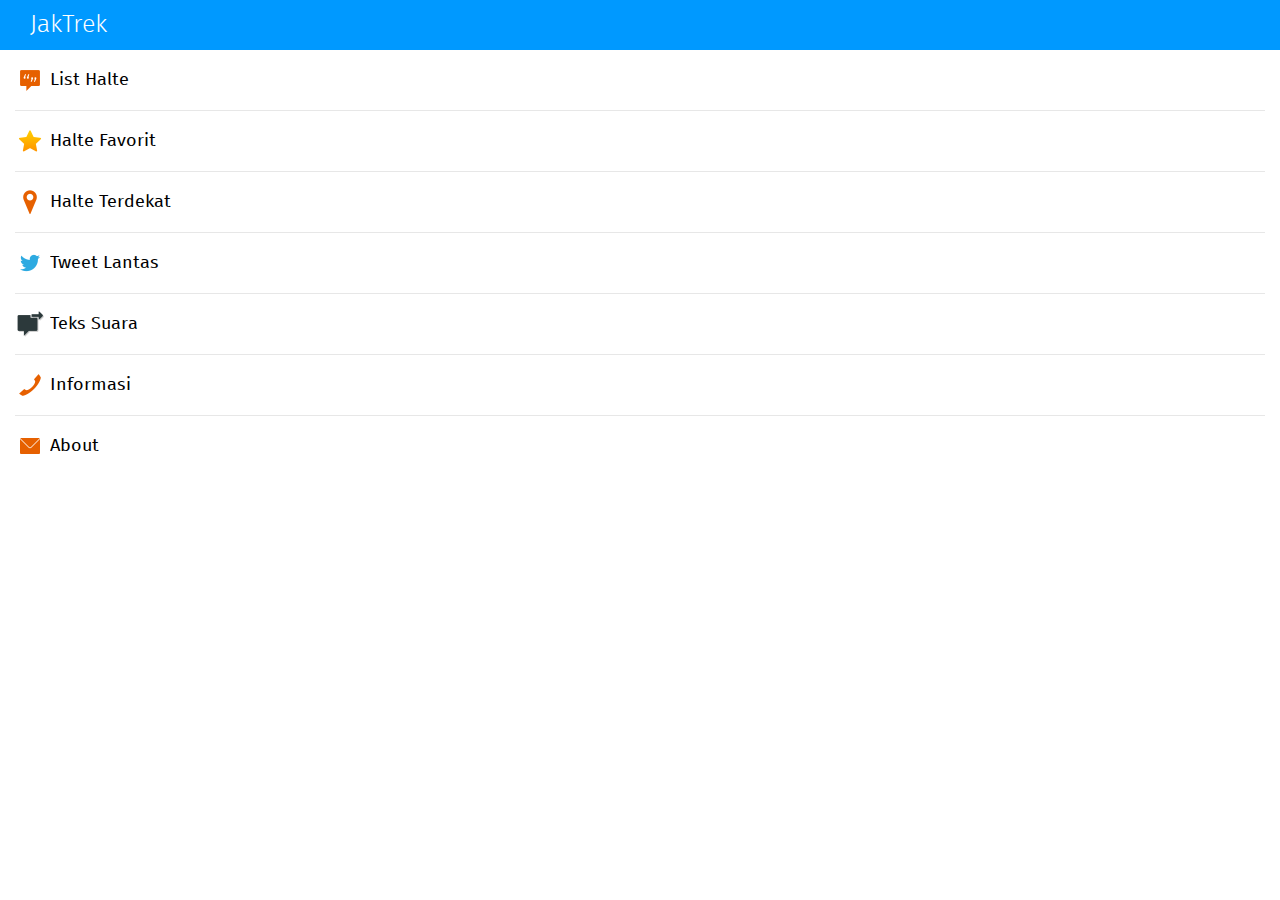
<file: index.html>
<!DOCTYPE html>
<html>
<head>
  <meta charset="utf-8">
  <meta name="viewport" content="width=device-width, user-scalable=no" />
  <title>JakTrek</title>
  <meta name="description" content="Información de rutas y servicios del Metropolitano, un sistema de transporte público en Lima, Perú.">
  <!-- Building blocks -->
  <!--link rel="stylesheet" href="style/action_menu.css"-->
  <link rel="stylesheet" href="style/buttons.css">
  <link rel="stylesheet" href="style/confirm.css">
  <!--link rel="stylesheet" href="style/edit_mode.css"-->
  <link rel="stylesheet" href="style/headers.css">
  <!--link rel="stylesheet" href="style/input_areas.css"-->
  <!--link rel="stylesheet" href="style/status.css"-->
  <!--link rel="stylesheet" href="style/switches.css"-->
  <!--link rel="stylesheet" href="style/drawer.css"-->
  <link rel="stylesheet" href="style/lists.css">
  <link rel="stylesheet" href="style/progress_activity.css">
  <link rel="stylesheet" href="style/scrolling.css">
  <!--link rel="stylesheet" href="style/seekbars.css"-->
  <!--link rel="stylesheet" href="style/tabs.css"-->
  <!--link rel="stylesheet" href="style/toolbars.css"-->

  <!-- Icons -->
  <!--link rel="stylesheet" href="icons/styles/action_icons.css"-->
  <!--link rel="stylesheet" href="icons/styles/media_icons.css"-->
  <link rel="stylesheet" href="icons/styles/comms_icons.css">
  <!--link rel="stylesheet" href="icons/styles/settings_icons.css"-->

  <!-- Transitions -->
  <link rel="stylesheet" href="transitions.css">
  
  <!-- Util CSS: some extra tricks -->
  <link rel="stylesheet" href="util.css">
  <link rel="stylesheet" href="fonts.css">

  <!-- Additional markup to make Building Blocks kind of cross browser -->
  <link rel="stylesheet" href="cross_browser.css">

  <!-- Custom CSS (only for this app, inheriths Building Blocks) -->
  <link rel="stylesheet" href="style/applicationStyle.css">
  <link rel="stylesheet" href="style/mapbox.css">
  <script src="https://code.jquery.com/jquery-1.10.2.js"></script>
</head>
<body>
  <script language="javascript" type="text/javascript">
   $(document).ready(function () {
      $("#ontabs").tabs({ fx: {opacity: 'toggle'} });
   });
</script>
  <section role="region" id="index" data-position="current">
    <header class="fixed">
      <h1>JakTrek</h1>
    </header>
    <article class="content scrollable header">
      <div data-type="list">
        <ul>
          <li>
            <a href="javascript:showliststations()">
              <aside class='icon comms-icon contacts-sms'></aside>
              <p>List Halte</p>
            </a>
          </li>
          <li>
            <a href="javascript:showfavoritestations()">
              <aside class='icon comms-icon contacts-favorite'></aside>
              <p>Halte Favorit</p>
            </a>
          </li>
          <li>
            <a href="javascript:showneareststations()">
              <aside class='icon comms-icon contacts-location'></aside>
              <p>Halte Terdekat</p>
            </a>
          </li>
          <li>
            <a href="tweet.html">
              <aside class='icon comms-icon contacts-twitter'></aside>
              <p>Tweet Lantas</p>
            </a>
          </li>
          <li>
            <a href="suara.html">
              <aside class='icon comms-icon calllog-outgoingsms'></aside>
              <p>Teks Suara</p>
            </a>
          </li>
          <li>
            <a href="javascript:showinformation()">
              <aside class='icon comms-icon contacts-phone'></aside>
              <p>Informasi</p>
            </a>
          </li>
          <li>
            <a href="javascript:showabout()">
              <aside class='icon comms-icon contacts-email'></aside>
              <p>About</p>
            </a>
          </li>
        </ul>
      </div>
    </article>
  </section> <!-- end index -->

  <!--····························· Stations ·····························-->
  <section id="stations" data-position="right">
     <section role="region">
      <header class="fixed">
        <a id="btn-stations-back" href="index.html"><span class="icon icon-back">back</span></a>
        <h1>List Halte</h1>
      </header>
      <article class="content scrollable header">
        <section data-type="list" id="list-of-stations">
        </section>
      </article>
    </section>
  </section>

  <!--·························· Remove all favorite stations ··························-->
  <section id="remove-favorite-stations" data-position="back" class="fullscreen">
    <form role="dialog" data-type="confirm">
      <section>
        <h1>Konfirmasi</h1><!-- this heading is optional -->
        <p>Apakah Anda yakin menghapus history halte favorit?</p>
      </section>
      <menu>
        <button formaction="javascript:cancelremoveallfavorites()">Batal</button>
        <button class="danger" formaction="javascript:confirmremoveallfavorites()">Hapus Semua </button>
      </menu>
    </form>
  </section>

  <!--····························· Favorite Station ·····························-->
  <section id="favorite-stations" data-position="right">
     <section role="region">
      <header class="fixed">
        <a id="btn-favorite-back" href="#"><span class="icon icon-back">back</span></a>
        <h1>Halte Favorit </h1>
      </header>
      <article class="content scrollable header">
        <section data-type="list" id="list-of-favorite-stations">
        </section>
      </article>
    </section>
  </section>

  <!--····························· Nearest Station ·····························-->
  <section id="nearest-stations" data-position="right">
     <section role="region">
      <header class="fixed">
        <a id="btn-nearest-back" href="#"><span class="icon icon-back">back</span></a>
        <h1>Halte terdekat</h1>
      </header>
      <article class="content scrollable header">
        <section data-type="list" id="list-of-nearest-stations">
        </section>
      </article>
    </section>
  </section>

  <!--····························· Station Details ·····························-->
  <section id="station" data-position="right">
     <section role="region">
      <header class="fixed">
        <a id="btn-station-back" href="#"><span class="icon icon-back">back</span></a>
        <h1>Detail Halte</h1>
      </header>
      <article class="content scrollable header">
        <section data-type="list" id="station-details">
        </section>
      </article>
    </section>
  </section>
  
  <!--·························· Stations in route ··························-->
  <section id="stationsindirection" data-position="back" class="fullscreen">
    <form role="dialog" data-type="confirm">
        <section data-type="list" id="list-of-stationsindirection">
        </section>
      <menu>
        <button formaction="javascript:cancelstationsindirection()">Batal</button>
      </menu>
    </form>
  </section>
  
  <!--·························· Station in map ··························-->
  <section id="stationinmap" data-position="back" class="fullscreen">
    <form role="dialog" data-type="confirm">
        <section data-type="list" id="list-of-stationinmap">
        </section>
      <menu>
        <button formaction="javascript:cancelstationinmap()">Tutup</button>
      </menu>
    </form>
  </section>

  <!--····························· Tweets ·····························-->
  <section id="tweets" data-position="right">
     <section role="region">
      <header class="fixed">
        <a id="btn-tweets-back" href="#"><span class="icon icon-back">back</span></a>
        <h1>Tweet Busway</h1>
      </header>
      <article class="content scrollable header">
        <section data-type="list" id="list-of-tweets">
        </section>
      </article>
    </section>
  </section>
  
  <!--····························· Service information ·····························-->
  <section id="info" data-position="right">
     <section role="region">
      <header class="fixed">
        <a id="btn-info-back" href="#"><span class="icon icon-back">back</span></a>
        <h1>Informasi Busway</h1>
      </header>
      <article class="content scrollable header">
       <section data-type="list">
  <header>Tiket</header>
  <ul>
    <li>
      <aside class="pack-end">
        <img alt="Tiket Sobek" src="images/tsobek.jpg">
      </aside>
      <a href="sobek.html">
        <p>Tiket Sobek</p>
        <p>Informasi tiket kertas</p>
      </a>
    </li>
    <li>
      <aside class="pack-end">
        <img alt="placeholder" src="images/smartcard.jpg">
      </aside>
      <a href="smart.html">
        <p>Smart Card</p>
        <p>Info tiket elektronik</p>
      </a>
    </li>
  </ul>
  <header>Tarif</header>
  <ul>
    <li> 
      <aside class="pack-end">
        <img alt="tarif" src="images/tarif.jpg">
      </aside>
      <a href="tarif.html">
        <p>Tarif Busway</p>
        <p>murahnya angkutan jakarta</p>
      </a>
    </li>
  </ul>
  <header>Fasilitas</header>
  <ul>
    <li> 
      <aside class="pack-end">
        <img alt="fasilitas" src="images/fasilitas.jpg">
      </aside>
      <a href="fasilitas.html">
        <p>Fasilitas Busway</p>
        <p>fasilitas seru di busway</p>
      </a>
    </li>
  </ul>
</section>
      </article>
    </section>
  </section>
  
  <!--····························· About information ·····························-->
  <section id="about" data-position="right">
     <section role="region">
      <header class="fixed">
        <a id="btn-about-back" href="#"><span class="icon icon-back">back</span></a>
        <h1>Tentang Aplikasi</h1>
      </header>
      <article class="content scrollable header">
        <section data-type="list" id="info-details">
        </section>
      </article>
    </section>
  </section>
  <script type="text/javascript" src="js/mapbox.js"></script>
  <script type="text/javascript" src="js/latlong.js"></script>
  <script type="text/javascript" src="js/applicationData.js"></script>
  <script type="text/javascript" src="js/applicationScript.js"></script>
</body>
</html>
</file>
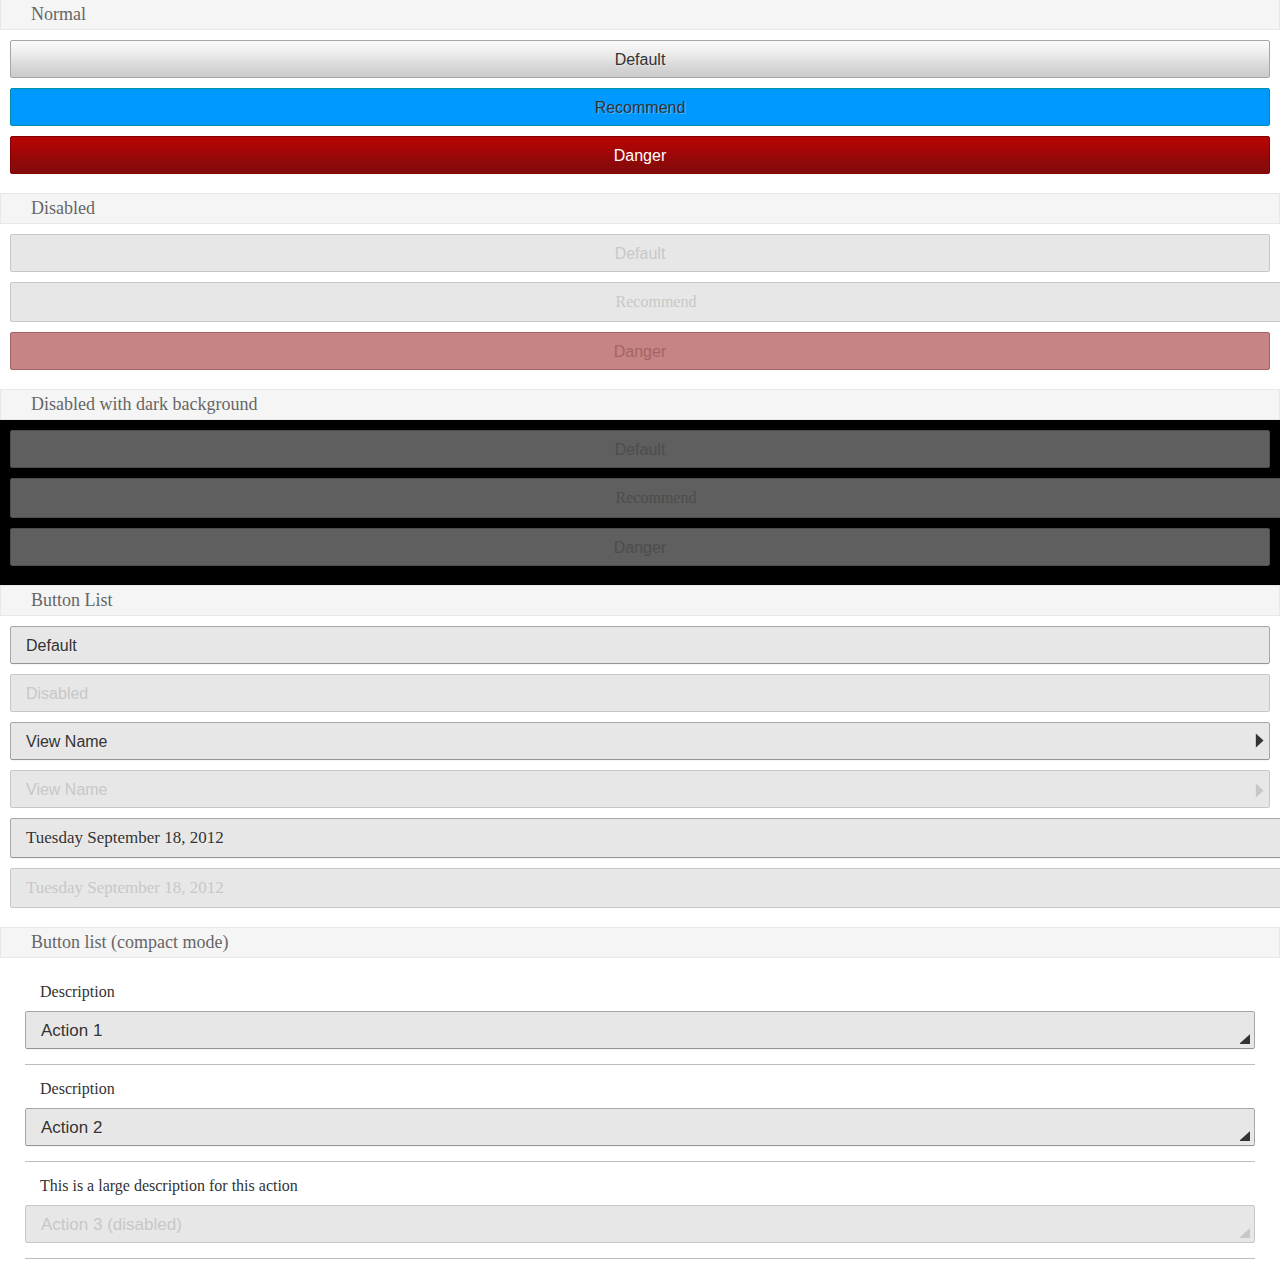
<file: style/buttons/index.html>
<!DOCTYPE html>
<html>
<head>
  <meta charset="utf-8">

  <title>Buttons</title>
  <meta name="description" content="You can use button tag or also anchor tag with role button">

  <link rel="stylesheet" href="../buttons.css">

  <!--
    - This <style> and <link> is only used for the example preview,
    - it isn't needed for the real use case.
    -->
  <style>
    html, body {
      margin: 0;
      padding: 0;
      font-size: 10px;
      background-color: #fff;
    }

    h2.bb-docs {
      font-size: 1.8rem;
      font-weight: lighter;
      color: #666;
      margin: -0.1rem 0 0;
      background-color: #f5f5f5;
      padding: 0.4rem 0.4rem 0.4rem 3rem;
      border: solid 0.1rem #e8e8e8;
    }

    div.bb-docs {
      padding: 1rem;
    }

    div.bb-docs.dark {
      background: #000;
    }

    ul {
      padding: 0;
      margin: 0;
      list-style: none;
    }

    body[role="application"] > [role="region"] {
      height: 100%;
      position: relative;
    }
  </style>
</head>
<body role="application">
  <h2 class="bb-docs">Normal</h2>
  <div class="bb-docs">
    <button>Default</button>
    <button class="recommend">Recommend</button>
    <button class="danger">Danger</button>
   </div>

  <h2 class="bb-docs">Disabled</h2>
  <div class="bb-docs">
    <button disabled>Default</button>
    <a href="#" role="button" aria-disabled="true" class="recommend">Recommend</a>
    <button disabled class="danger">Danger</button>
  </div>

  <h2 class="bb-docs">Disabled with dark background</h2>
  <div class="bb-docs dark">
    <button disabled>Default</button>
    <a href="#" role="button" aria-disabled="true" class="recommend">Recommend</a>
    <button disabled class="danger">Danger</button>
  </div>

  <h2 class="bb-docs">Button List </h2>
  <div class="bb-docs">
    <ul>
      <li>
        <button>Default</button>
      </li>
      <li>
        <button disabled="disabled">Disabled</button>
      </li>
      <li>
        <button class="icon icon-view">
          View Name
        </button>
      </li>
      <li>
        <button disabled="disabled" class="icon icon-view">
          View Name
        </button>
      </li>
      <li>
        <a role="button" class="icon icon-dialog">
          Tuesday September 18, 2012
        </a>
      </li>
      <li>
        <a role="button" aria-disabled="true" class="icon icon-dialog">
          Tuesday September 18, 2012
        </a>
      </li>
    </ul>
  </div>

  <h2 class="bb-docs">Button list (compact mode)</h2>
  <div class="bb-docs">
    <ul class="compact">
      <li>
        <label>Description</label>
        <button class="icon icon-dialog">Action 1</button>
      </li>
      <li>
        <label>Description</label>
        <button class="icon icon-dialog">Action 2</button>
      </li>
      <li>
        <label>This is a large description for this action</label>
        <button class="icon icon-dialog" disabled >Action 3 (disabled)</button>
      </li>
    </ul>
  </div>
</body>
</html>
</file>
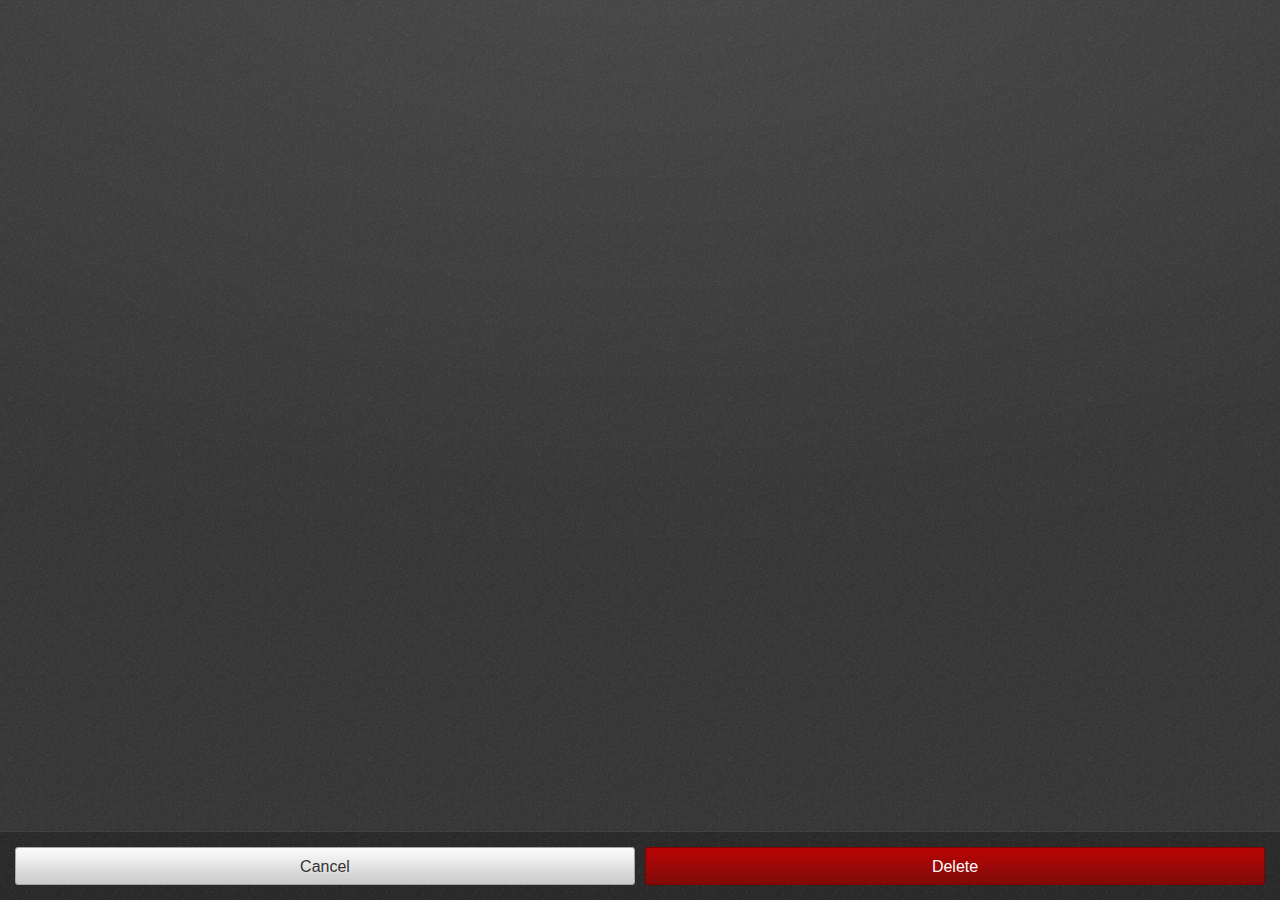
<file: style/confirm/index.html>
<!DOCTYPE html>
<html>
<head>
  <meta charset="utf-8">

  <title>Confirm</title>
  <meta name="description" content="Prompts user to take action">

  <link rel="stylesheet" href="../confirm.css">

  <!--
    - This <style> element is only used for the example code;
    - it is not required for the real use case.
    -->
  <style type="text/css">
    html, body {
      margin: 0;
      padding: 0;
      font-size: 10px;
      background-color: #fff;
    }
    body {
      background: none;
    }
  </style>
</head>

<body role="application">

  <form role="dialog" data-type="confirm">
    <section>
      <h1>Confirmation</h1>
      <p>Are you sure you want to delete this contact?</p>
    </section>
    <menu>
      <button>Cancel</button>
      <button class="danger">Delete</button>
    </menu>
  </form>

</body>
</html>
</file>
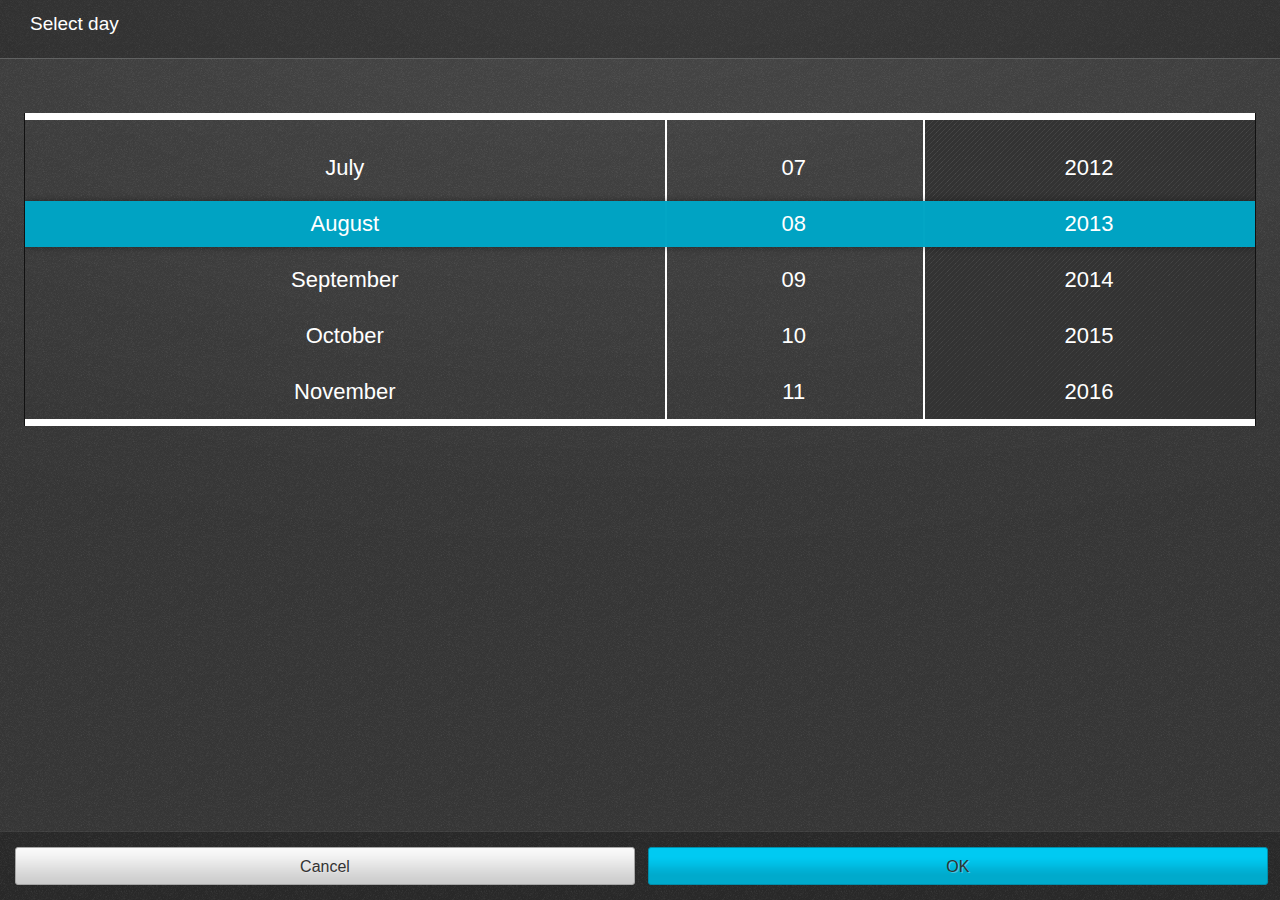
<file: style/date_selector/index.html>
<!DOCTYPE html>
<html>
  <head>
    <meta charset="utf-8">
    
    <title>Date selector</title>
    
    <link rel="stylesheet" href="../date_selector.css">
    <!--
      This <style> and <link> is only used for the example code, is no needed for the real case use
    -->
    <style type="text/css">
      html, body { font-size: 10px; margin: 0; padding: 0; }
    </style>
    
  </head>
  
  <body>
    <form role="dialog" data-type="date-selector">
      <h1>Select day</h1>
      <div class="picker-container MDY">
        <div class="picker-bar-background"></div>
        <div class="value-picker-date-wrapper">
          <div style="transform: translateY(-392px);" class="value-picker-date animation-on">
            <div class="picker-unit">01</div>
            <div class="picker-unit">02</div>
            <div class="picker-unit">03</div>
            <div class="picker-unit">04</div>
            <div class="picker-unit">05</div>
            <div class="picker-unit">06</div>
            <div class="picker-unit">07</div>
            <div class="picker-unit">08</div>
            <div class="picker-unit">09</div>
            <div class="picker-unit">10</div>
            <div class="picker-unit">11</div>
            <div class="picker-unit">12</div>
            <div class="picker-unit">13</div>
            <div class="picker-unit">14</div>
            <div class="picker-unit">15</div>
            <div class="picker-unit">16</div>
            <div class="picker-unit">17</div>
            <div class="picker-unit">18</div>
            <div class="picker-unit">19</div>
            <div class="picker-unit">20</div>
            <div class="picker-unit">21</div>
            <div class="picker-unit">22</div>
            <div class="picker-unit">23</div>
            <div class="picker-unit">24</div>
            <div class="picker-unit">25</div>
            <div class="picker-unit">26</div>
            <div class="picker-unit">27</div>
            <div class="picker-unit">28</div>
            <div class="picker-unit">29</div>
            <div class="picker-unit">30</div>
            <div class="picker-unit">31</div>
          </div>
        </div>
        <div class="value-picker-month-wrapper">
          <div style="transform: translateY(-392px);" class="value-picker-month">
            <div class="picker-unit">January</div>
            <div class="picker-unit">February</div>
            <div class="picker-unit">March</div>
            <div class="picker-unit">April</div>
            <div class="picker-unit">May</div>
            <div class="picker-unit">June</div>
            <div class="picker-unit">July</div>
            <div class="picker-unit">August</div>
            <div class="picker-unit">September</div>
            <div class="picker-unit">October</div>
            <div class="picker-unit">November</div>
            <div class="picker-unit">December</div>
          </div>
        </div>
        <div class="value-picker-year-wrapper">
          <div style="transform: translateY(-6328px);" class="value-picker-year">
          <div class="picker-unit">1900</div>
          <div class="picker-unit">1901</div>
          <div class="picker-unit">1902</div>
          <div class="picker-unit">1903</div>
          <div class="picker-unit">1904</div>
          <div class="picker-unit">1905</div>
          <div class="picker-unit">1906</div>
          <div class="picker-unit">1907</div>
          <div class="picker-unit">1908</div>
          <div class="picker-unit">1909</div>
          <div class="picker-unit">1910</div>
          <div class="picker-unit">1911</div>
          <div class="picker-unit">1912</div>
          <div class="picker-unit">1913</div>
          <div class="picker-unit">1914</div>
          <div class="picker-unit">1915</div>
          <div class="picker-unit">1916</div>
          <div class="picker-unit">1917</div>
          <div class="picker-unit">1918</div>
          <div class="picker-unit">1919</div>
          <div class="picker-unit">1920</div>
          <div class="picker-unit">1921</div>
          <div class="picker-unit">1922</div>
          <div class="picker-unit">1923</div>
          <div class="picker-unit">1924</div>
          <div class="picker-unit">1925</div>
          <div class="picker-unit">1926</div>
          <div class="picker-unit">1927</div>
          <div class="picker-unit">1928</div>
          <div class="picker-unit">1929</div>
          <div class="picker-unit">1930</div>
          <div class="picker-unit">1931</div>
          <div class="picker-unit">1932</div>
          <div class="picker-unit">1933</div>
          <div class="picker-unit">1934</div>
          <div class="picker-unit">1935</div>
          <div class="picker-unit">1936</div>
          <div class="picker-unit">1937</div>
          <div class="picker-unit">1938</div>
          <div class="picker-unit">1939</div>
          <div class="picker-unit">1940</div>
          <div class="picker-unit">1941</div>
          <div class="picker-unit">1942</div>
          <div class="picker-unit">1943</div>
          <div class="picker-unit">1944</div>
          <div class="picker-unit">1945</div>
          <div class="picker-unit">1946</div>
          <div class="picker-unit">1947</div>
          <div class="picker-unit">1948</div>
          <div class="picker-unit">1949</div>
          <div class="picker-unit">1950</div>
          <div class="picker-unit">1951</div>
          <div class="picker-unit">1952</div>
          <div class="picker-unit">1953</div>
          <div class="picker-unit">1954</div>
          <div class="picker-unit">1955</div>
          <div class="picker-unit">1956</div>
          <div class="picker-unit">1957</div>
          <div class="picker-unit">1958</div>
          <div class="picker-unit">1959</div>
          <div class="picker-unit">1960</div>
          <div class="picker-unit">1961</div>
          <div class="picker-unit">1962</div>
          <div class="picker-unit">1963</div>
          <div class="picker-unit">1964</div>
          <div class="picker-unit">1965</div>
          <div class="picker-unit">1966</div>
          <div class="picker-unit">1967</div>
          <div class="picker-unit">1968</div>
          <div class="picker-unit">1969</div>
          <div class="picker-unit">1970</div>
          <div class="picker-unit">1971</div>
          <div class="picker-unit">1972</div>
          <div class="picker-unit">1973</div>
          <div class="picker-unit">1974</div>
          <div class="picker-unit">1975</div>
          <div class="picker-unit">1976</div>
          <div class="picker-unit">1977</div>
          <div class="picker-unit">1978</div>
          <div class="picker-unit">1979</div>
          <div class="picker-unit">1980</div>
          <div class="picker-unit">1981</div>
          <div class="picker-unit">1982</div>
          <div class="picker-unit">1983</div>
          <div class="picker-unit">1984</div>
          <div class="picker-unit">1985</div>
          <div class="picker-unit">1986</div>
          <div class="picker-unit">1987</div>
          <div class="picker-unit">1988</div>
          <div class="picker-unit">1989</div>
          <div class="picker-unit">1990</div>
          <div class="picker-unit">1991</div>
          <div class="picker-unit">1992</div>
          <div class="picker-unit">1993</div>
          <div class="picker-unit">1994</div>
          <div class="picker-unit">1995</div>
          <div class="picker-unit">1996</div>
          <div class="picker-unit">1997</div>
          <div class="picker-unit">1998</div>
          <div class="picker-unit">1999</div>
          <div class="picker-unit">2000</div>
          <div class="picker-unit">2001</div>
          <div class="picker-unit">2002</div>
          <div class="picker-unit">2003</div>
          <div class="picker-unit">2004</div>
          <div class="picker-unit">2005</div>
          <div class="picker-unit">2006</div>
          <div class="picker-unit">2007</div>
          <div class="picker-unit">2008</div>
          <div class="picker-unit">2009</div>
          <div class="picker-unit">2010</div>
          <div class="picker-unit">2011</div>
          <div class="picker-unit">2012</div>
          <div class="picker-unit">2013</div>
          <div class="picker-unit">2014</div>
          <div class="picker-unit">2015</div>
          <div class="picker-unit">2016</div>
          <div class="picker-unit">2017</div>
          <div class="picker-unit">2018</div>
          <div class="picker-unit">2019</div>
          <div class="picker-unit">2020</div>
          <div class="picker-unit">2021</div>
          <div class="picker-unit">2022</div>
          <div class="picker-unit">2023</div>
          <div class="picker-unit">2024</div>
          <div class="picker-unit">2025</div>
          <div class="picker-unit">2026</div>
          <div class="picker-unit">2027</div>
          <div class="picker-unit">2028</div>
          <div class="picker-unit">2029</div>
          <div class="picker-unit">2030</div>
          <div class="picker-unit">2031</div>
          <div class="picker-unit">2032</div>
          <div class="picker-unit">2033</div>
          <div class="picker-unit">2034</div>
          <div class="picker-unit">2035</div>
          <div class="picker-unit">2036</div>
          <div class="picker-unit">2037</div>
          <div class="picker-unit">2038</div>
          <div class="picker-unit">2039</div>
          <div class="picker-unit">2040</div>
          <div class="picker-unit">2041</div>
          <div class="picker-unit">2042</div>
          <div class="picker-unit">2043</div>
          <div class="picker-unit">2044</div>
          <div class="picker-unit">2045</div>
          <div class="picker-unit">2046</div>
          <div class="picker-unit">2047</div>
          <div class="picker-unit">2048</div>
          <div class="picker-unit">2049</div>
          <div class="picker-unit">2050</div>
          <div class="picker-unit">2051</div>
          <div class="picker-unit">2052</div>
          <div class="picker-unit">2053</div>
          <div class="picker-unit">2054</div>
          <div class="picker-unit">2055</div>
          <div class="picker-unit">2056</div>
          <div class="picker-unit">2057</div>
          <div class="picker-unit">2058</div>
          <div class="picker-unit">2059</div>
          <div class="picker-unit">2060</div>
          <div class="picker-unit">2061</div>
          <div class="picker-unit">2062</div>
          <div class="picker-unit">2063</div>
          <div class="picker-unit">2064</div>
          <div class="picker-unit">2065</div>
          <div class="picker-unit">2066</div>
          <div class="picker-unit">2067</div>
          <div class="picker-unit">2068</div>
          <div class="picker-unit">2069</div>
          <div class="picker-unit">2070</div>
          <div class="picker-unit">2071</div>
          <div class="picker-unit">2072</div>
          <div class="picker-unit">2073</div>
          <div class="picker-unit">2074</div>
          <div class="picker-unit">2075</div>
          <div class="picker-unit">2076</div>
          <div class="picker-unit">2077</div>
          <div class="picker-unit">2078</div>
          <div class="picker-unit">2079</div>
          <div class="picker-unit">2080</div>
          <div class="picker-unit">2081</div>
          <div class="picker-unit">2082</div>
          <div class="picker-unit">2083</div>
          <div class="picker-unit">2084</div>
          <div class="picker-unit">2085</div>
          <div class="picker-unit">2086</div>
          <div class="picker-unit">2087</div>
          <div class="picker-unit">2088</div>
          <div class="picker-unit">2089</div>
          <div class="picker-unit">2090</div>
          <div class="picker-unit">2091</div>
          <div class="picker-unit">2092</div>
          <div class="picker-unit">2093</div>
          <div class="picker-unit">2094</div>
          <div class="picker-unit">2095</div>
          <div class="picker-unit">2096</div>
          <div class="picker-unit">2097</div>
          <div class="picker-unit">2098</div>
          <div class="picker-unit">2099</div></div>
        </div>
        <div class="value-indicator"></div>
      </div>
      <menu>
        <button>Cancel</button>
        <button class="affirmative">OK</button>
      </menu>
    </form>
  </body>
</html>
</file>
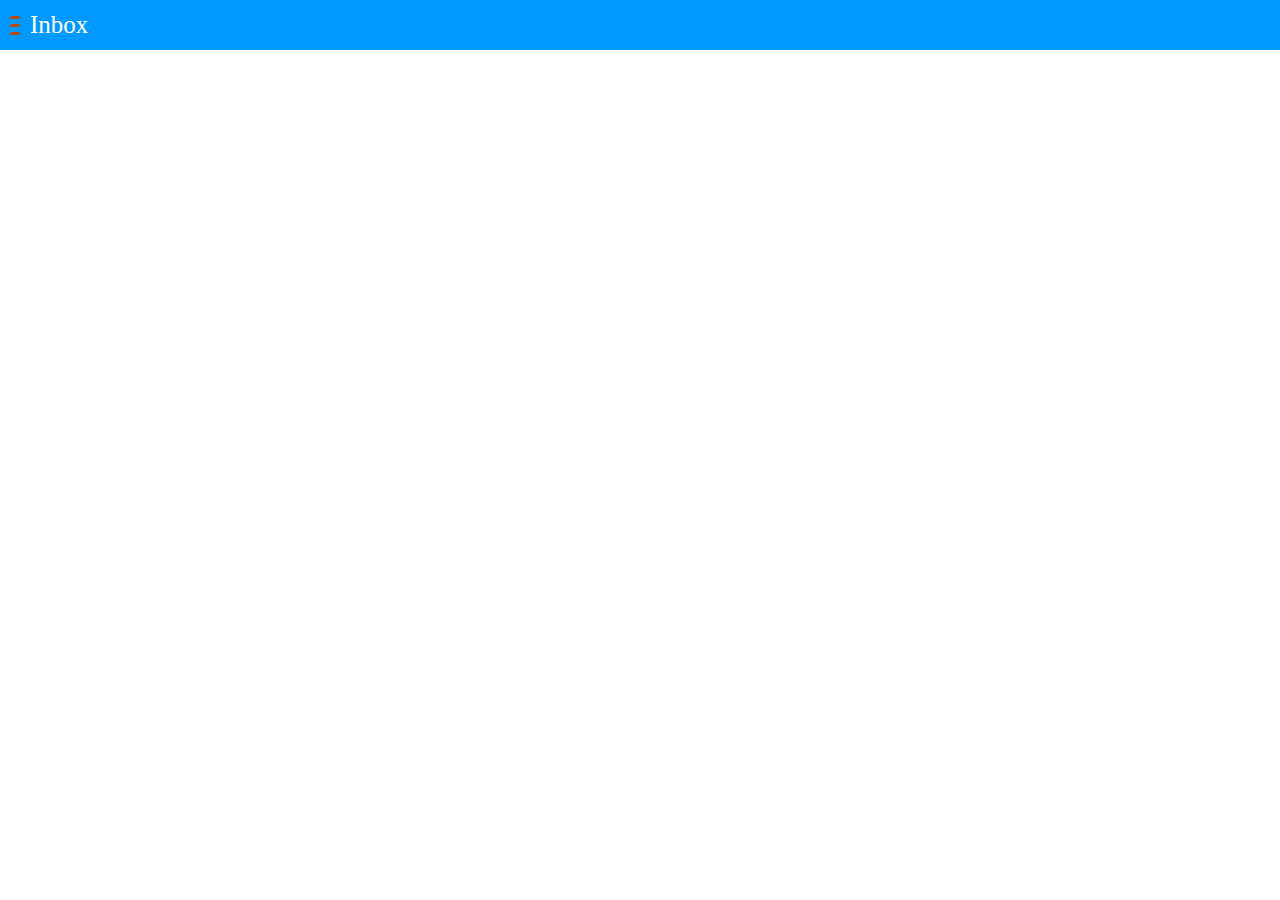
<file: style/drawer/index.html>
<!DOCTYPE html>
<html>
<head>
  <meta charset="utf-8">

  <title>Drawer</title>
  <meta name="description" content="Hidden menu options triggered by the menu button in the header">

  <link rel="stylesheet" href="../../style/headers.css">
  <link rel="stylesheet" href="../drawer.css">

  <!--
      This <style> and <link> is only used for the example code, is no needed for the real case use
    -->
  <style>
    html, body {
      margin: 0;
      padding: 0;
      font-size: 10px;
      background-color: #fff;
      height: 100%;
      overflow-x: hidden;
    }

    h2.bb-docs {
      font-size: 1.8rem;
      font-weight: lighter;
      color: #666;
      margin: -0.1rem 0 0;
      background-color: #f5f5f5;
      padding: 0.4rem 0.4rem 0.4rem 3rem;
      border: solid 0.1rem #e8e8e8;
    }

    section[role="region"] {
      height: 100%;
      line-height: 1em;
      font-size: 2.2rem;
    }

    div[role="main"] {
      background: #fff;
      height: calc(100% - 5rem);
      overflow: hidden;
    }

    div[role="main"] p {
      margin: 2rem 2.5rem;
    }

    /* Base icons */
    section[data-type="sidebar"] > header .icon.icon-add {
      background-image: url([data-uri]);
    }
  </style>

</head>

<body role="application">

  <section data-type="sidebar">
    <header>
      <menu type="toolbar">
        <a href="#"><span class="icon icon-add">add</span></a>
      </menu>
      <h1>Title <em>(9)</em></h1>
    </header>
    <nav>
      <ul>
        <li><a href="#">label</a></li>
        <li><a href="#">label</a></li>
        <li><a href="#">label</a></li>
        <li><a href="#">label</a></li>
      </ul>
      <h2>Subtitle</h2>
      <ul>
        <li><a href="#">label</a></li>
        <li><a href="#">label</a></li>
        <li><a href="#">label larger label than the </a></li>
        <li><a href="#">label</a></li>
      </ul>
    </nav>
  </section>

  <section id="drawer" role="region">
    <header>
      <a href="#"><span class="icon icon-menu">hide sidebar</span></a>
      <a href="#drawer"><span class="icon icon-menu">show sidebar</span></a>
      <h1>Inbox</h1>
    </header>
    <div role="main"></div>
  </section>

</body>
</html>
</file>
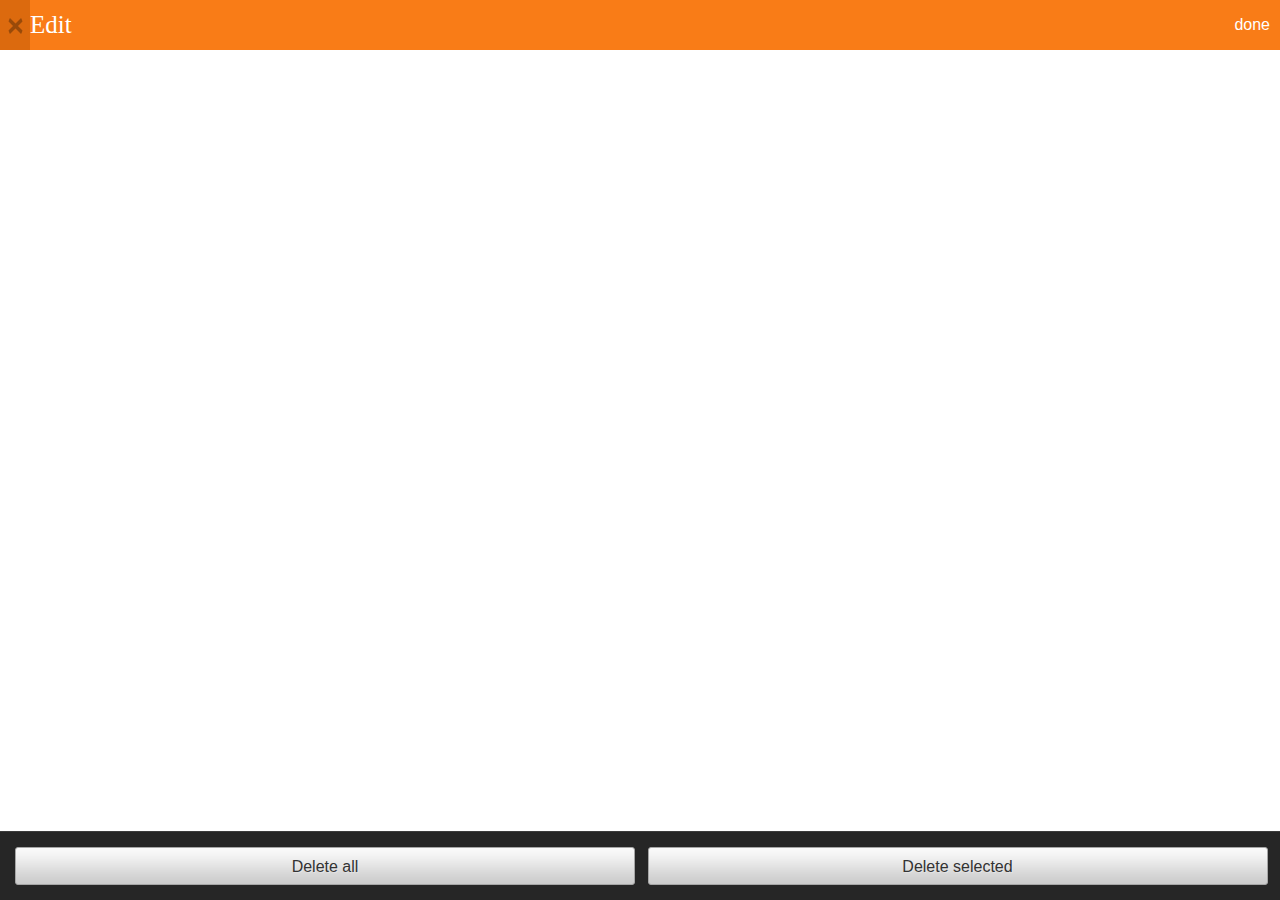
<file: style/edit_mode/index.html>
<!DOCTYPE html>
<html>
<head>
  <meta charset="utf-8">

  <title>Edit mode</title>
  <meta name="description" content="Starts an edition mode for adding or removing items">

  <link rel="stylesheet" href="../edit_mode.css">

  <!--
    - This <style> element is only used for the example code;
    - it is not required for the real use case.
    -->
  <style type="text/css">
    html, body {
      margin: 0;
      padding: 0;
      font-size: 10px;
      background-color: #fff;
    }
    body {
      background: none;
    }
  </style>
</head>

<body role="application">

  <form role="dialog" data-type="edit">
    <section>
      <header>
        <button><span class="icon icon-close">close</span></button>
        <menu type="toolbar">
          <button>done</button>
        </menu>
        <h1>Edit</h1>
      </header>
    </section>
    <menu>
      <button>Delete all</button>
      <button>Delete selected</button>
    </menu>
  </form>

</body>
</html>
</file>
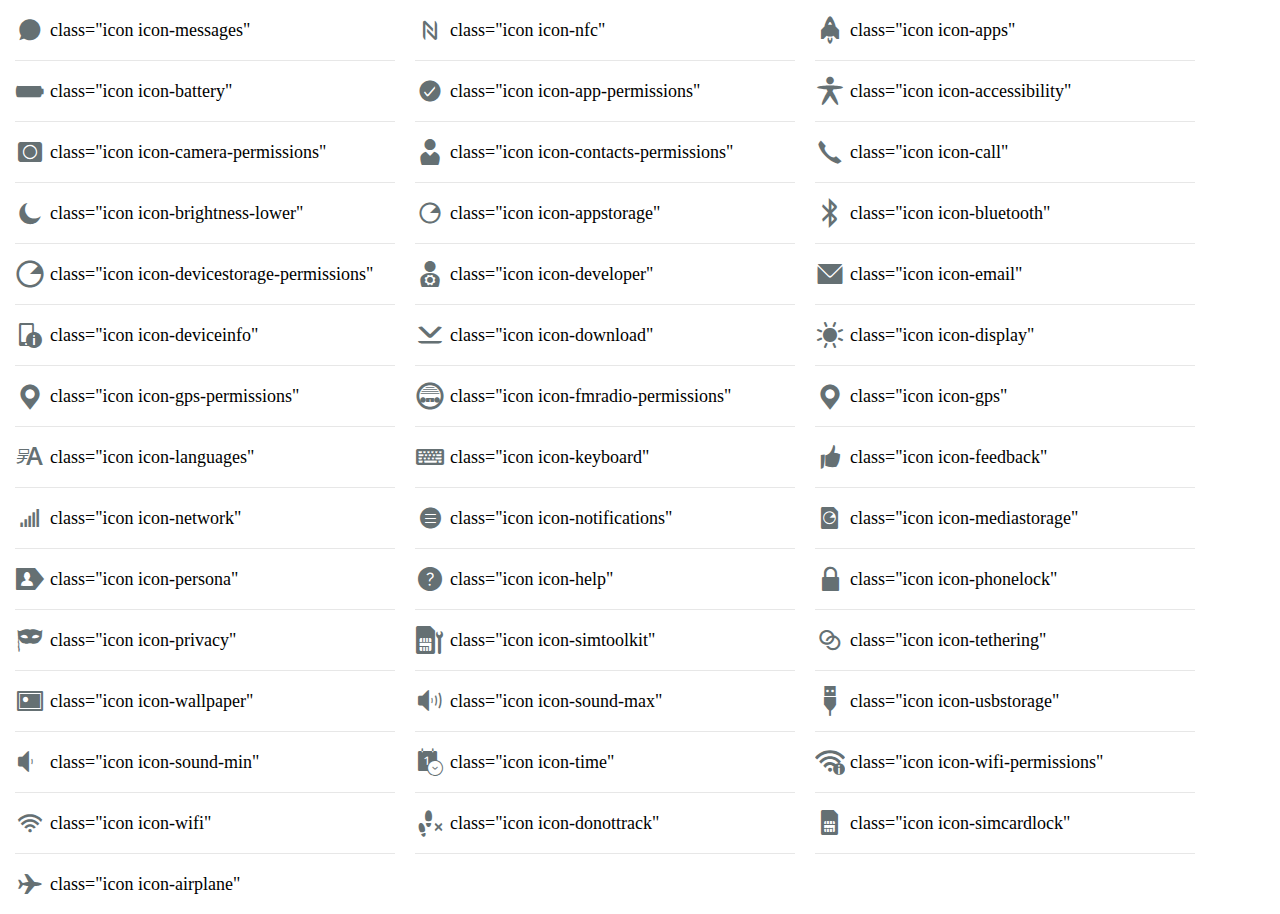
<file: style/icons/index.html>
<!DOCTYPE html>
<html>
<head>
  <meta charset="utf-8">
  <title>Headers</title>
  <meta name="description" content="Gaia icon font examle">
  <!--
    - This <style> and <link> is only used for the example preview,
    - it isn't needed for the real use case.
    -->
  <link rel="stylesheet" href="../icons.css">
  <link rel="stylesheet" href="../../style/lists.css">
  <style type="text/css">
    html, body {
      margin: 0;
      padding: 0;
      font-size: 10px;
      background-color: #fff;
    }
    .icon::before {
      height: 100%;
      line-height: 6rem;
      color: #657073;
      -moz-osx-font-smoothing: grayscale;
    }
    [data-type="list"] li {
      width: 38rem;
      margin-right: 2rem;
      float: left;
    }
    [data-type="list"] aside.icon {
      height: 5.9rem;
    }
  </style>
</head>
<body>
  <section data-type="list">
    <ul>
      <li>
        <aside class="icon icon-messages"></aside>
        <p>class="icon icon-messages"</p>
      </li>
      <li>
        <aside class="icon icon-nfc"></aside>
        <p>class="icon icon-nfc"</p>
      </li>
      <li>
        <aside class="icon icon-apps"></aside>
        <p>class="icon icon-apps"</p>
      </li>
      <li>
        <aside class="icon icon-battery"></aside>
        <p>class="icon icon-battery"</p>
      </li>
      <li>
        <aside class="icon icon-app-permissions"></aside>
        <p>class="icon icon-app-permissions"</p>
      </li>
      <li>
        <aside class="icon icon-accessibility"></aside>
        <p>class="icon icon-accessibility"</p>
      </li>
      <li>
        <aside class="icon icon-camera-permissions"></aside>
        <p>class="icon icon-camera-permissions"</p>
      </li>
      <li>
        <aside class="icon icon-contacts-permissions"></aside>
        <p>class="icon icon-contacts-permissions"</p>
      </li>
      <li>
        <aside class="icon icon-call"></aside>
        <p>class="icon icon-call"</p>
      </li>
      <li>
        <aside class="icon icon-brightness-lower"></aside>
        <p>class="icon icon-brightness-lower"</p>
      </li>
      <li>
        <aside class="icon icon-appstorage"></aside>
        <p>class="icon icon-appstorage"</p>
      </li>
      <li>
        <aside class="icon icon-bluetooth"></aside>
        <p>class="icon icon-bluetooth"</p>
      </li>
      <li>
        <aside class="icon icon-devicestorage-permissions"></aside>
        <p>class="icon icon-devicestorage-permissions"</p>
      </li>
      <li>
        <aside class="icon icon-developer"></aside>
        <p>class="icon icon-developer"</p>
      </li>
      <li>
        <aside class="icon icon-email"></aside>
        <p>class="icon icon-email"</p>
      </li>
      <li>
        <aside class="icon icon-deviceinfo"></aside>
        <p>class="icon icon-deviceinfo"</p>
      </li>
      <li>
        <aside class="icon icon-download"></aside>
        <p>class="icon icon-download"</p>
      </li>
      <li>
        <aside class="icon icon-display"></aside>
        <p>class="icon icon-display"</p>
      </li>
      <li>
        <aside class="icon icon-gps-permissions"></aside>
        <p>class="icon icon-gps-permissions"</p>
      </li>
      <li>
        <aside class="icon icon-fmradio-permissions"></aside>
        <p>class="icon icon-fmradio-permissions"</p>
      </li>
      <li>
        <aside class="icon icon-gps"></aside>
        <p>class="icon icon-gps"</p>
      </li>
      <li>
        <aside class="icon icon-languages"></aside>
        <p>class="icon icon-languages"</p>
      </li>
      <li>
        <aside class="icon icon-keyboard"></aside>
        <p>class="icon icon-keyboard"</p>
      </li>
      <li>
        <aside class="icon icon-feedback"></aside>
        <p>class="icon icon-feedback"</p>
      </li>
      <li>
        <aside class="icon icon-network"></aside>
        <p>class="icon icon-network"</p>
      </li>
      <li>
        <aside class="icon icon-notifications"></aside>
        <p>class="icon icon-notifications"</p>
      </li>
      <li>
        <aside class="icon icon-mediastorage"></aside>
        <p>class="icon icon-mediastorage"</p>
      </li>
      <li>
        <aside class="icon icon-persona"></aside>
        <p>class="icon icon-persona"</p>
      </li>
      <li>
        <aside class="icon icon-help"></aside>
        <p>class="icon icon-help"</p>
      </li>
      <li>
        <aside class="icon icon-phonelock"></aside>
        <p>class="icon icon-phonelock"</p>
      </li>
      <li>
        <aside class="icon icon-privacy"></aside>
        <p>class="icon icon-privacy"</p>
      </li>
      <li>
        <aside class="icon icon-simtoolkit"></aside>
        <p>class="icon icon-simtoolkit"</p>
      </li>
      <li>
        <aside class="icon icon-tethering"></aside>
        <p>class="icon icon-tethering"</p>
      </li>
      <li>
        <aside class="icon icon-wallpaper"></aside>
        <p>class="icon icon-wallpaper"</p>
      </li>
      <li>
        <aside class="icon icon-sound-max"></aside>
        <p>class="icon icon-sound-max"</p>
      </li>
      <li>
        <aside class="icon icon-usbstorage"></aside>
        <p>class="icon icon-usbstorage"</p>
      </li>
      <li>
        <aside class="icon icon-sound-min"></aside>
        <p>class="icon icon-sound-min"</p>
      </li>
      <li>
        <aside class="icon icon-time"></aside>
        <p>class="icon icon-time"</p>
      </li>
      <li>
        <aside class="icon icon-wifi-permissions"></aside>
        <p>class="icon icon-wifi-permissions"</p>
      </li>
      <li>
        <aside class="icon icon-wifi"></aside>
        <p>class="icon icon-wifi"</p>
      </li>
      <li>
        <aside class="icon icon-donottrack"></aside>
        <p>class="icon icon-donottrack"</p>
      </li>
      <li>
        <aside class="icon icon-simcardlock"></aside>
        <p>class="icon icon-simcardlock"</p>
      </li>
      <li>
        <aside class="icon icon-airplane"></aside>
        <p>class="icon icon-airplane"</p>
      </li>
    </ul>
  </section>
</body>
</html>
</file>
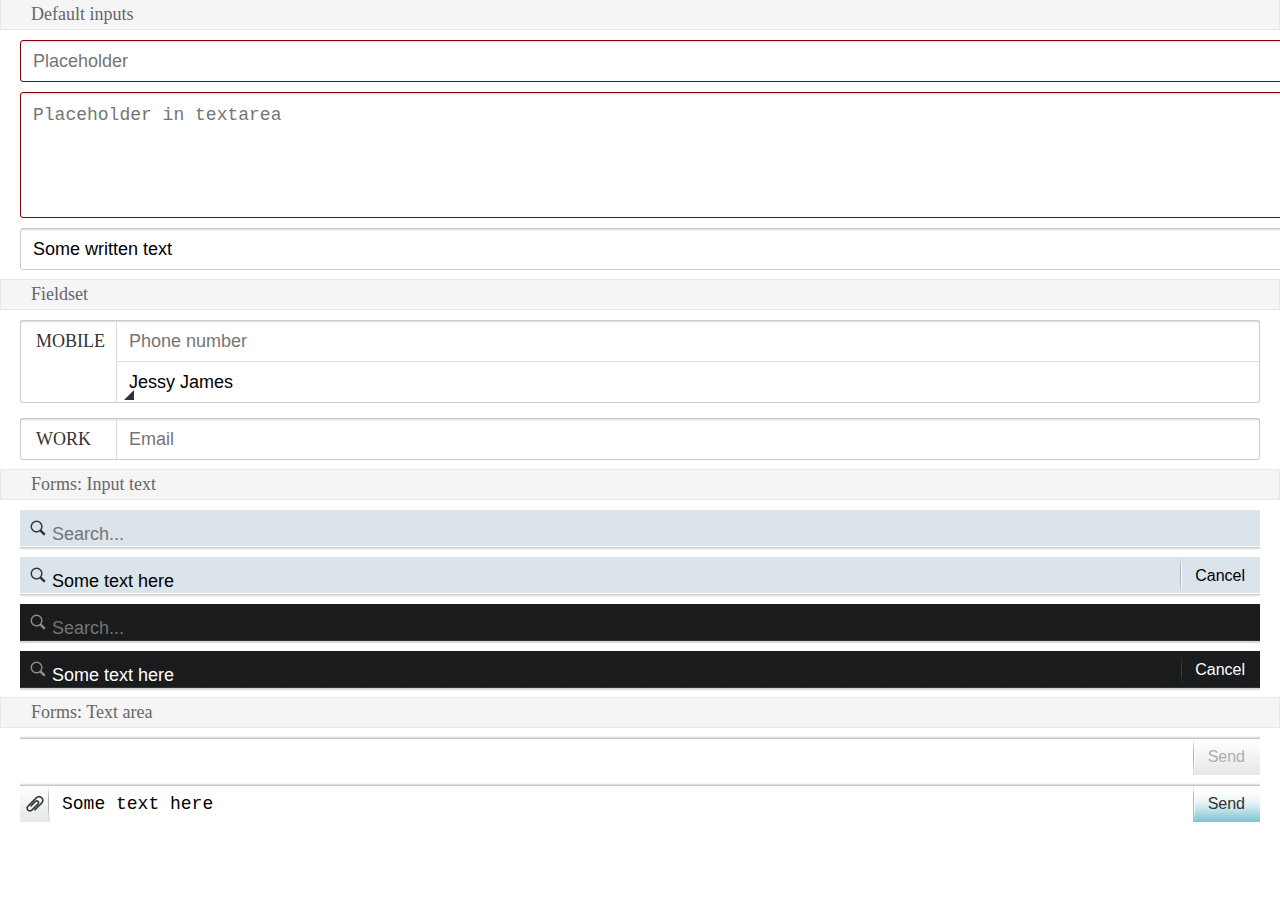
<file: style/input_areas/index.html>
<!DOCTYPE html>
<html dir="ltr">
<head>
  <meta charset="utf-8">

  <title>Input areas</title>
  <link rel="stylesheet" href="../input_areas.css">

  <!--
    This <style> and <link> is only used for the example code, is no needed for the real case use
  -->
  <style>
    html, body {
      margin: 0;
      padding: 0;
      font-size: 10px;
      background-color: #fff;
    }
    body { background: none; }
    h2.bb-docs {
      padding: 0.4rem 3rem;
      margin: -0.1rem 0 0;
      border: solid 0.1rem #e8e8e8;
      color: #666;
      font-size: 1.8rem;
      font-weight: lighter;
      background-color: #f5f5f5;
    }
    form { margin: 1rem 2rem; }

    form[role="search"] button.icon-attachment:before {
      background-image: url([data-uri]);
    }
  </style>
</head>

<body role="application">

    <h2 class="bb-docs">Default inputs</h2>
    <form>
      <p>
        <input type="text" placeholder="Placeholder" required>
        <button type="reset">Clear</button>
      </p>

      <p>
        <textarea placeholder="Placeholder in textarea" required></textarea>
      </p>

      <p>
        <input type="text" placeholder="Placeholder" value="Some written text" required>
        <button type="reset">Clear</button>
      </p>
    </form>

    <h2 class="bb-docs">Fieldset</h2>
     <form>
      <fieldset>
        <legend class="action">Mobile</legend>
        <section>
          <p>
            <input type="tel" placeholder="Phone number" required>
            <button type="reset">Clear</button>
          </p>
          <p>
            <input type="text" placeholder="Name" value="Jessy James" required>
            <button type="reset">Clear</button>
          </p>
        </section>
      </fieldset>

      <fieldset>
        <legend>Work</legend>
        <section>
          <p>
            <input type="tel" placeholder="Email" required>
            <button type="reset">Clear</button>
          </p>
        </section>
      </fieldset>
     </form>

    <h2 class="bb-docs">Forms: Input text</h2>

    <form role="search">
      <p>
        <input type="text" placeholder="Search..." required>
        <button type="reset">Clear</button>
      </p>
    </form>

    <form role="search">
      <button type="submit">Cancel</button>
      <p>
        <input type="text" placeholder="Search..." required value="Some text here">
        <button type="reset">Clear</button>
      </p>
    </form>

    <form role="search" class="skin-dark">
      <p>
        <input type="text" placeholder="Search..." required>
        <button type="reset">Clear</button>
      </p>
    </form>

    <form role="search" class="skin-dark">
      <button type="submit">Cancel</button>
      <p>
        <input type="text" placeholder="Search..." required value="Some text here">
        <button type="reset">Clear</button>
      </p>
    </form>

    <h2 class="bb-docs">Forms: Text area</h2>

    <form role="search" class="bottom">
      <!-- this button should be enabled after start typing in the input field-->
      <button type="submit" disabled>Send</button>
      <p>
        <textarea required></textarea>
      </p>
    </form>

    <form role="search" class="bottom">
      <button class="icon icon-attachment">Attachment</button>
      <button type="submit">Send</button>
      <p>
        <textarea required>Some text here</textarea>
      </p>
    </form>

</body>
</html>
</file>
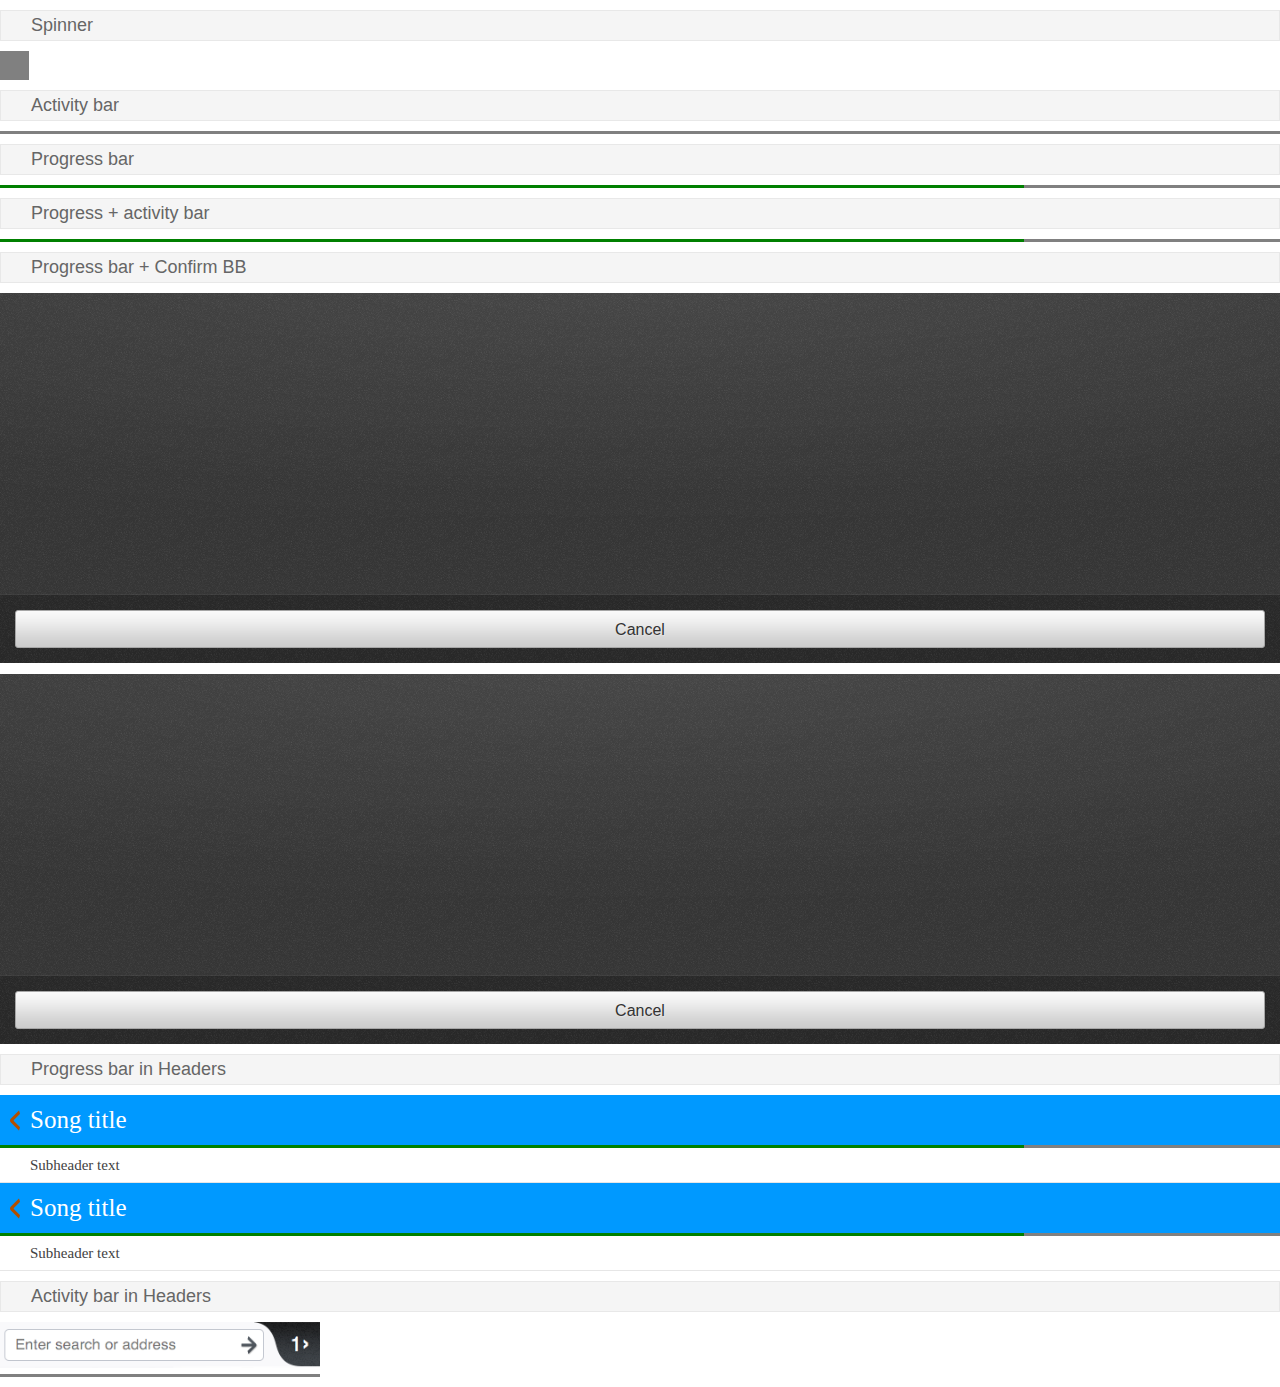
<file: style/progress_activity/index.html>
<!DOCTYPE html>
<html>
<head>
    <meta charset="utf-8">

    <title>Progress & Activity Indicators</title>
    <meta name="description" content="Providing user with visual feedback that a process is active">

    <link rel="stylesheet" href="../../style/headers.css">
    <link rel="stylesheet" href="../../style/confirm.css">
    <link rel="stylesheet" href="../progress_activity.css">

    <!--
      This <style> and <link> is only used for the example code, is no needed for the real case use
    -->
    <style>
      html, body {
        margin: 0;
        padding: 0;
        font-size: 10px;
        background-color: #fff;
      }

      body { background: none; }

      h2.bb-docs {
        font-size: 1.8rem;
        font-family: sans-serif;
        font-weight: lighter;
        color: #666;
        margin: 10px 0;
        background-color: #f5f5f5;
        padding: 0.4rem 0.4rem 0.4rem 3rem;
        border: solid 1px #e8e8e8;
      }

      form[role="dialog"][data-type="confirm"] {
        position: relative;
        height: 30rem;
      }

      form[role="dialog"][data-type="confirm"] > section {
        overflow: hidden;
      }

      div.browser {
        background: url([data-uri]) no-repeat left top; 
        height: 5.2rem; 
        background-size: 32rem;
      }
      div.browser + progress {
        width: 32rem;
        margin-bottom: 1rem;
      }
    </style>
</head>

<body role="application">

  <section role="region">
    <h2 class="bb-docs">Spinner</h2>
    <progress></progress>

    <h2 class="bb-docs">Activity bar</h2>
    <progress class="pack-activity" value="0" max="100"></progress>

    <h2 class="bb-docs">Progress bar</h2>
    <progress value="80" max="100"></progress>

    <h2 class="bb-docs">Progress + activity bar</h2>
    <progress class="pack-activity" value="80" max="100"></progress>
  </section>

  <h2 class="bb-docs">Progress bar + Confirm BB</h2>
  <form role="dialog" data-type="confirm">
    <section>
      <h1>Name of the action</h1>
      <p style="text-align: center">
        <progress></progress>
      </p>      
    </section>
    <menu>
      <button class="full">Cancel</button>
    </menu>
  </form>

  <br/>

  <form role="dialog" data-type="confirm">
    <section>
      <h1>Name of the action</h1>
      <p role="status">
        <span>80%</span>
        <progress value="80" max="100"></progress>
      </p>      
    </section>
    <menu>
      <button class="full">Cancel</button>
    </menu>
  </form>
    

  <h2 class="bb-docs">Progress bar in Headers</h2>
  <section role="region">
    <header>
      <a href="#"><span class="icon icon-back">back</span></a>
      <h1>Song title</h1>
    </header>
    <progress value="80" max="100"></progress>
    <header>
      <h2>Subheader text</h2>
    </header>
  </section>

    <section role="region">
    <header>
      <a href="#"><span class="icon icon-back">back</span></a>
      <h1>Song title</h1>
    </header>
    <progress value="80" max="100" class="pack-activity"></progress>
    <header>
      <h2>Subheader text</h2>
    </header>
  </section>

  <h2 class="bb-docs">Activity bar in Headers</h2>
    <div class="browser"></div>
    <progress class="pack-activity light" value="0" max="100"></progress>
</body>
</html>
</file>
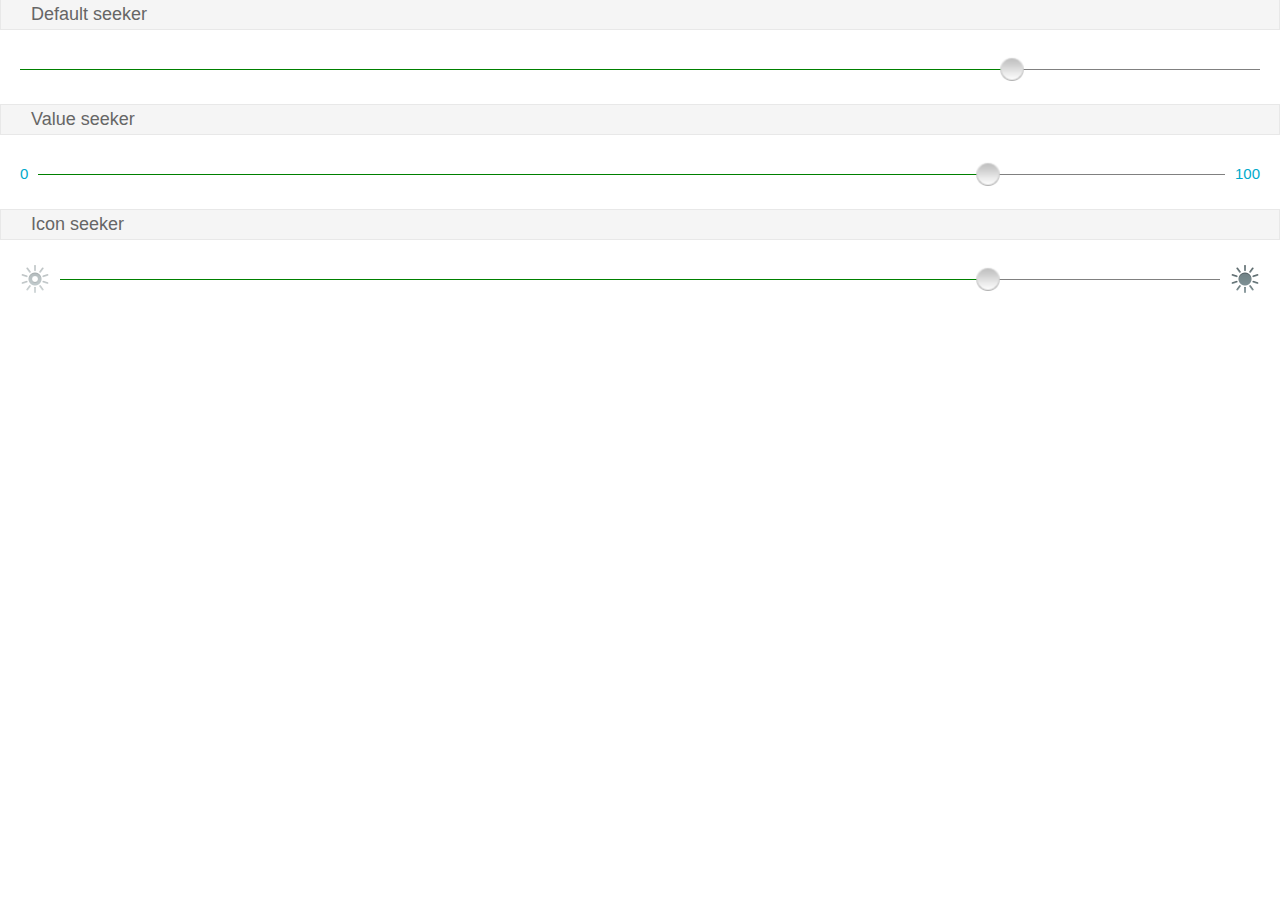
<file: style/seekbars/index.html>
<!DOCTYPE html>
<html>
<head>
  <meta charset="utf-8">
  <title>Seekbars</title>
  <meta name="description" content="Scroll through content (i.e. a song or video) ">

  <link rel="stylesheet" href="../seekbars.css">

  <!--
    This <style> and <link> is only used for the example code, is no needed for the real case use
  -->
  <style>
    html, body {
      margin: 0;
      padding: 0;
      font-size: 10px;
    }

    body {
      background: #fff;
    }

    h2.bb-docs {
      font-size: 1.8rem;
      font-family: sans-serif;
      font-weight: lighter;
      color: #666;
      margin: -1px 0 0;
      background-color: #f5f5f5;
      padding: 0.4rem 0.4rem 0.4rem 3rem;
      border: solid 1px #e8e8e8;
    }

    body[role="application"] section[role="region"]{
      background: #fff;
      padding: 2rem;
    }

    body[role="application"] section[role="region"] button {
      left: 80%;
    }

    body[role="application"] section[role="region"] label.icon {
      background-image: url([data-uri]);
    }

    body[role="application"] section[role="region"] label.icon:last-of-type {
      background-position: right -3rem;
    }
  </style>

</head>

<body role="application">

  <h2 class="bb-docs">Default seeker</h2>
  <section role="region">
    <div role="slider" aria-valuemin="0" aria-valuenow="80" aria-valuemax="100" aria-valuetext="slider description">
      <div>
        <progress value="80" max="100"></progress>
        <button>handler</button>
      </div>
    </div>
  </section>

  <h2 class="bb-docs">Value seeker</h2>
  <section role="region">
    <div role="slider" aria-valuemin="0" aria-valuenow="80" aria-valuemax="100" aria-valuetext="slider description">
      <label>0</label>
      <label>100</label>
      <div>
        <progress value="80" max="100"></progress>
        <button>handler</button>
      </div>
    </div>
  </section>

  <h2 class="bb-docs">Icon seeker</h2>
  <section role="region">
    <div role="slider" aria-valuemin="0" aria-valuenow="80" aria-valuemax="100" aria-valuetext="slider description">
      <label class="icon">0</label>
      <label class="icon">100</label>
      <div>
        <progress value="80" max="100"></progress>
        <button>handler</button>
      </div>
    </div>
  </section>

</body>
</html>
</file>
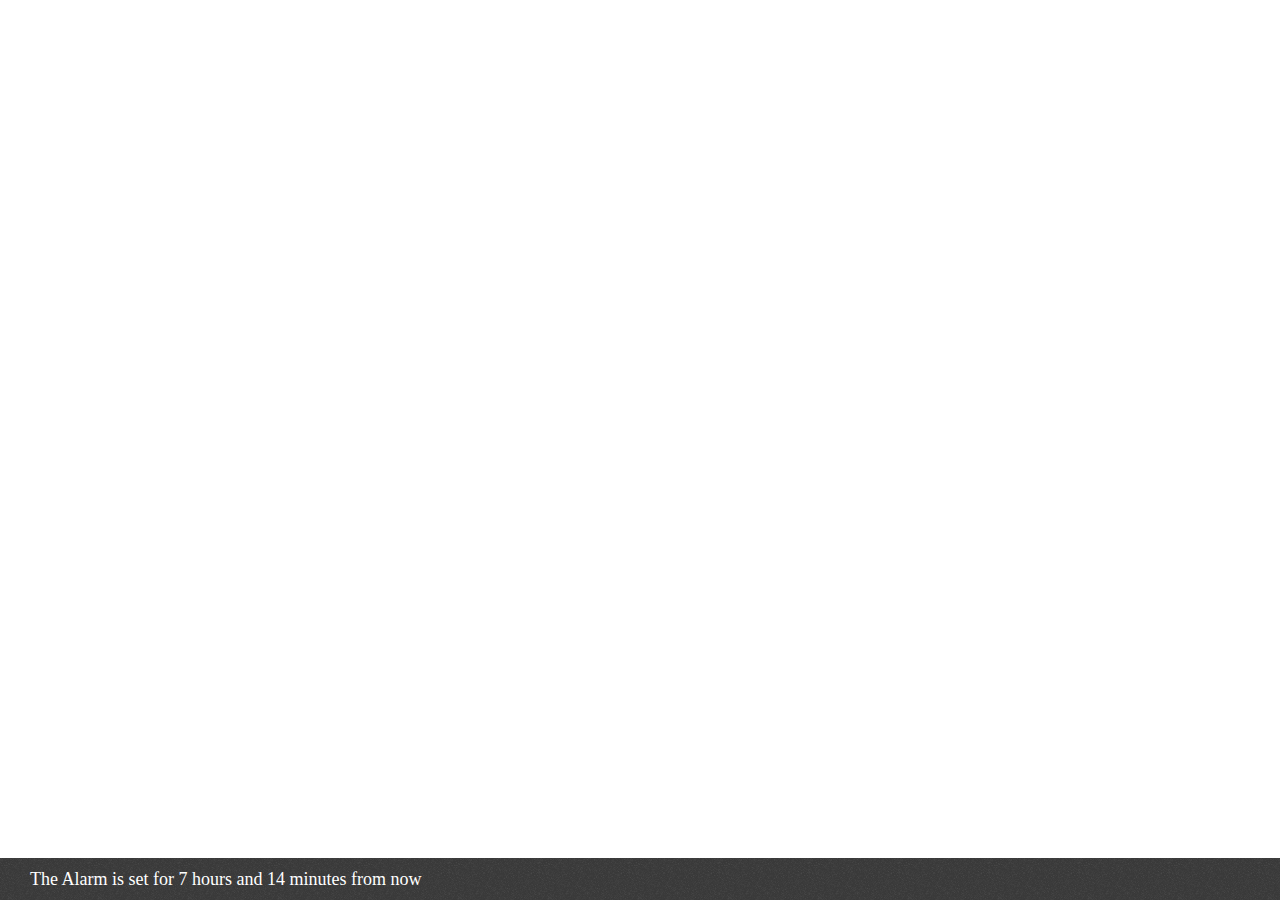
<file: style/status/index.html>
<!DOCTYPE html>
<html>
<head>
  <meta charset="utf-8">

  <title>Status</title>
  <meta name="description" content="Most common used after Multi-Select edit, to confirm user action, and optional provide 'Undo' input">

  <link rel="stylesheet" href="../status.css">

  <!--
  This <style> and <link> is only used for the example code, is no needed for the real case use
  -->
  <style>
    html, body {
      margin: 0;
      padding: 0;
      font-size: 10px;
      background-color: #fff;
    }

    body {
      background: none;
    }
  </style>
</head>

<body role="application">

  <section role="status">
    <p>The Alarm is set for <strong>7 hours</strong> and <strong>14 minutes</strong> from now</p>
  </section>

</body>
</html>
</file>
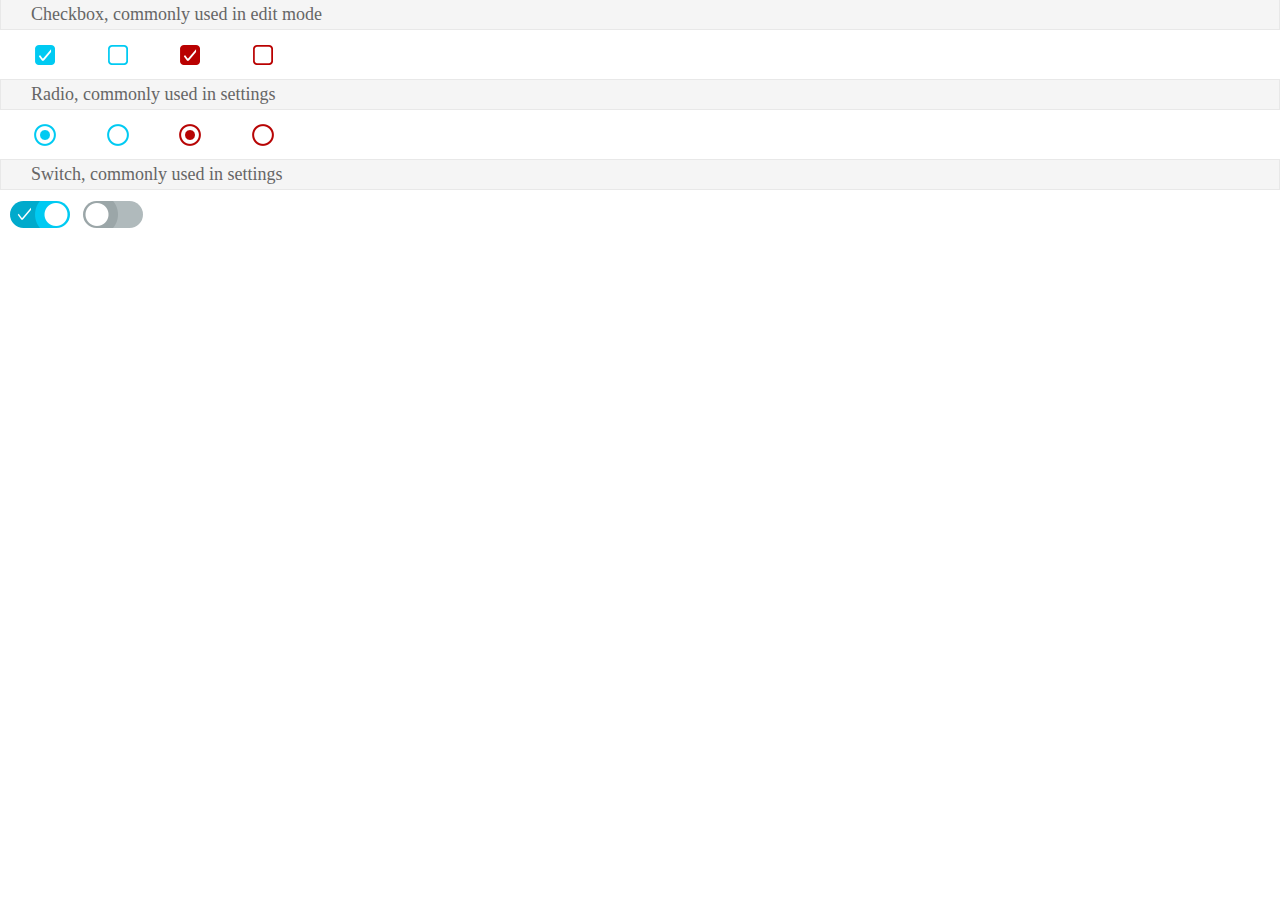
<file: style/switches/index.html>
<!DOCTYPE html>
<html>
<head>
  <meta charset="utf-8">
  <title>Switches</title>
  <meta name="description" content="Activates/Deactivates a given item. It's also used to select an element within a list">
  <link rel="stylesheet" href="../switches.css">
  <!--
    - This <style> element is only used for the example code;
    - it is not required for the real use case.
    -->
  <style type="text/css">
    html, body {
      margin: 0;
      padding: 0;
      font-size: 10px;
      background-color: #fff;
    }
    body {
      background: none;
    }
    h2.bb-docs {
      font-size: 1.8rem;
      font-weight: lighter;
      color: #666;
      margin: -1px 0 0;
      background-color: #f5f5f5;
      padding: 0.4rem 0.4rem 0.4rem 3rem;
      border: solid 1px #e8e8e8;
    }
    label {
      margin-left: 2rem;
    }
  </style>
</head>
<body role="application">

  <h2 class="bb-docs">Checkbox, commonly used in edit mode</h2>
  <label class="pack-checkbox">
    <input type="checkbox" checked>
    <span></span>
  </label>

  <label class="pack-checkbox">
    <input type="checkbox">
    <span></span>
  </label>

  <label class="pack-checkbox danger">
    <input type="checkbox" checked>
    <span></span>
  </label>

  <label class="pack-checkbox danger">
    <input type="checkbox">
    <span></span>
  </label>

  <h2 class="bb-docs">Radio, commonly used in settings</h2>
  <label class="pack-radio">
    <input type="radio" name="example" checked>
    <span></span>
  </label>

  <label class="pack-radio">
    <input type="radio" name="example">
    <span></span>
  </label>

  <label class="pack-radio danger">
    <input type="radio" name="example2" checked>
    <span></span>
  </label>

  <label class="pack-radio danger">
    <input type="radio" name="example2">
    <span></span>
  </label>

  <h2 class="bb-docs">Switch, commonly used in settings</h2>
  <label class="pack-switch">
    <input type="checkbox" checked>
    <span></span>
  </label>
  
  <label class="pack-switch">
    <input type="checkbox">
    <span></span>
  </label>
</body>
</html>
</file>
<file: style/buttons.css>
/* ----------------------------------
 * Buttons
 * ---------------------------------- */

.button::-moz-focus-inner,
a[role="button"]::-moz-focus-inner,
button::-moz-focus-inner {
  border: none;
  outline: none;
  margin-top: -0.2rem; /* To fix line-height bug (697451) */
}

button,
a[role="button"],
.button {
  width: 100%;
  height: 3.8rem;
  margin: 0 0 1rem;
  padding: 0 1.5rem;
  -moz-box-sizing: border-box;
  display: inline-block;
  vertical-align: middle;
  text-overflow: ellipsis;
  white-space: nowrap;
  overflow: hidden;
  background: #fafafa url(buttons/images/ui/default.png) repeat-x left bottom / auto 100%;
  border: 0.1rem solid #a6a6a6;
  border-radius: 0.2rem;
  font-weight: 500;
  font-size: 1.6rem;
  line-height: 3.8rem;
  color: #333;
  text-align: center;
  text-shadow: 0.1rem 0.1rem 0 rgba(255,255,255,0.3);
  text-decoration: none;
  outline: none;
}

/* Press (default & recommend) */
button:active,
a[role="button"]:active,
button.recommend:active,
a.recommend[role="button"]:active  {
  border-color: #008aaa;
  background: #008aaa;
  background-size: auto 100%;
  color: #333;
}

/* Recommend */
button.recommend,
a[role="button"].recommend {
  background-image: url(buttons/images/ui/recommend.png);
  background-color: #00caf2;
  border-color: #008eab;
}

/* Danger */
button.danger,
a.danger[role="button"],
span.danger[role="button"] {
  background-image: url(buttons/images/ui/danger.png);
  background-color: #b70404;
  color: #fff;
  text-shadow: none;
  border-color: #820000;
}

/* Danger Press */
button.danger:active,
a[role="button"].danger:active,
.button.danger:active {
  background-image: url(buttons/images/ui/danger-press.png);
  background-color: #890707;
}

/* Disabled (default & recommend) */
button[disabled],
a[role="button"][aria-disabled="true"],
.button[aria-disabled="true"],
button[disabled].recommend,
a[role="button"][aria-disabled="true"].recommend,
.button[aria-disabled="true"].recommend {
  background: #e7e7e7;
  border-color: #c7c7c7;
  color: #c7c7c7;
  text-shadow: none;
  pointer-events: none;
}

/* Danger disabled */
button[disabled].danger,
.button[aria-disabled="true"].danger,
a[role="button"][aria-disabled="true"].danger {
  background: #c68484;
  border-color: #a56464;
  color: #a56464;
  text-shadow: none;
  pointer-events: none;
}

/* Disabled with dark background */
.dark button[disabled],
.dark .button[aria-disabled="true"],
.dark a[role="button"][aria-disabled="true"] {
  background: #5f5f5f;
  color: #4d4d4d;
  border-color: #4d4d4d;
  text-shadow: none;
  pointer-events: none;
}


/* ----------------------------------
 * Buttons inside lists
 * ---------------------------------- */

li button,
li a[role="button"],
li .button {
  position: relative;
  background: #e7e7e7;
  text-align: left;
  /* For hacking box-shadows we need overflow:visible; so we lose text-overflows...*/
  white-space: normal;
  overflow: visible;
}

/* Hacking box-shadow */
li button:after,
li a[role="button"]:after,
li .button:after {
  content: "";
  position: absolute;
  top: 100%;
  left: 0;
  right: 0;
  height: 0.2rem;
  background: url( buttons/images/ui/shadow.png) repeat-x left bottom / auto 100%;
}

/* Press */
li a[role="button"]:active:after,
li .button:active:after,
li button:active:after {
  opacity: 0;
}

/* Disabled */
li button[disabled]:after,
li a[role="button"][aria-disabled="true"]:after,
li .button[aria-disabled="true"]:after {
  background: none;
}

/* Icons */
li button.icon,
li a[role="button"].icon,
li .button.icon {
  padding-right: 3rem;
}

li button.icon:before,
li a[role="button"].icon:before,
li .button.icon:before {
  content: "";
  width: 3rem;
  height: 3rem;
  position: absolute;
  top: 50%;
  right: 0;
  margin-top: -1.5rem;
  background: transparent no-repeat center center / 100% auto;
  pointer-events: none;
}

li button.icon-view:before,
li a[role="button"].icon-view:before {
  background: url(buttons/images/icons/view.png) no-repeat 1.6rem 0 / 1rem 9rem;
}

li button.icon-view:active:before,
li a[role="button"].icon-view:active:before {
  background-position: 1.6rem -3rem;
}

li button.icon-view:disabled:before,
li a[role="button"][aria-disabled="true"].icon-view:before {
  background-position: 1.6rem -6rem;
}

li button.icon-dialog,
li a[role="button"].icon-dialog,
li .button.icon-dialog {
  font-size: 1.7rem;
}

li button.icon-dialog:before,
li a[role="button"].icon-dialog:before,
li .button.icon-dialog:before {
  background: url(buttons/images/icons/dialog.png) no-repeat 1.6rem 0 / 1rem 9rem;
  top: 100%;
  margin-top: -2.4rem;
}

li button.icon-dialog:active:before,
li a[role="button"].icon-dialog:active:before,
li .button.icon-dialog:active:before {
  background-position: 1.6rem -3rem;
}

li button.icon-dialog:disabled:before,
li a[role="button"][aria-disabled="true"].icon-dialog:before,
li .button[aria-disabled="true"].icon-dialog:before {
  background-position: 1.6rem -6rem;
}


/* ----------------------------------
 * Buttons inside lists, compact mode
 * ---------------------------------- */

ul.compact,
ol.compact {
  padding: 0 1.5rem 1.5rem 1.5rem;
}

ul.compact li,
ol.compact li {
  padding: 1.5rem 0 0.5rem 0;
  border-bottom: solid #bdbdbd 0.1rem;
  display: block;
  overflow: hidden;
}

ul.compact li label,
ol.compact li label {
  padding: 0 1.5rem 1rem 1.5rem;
  color: #333;
  font-weight: normal;
  font-size: 1.6rem;
  line-height: 1.8rem;
  display: block;
  text-overflow: ellipsis;
  white-space: nowrap;
  overflow: hidden;
}

/* Inputs inside of .button */
.button input,
body[role="application"] .button input {
  border: 0;
  background: none;
}

/* Hides dropdown arrow until bug #649849 is fixed */
.button.icon select {
   width: 130%;
}
</file>
<file: style/confirm.css>
/* ----------------------------------
 * Confirm
 * ---------------------------------- */

/* Main dialog setup */
form[role="dialog"][data-type="confirm"] {
  background:
    url(confirm/images/ui/pattern.png) repeat left top,
    url(confirm/images/ui/gradient.png) no-repeat left top / 100% 100%;
  overflow: hidden;
  position: absolute;
  z-index: 100;
  top: 0;
  left: 0;
  right: 0;
  bottom: 0;
  padding-bottom: 7rem;
  font-size: 0;
  /* Using font-size: 0; we avoid the unwanted visual space (about 3px)
  created by white-spaces and break lines in the code betewen inline-block elements */
  color: #fff;
  text-align: left;
}

form[role="dialog"][data-type="confirm"]:before {
  content: "";
  display: inline-block;
  vertical-align: middle;
  width: 0.1rem;
  height: 100%;
  margin-left: -0.1rem;
}

form[role="dialog"][data-type="confirm"] > section {
  font-weight: lighter;
  font-size: 2.2rem;
  color: #FAFAFA;
  padding: 0 1.5rem;
  -moz-box-sizing: padding-box;
  width: 100%;
  display: inline-block;
  overflow-y: scroll;
  max-height: 100%;
  vertical-align: middle;
  white-space: normal;
}

form[role="dialog"][data-type="confirm"] h1 {
  font-weight: normal;
  font-size: 1.6rem;
  line-height: 1.5em;
  color: #fff;
  margin: 0;
  padding: 0 1.5rem;
}

/* Menu & buttons setup */
form[role="dialog"][data-type="confirm"] menu {
  white-space: nowrap;
  margin: 0;
  padding: 1.5rem;
  border-top: solid 0.1rem rgba(255, 255, 255, 0.1);
  background: #2d2d2d url(confirm/images/ui/pattern.png) repeat left top;
  display: block;
  overflow: hidden;
  position: absolute;
  left: 0;
  right: 0;
  bottom: 0;
}

form[role="dialog"][data-type="confirm"] menu button::-moz-focus-inner {
  border: none;
  outline: none;
  margin-top: -0.2rem; /* To fix line-height bug (697451) */
}

form[role="dialog"][data-type="confirm"] menu button {
  width: 100%;
  height: 3.8rem;
  margin: 0 0 1rem;
  padding: 0 1.5rem;
  -moz-box-sizing: border-box;
  display: inline-block;
  vertical-align: middle;
  text-overflow: ellipsis;
  white-space: nowrap;
  overflow: hidden;
  background: #fafafa url(buttons/images/ui/default.png) repeat-x left bottom/ auto 100%;
  border: 0.1rem solid #a6a6a6;
  border-radius: 0.3rem;
  font-weight: 500;
  font-size: 1.6rem;
  line-height: 3.8rem;
  color: #333;
  text-align: center;
  text-shadow: 0.1rem 0.1rem 0 rgba(255,255,255,0.3);
  text-decoration: none;
  outline: none;
}

/* Press (default & recommend) */
form[role="dialog"][data-type="confirm"] menu button:active,
form[role="dialog"][data-type="confirm"] menu button.recommend:active,
a.recommend[role="button"]:active  {
  border-color: #008aaa;
  background: #008aaa;
  color: #333;
}

/* Recommend */
form[role="dialog"][data-type="confirm"] menu button.recommend {
  background-image: url(buttons/images/ui/recommend.png);
  background-color: #00caf2;
  border-color: #008eab;
}

/* Danger */
form[role="dialog"][data-type="confirm"] menu button.danger,
a.danger[role="button"] {
  background-image: url(buttons/images/ui/danger.png);
  background-color: #b70404;
  color: #fff;
  text-shadow: none;
  border-color: #820000;
}

/* Danger Press */
form[role="dialog"][data-type="confirm"] menu button.danger:active {
  background-image: url(buttons/images/ui/danger-press.png);
  background-color: #890707;
}

/* Disabled */
form[role="dialog"][data-type="confirm"] > menu > button[disabled] {
  background: #5f5f5f;
  color: #4d4d4d;
  text-shadow: none;
  border-color: #4d4d4d;
  pointer-events: none;
}


form[role="dialog"][data-type="confirm"] menu button:last-child {
  margin-left: 1rem;
}

form[role="dialog"][data-type="confirm"] menu button,
form[role="dialog"][data-type="confirm"] menu button:first-child {
  margin: 0;
}

form[role="dialog"][data-type="confirm"] menu button {
  width: calc((100% - 1rem) / 2);
}

form[role="dialog"][data-type="confirm"] menu button.full {
  width: 100%;
}

/* Specific component code */
form[role="dialog"][data-type="confirm"] p {
  word-wrap: break-word;
  margin: 1rem 0 0;
  padding: 1rem 1.5rem;
  border-top: 0.1rem solid #686868;
  line-height: 3rem;
}

form[role="dialog"][data-type="confirm"] p img {
  float: left;
  margin-right: 2rem;
}

form[role="dialog"][data-type="confirm"] p strong {
  font-weight: lighter;
}

form[role="dialog"][data-type="confirm"] p small {
  font-size: 1.4rem;
  font-weight: normal;
  color: #cbcbcb;
  display: block;
}

form[role="dialog"][data-type="confirm"] dl {
  border-top: 0.1rem solid #686868;
  margin: 1rem 0 0;
  overflow: hidden;
  padding-top: 1rem;
  font-size: 1.6rem;
  line-height: 2.2rem;
}

form[role="dialog"][data-type="confirm"] dl > dt {
  clear: both;
  float: left;
  width: 7rem;
  padding-left: 1.5rem;
  font-weight: 500;
  text-align: left;
}

form[role="dialog"][data-type="confirm"] dl > dd {
  padding-right: 1.5rem;
  font-weight: 300;
  text-overflow: ellipsis;
  vertical-align: top;
  overflow: hidden;
}

form[role="dialog"][data-type="confirm"] figure {
  margin: 1.5rem;
  display: flex;
  align-items: center;
}

form[role="dialog"][data-type="confirm"] figure img {
  padding-right: 1.5rem;
  flex-shrink: 0;
}

form[role="dialog"][data-type="confirm"] figure figcaption {
  font-size: 2.1rem;
  font-weight: 300;
}

form[role="dialog"][data-type="confirm"] ul {
  margin: 0;
  padding: 2rem 1.5rem;
  border-top: 0.1rem solid #686868;
  list-style: none;
  font-size: 1.6rem;
  font-weight: normal;
}

form[role="dialog"][data-type="confirm"] ul li {
  word-wrap: break-word;
  line-height: 2rem;
  padding-bottom: 1.5rem;
}

form[role="dialog"][data-type="confirm"] ul li:last-child {
  padding-bottom: 0;
}

form[role="dialog"][data-type="confirm"] ul li ul {
  border: none;
  margin: 0;
  padding: 0;
}
</file>
<file: style/headers.css>
/* ----------------------------------
 * HEADERS: default
 * ---------------------------------- */
section[role="region"] > header:first-child {
  position: relative;
  z-index: 10;
  padding: 0;
  height: 5rem;
  color: #fff;
  background-color: #0099FF;
  border: none;
}

section[role="region"] > header:first-child h1 {
  font-size: 2.5rem;
  line-height: 5rem;
  text-align: left;
  color: #fff;
  white-space: nowrap;
  text-overflow: ellipsis;
  display: block;
  overflow: hidden;
  margin: 0;
  padding: 0 1rem 0 3rem;
  height: 100%;
  font-weight: lighter;
}

section[role="region"] > header:first-child h1 em {
  font-weight: 400;
  font-size: 1.5rem;
  line-height: 1em;
  font-style: normal;
}

section[role="region"] > header:first-child form {
  display: block;
  overflow: hidden;
  position: relative;
  padding: 1rem 1rem 0 0.5rem ;
  margin-left: 3.5rem;
}

section[role="region"] > header:first-child input[type="text"] {
  width: 100%;
  height: 3rem;
  -moz-box-sizing: border-box;
  padding: 0 0.8rem;
  border: solid 0.1rem #9d4123;
  border-top-color: #a6501e;
  border-radius: 0.3rem;
  background: #fff url(headers/images/ui/shadow.png) repeat-x left -0.1rem;
  font-size: 1.5rem;
  line-height: 3em;
  box-shadow: none;
}

section[role="region"] > header:first-child form button[type="reset"] {
  font-size: 0;
  overflow: hidden;
  position: absolute;
  right: 1rem;
  top: 1rem;
  bottom: 0;
  width: 3rem;
  height: auto;
  margin: 0;
  display: none;
  border: none;
  background: url(headers/images/icons/clear.png) no-repeat center center / 1.7rem auto;
}

section[role="region"] > header:first-child input[type="text"]:valid + button[type="reset"] {
  display: block;
}

/* Generic set of actions in toolbar */
section[role="region"] > header:first-child menu[type="toolbar"] {
  height: 100%;
  float: right;
}

section[role="region"] > header:first-child menu[type="toolbar"] a,
section[role="region"] > header:first-child menu[type="toolbar"] button {
  -moz-box-sizing: border-box;
  position: relative;
  float: left;
  width: auto;
  min-width: 5rem;
  height: 5rem;
  margin-bottom: 0;
  padding: 0 1rem;
  border-radius: 0;
  line-height: 5rem;
  background: none;
  text-align: center;
  text-shadow: none;
  z-index: 5;
}


section[role="region"] > header:first-child menu[type="toolbar"] {
  padding: 0;
  margin: 0;
}

section[role="region"] > header:first-child a,
section[role="region"] > header:first-child button {
  border: none;
  padding: 0;
  overflow: hidden;
  font-weight: 400;
  font-size: 1.5rem;
  line-height: 1.1em;
  color: #fff;
  border-radius: 0;
  text-decoration: none;
}

/* Pressed state */
section[role="region"] > header:first-child a:focus {
  outline: none;
}

section[role="region"] > header:first-child button::-moz-focus-inner {
  outline: none;
  border: none;
  margin-top: -0.2rem; /* To fix line-height bug (697451) */
  padding: 0;
}

section[role="region"] > header:first-child > a:not([aria-disabled="true"]):active:after,
section[role="region"] > header:first-child > button:not(:disabled):active:after,
section[role="region"] > header:first-child > a:not([aria-disabled="true"]):hover:after,
section[role="region"] > header:first-child > button:not(:disabled):hover:after,
section[role="region"] > header:first-child menu[type="toolbar"] a:not([aria-disabled="true"]):hover,
section[role="region"] > header:first-child menu[type="toolbar"] button:not(:disabled):hover,
section[role="region"] > header:first-child menu[type="toolbar"] a:not([aria-disabled="true"]):active,
section[role="region"] > header:first-child menu[type="toolbar"] button:not(:disabled):active  {
  background-color: #0099FF !important;
}

/* Disabled state */
section[role="region"] > header:first-child menu[type="toolbar"] a[aria-disabled="true"],
section[role="region"] > header:first-child menu[type="toolbar"] button[disabled]  {
  opacity: 0.5;
}

/* Icon definitions */
section[role="region"] > header:first-child .icon {
  position: relative;
  float: none;
  display: inline-block;
  vertical-align: middle;
  width: 3rem;
  height: 5rem;
  margin: 0 -1rem;
  background: transparent no-repeat center center / 3rem auto;
  font-size: 0;
  overflow: hidden;
}

section[role="region"] > header:first-child .icon.icon-add {
  background-image: url(headers/images/icons/add.png);
}

section[role="region"] > header:first-child .icon.icon-compose {
  background-image: url(headers/images/icons/compose.png);
}

section[role="region"] > header:first-child .icon.icon-edit {
  background-image: url(headers/images/icons/edit.png);
}

section[role="region"] > header:first-child .icon.icon-send {
  background-image: url(headers/images/icons/send.png);
}

section[role="region"] > header:first-child .icon.icon-close {
  background-image: url(headers/images/icons/close.png);
}

section[role="region"] > header:first-child .icon.icon-back {
  background-image: url(headers/images/icons/back.png);
}

section[role="region"] > header:first-child .icon.icon-menu {
  background-image: url(headers/images/icons/menu.png);
}

section[role="region"] > header:first-child .icon.icon-user {
  background-image: url(headers/images/icons/user.png);
}

section[role="region"] > header:first-child .icon.icon-up {
  background-image: url(headers/images/icons/up.png);
}

section[role="region"] > header:first-child .icon.icon-down {
  background-image: url(headers/images/icons/down.png);
}

section[role="region"] > header:first-child .icon.icon-disabled {
  opacity: 0.5;
}

/* We need to opt out of the header separator */
section[role="region"] > header:first-child menu[type="toolbar"] a.msg-down-btn {
  background: no-repeat left center / auto 4.8rem !important;
}

section[role="region"] > header:first-child .icon.icon-options {
  background-image: url(headers/images/icons/options.png);
}

/* Navigation links (back, cancel, etc) */
section[role="region"] > header:first-child > button,
section[role="region"] > header:first-child > a {
  position: relative;
  width: 5rem;
  height: 5rem;
  background: none;
  float: left;
  overflow: visible;
  margin: 0 -5rem 0 0;
}

section[role="region"] > header:first-child > button:after,
section[role="region"] > header:first-child > a:after {
  content: "";
  position: absolute;
  left: 0;
  top: 0;
  z-index: -1;
  width: 2.6rem;
  height: 5rem;
}

section[role="region"] > header:first-child > button .icon,
section[role="region"] > header:first-child > a .icon {
  display: block;
  margin: 0;
  font-size: 0;
}

/* ----------------------------------
 * HEADERS: subheader
 * ---------------------------------- */

section[role="region"] > header {
  z-index: 0;
  height: auto;
}

section[role="region"] > header:after {
  display: none;
}

section[role="region"] header h2 {
  margin: 0;
  padding: 0.8rem 3rem;
  color: #424242;
  font-weight: 400;
  font-size: 1.5rem;
  line-height: 1.8rem;
  border-bottom: solid 0.1rem #e6e6e6;
}

/* ----------------------------------
 * HEADERS: dark
 * ---------------------------------- */
section[role="region"].skin-dark > header:first-child,
.skin-dark > section[role="region"] > header:first-child {
  background-color: #242D33;
}


/* Navigation links (back, cancel, etc) */
/* the `organic' blue arrows work fine with the dark theme, let's reuse them */
section[role="region"].skin-dark > header:first-child .icon.icon-back {
  background-image: url(headers/images/icons/organic/back.png);
}

section[role="region"].skin-dark > header:first-child .icon.icon-close {
  background-image: url(headers/images/icons/organic/close.png);
}


section[role="region"].skin-dark > header:first-child > a:not([aria-disabled="true"]):active:after,
section[role="region"].skin-dark > header:first-child > button:not(:disabled):active:after,
section[role="region"].skin-dark > header:first-child > a:not([aria-disabled="true"]):hover:after,
section[role="region"].skin-dark > header:first-child > button:not(:disabled):hover:after,
section[role="region"].skin-dark > header:first-child menu[type="toolbar"] a:not([aria-disabled="true"]):hover,
section[role="region"].skin-dark > header:first-child menu[type="toolbar"] button:not(:disabled):hover,
section[role="region"].skin-dark > header:first-child menu[type="toolbar"] a:not([aria-disabled="true"]):active,
section[role="region"].skin-dark > header:first-child menu[type="toolbar"] button:not(:disabled):active  {
  background-color: #1d525e !important;
}

section[role="region"].skin-dark header h2,
.skin-dark > section[role="region"] header h2 {
  background-color: #2c353b;
  color: #fff;
  border: none;
}



/* ----------------------------------
 * HEADERS: organic
 * ---------------------------------- */

section[role="region"].skin-organic > header:first-child,
.skin-organic section[role="region"] > header:first-child {
  background-color: #F4F4F4;
}

section[role="region"].skin-organic > header:first-child h1,
.skin-organic section[role="region"] > header:first-child h1 {
  color: #868692;
}

/* clear background => specific dark icons */

section[role="region"].skin-organic > header:first-child .icon.icon-back,
.skin-organic section[role="region"] > header:first-child .icon.icon-back {
  background-image: url(headers/images/icons/organic/back.png);
}

section[role="region"].skin-organic > header:first-child .icon.icon-close,
.skin-organic section[role="region"] > header:first-child .icon.icon-close {
  background-image: url(headers/images/icons/organic/close.png);
}

section[role="region"].skin-organic > header:first-child .icon.icon-add,
.skin-organic section[role="region"] > header:first-child .icon.icon-add {
  background-image: url(headers/images/icons/organic/add.png);
}

section[role="region"].skin-organic > header:first-child .icon.icon-edit,
.skin-organic section[role="region"] > header:first-child .icon.icon-edit {
  background-image: url(headers/images/icons/organic/edit.png);
}

section[role="region"].skin-organic > header:first-child > a:not([aria-disabled="true"]):active:after,
.skin-organic section[role="region"] > header:first-child > a:not([aria-disabled="true"]):active:after,
section[role="region"].skin-organic > header:first-child > button:not(:disabled):active:after,
.skin-organic section[role="region"] > header:first-child > button:not(:disabled):active:after,
section[role="region"].skin-organic > header:first-child > a:not([aria-disabled="true"]):hover:after,
.skin-organic section[role="region"] > header:first-child > a:not([aria-disabled="true"]):hover:after,
section[role="region"].skin-organic > header:first-child > button:not(:disabled):hover:after,
.skin-organic section[role="region"] > header:first-child > button:not(:disabled):hover:after,
section[role="region"].skin-organic > header:first-child menu[type="toolbar"] a:not([aria-disabled="true"]):hover,
.skin-organic section[role="region"] > header:first-child menu[type="toolbar"] a:not([aria-disabled="true"]):hover,
section[role="region"].skin-organic > header:first-child menu[type="toolbar"] button:not(:disabled):hover,
.skin-organic section[role="region"] > header:first-child menu[type="toolbar"] button:not(:disabled):hover,
section[role="region"].skin-organic > header:first-child menu[type="toolbar"] a:not([aria-disabled="true"]):active,
.skin-organic section[role="region"] > header:first-child menu[type="toolbar"] a:not([aria-disabled="true"]):active,
section[role="region"].skin-organic > header:first-child menu[type="toolbar"] button:not(:disabled):active,
.skin-organic section[role="region"] > header:first-child menu[type="toolbar"] button:not(:disabled):active  {
  background-color: #aae1e9 !important;
}

section[role="region"].skin-organic header h2,
.skin-organic section[role="region"] header h2 {
  background-color: #e7e7e7;
  color: #4D4D4D;
  border: none;
}

section[role="region"].skin-organic > header:first-child a,
.skin-organic section[role="region"] > header:first-child a,
section[role="region"].skin-organic > header:first-child button,
.skin-organic section[role="region"] > header:first-child button {
  color: #858585;
}


/* ----------------------------------
 * HEADERS: right-to-left tweaks
 * ---------------------------------- */

html[dir="rtl"] section[role="region"] > header:first-child h1 {
  text-align: right;
  padding: 0 3rem 0 1rem;
}
html[dir="rtl"] section[role="region"] > header:first-child form {
  padding: 1rem .5rem 0 1rem ;
  margin-right: 3.5rem;
  margin-left:0;
}
html[dir="rtl"] section[role="region"] > header:first-child input[type="text"] {
  background: #fff url(headers/images/ui/shadow.png) repeat-x right -0.1rem;
}

html[dir="rtl"] section[role="region"] > header:first-child form button[type="reset"] {
  left: 1rem;
  right:inherit;
}
html[dir="rtl"] section[role="region"] > header:first-child menu[type="toolbar"] {
  float: left;
}
html[dir="rtl"] section[role="region"] > header:first-child menu[type="toolbar"] a,
html[dir="rtl"] section[role="region"] > header:first-child menu[type="toolbar"] button {
  float: right;
}
html[dir="rtl"] section[role="region"] > header:first-child > button,
html[dir="rtl"] section[role="region"] > header:first-child > a {
  float: right;
  margin: 0 0 0 -5rem;
}
html[dir="rtl"] section[role="region"] > header:first-child > button:after,
html[dir="rtl"] section[role="region"] > header:first-child > a:after {
  right: 0;
}
html[dir="rtl"] section[role="region"] > header:first-child .icon.icon-back {
  background-image: url(headers/images/icons/back_rtl.png);
}
html[dir="rtl"] section[role="region"].skin-organic > header:first-child .icon.icon-back,
html[dir="rtl"] .skin-organic section[role="region"] > header:first-child .icon.icon-back,
html[dir="rtl"] section[role="region"].skin-dark > header:first-child .icon.icon-back {
  background-image: url(headers/images/icons/organic/back_rtl.png);
}
</file>
<file: style/lists.css>
/* ----------------------------------
 * Lists
 * ---------------------------------- */
[data-type="list"] {
  font-weight: 400;
  padding: 0 1.5rem;
}

[data-type="list"] ul {
  list-style: none;
  margin: 0;
  padding: 0;
  overflow: hidden;
}

[data-type="list"] strong {
  font-weight: 500;
}

/* Title divisors */
[data-type="list"] header {
  border-bottom: 0.1rem solid #ff4E00;
  padding: 0 1.5rem;
  margin: 0;
  font-size: 1.6rem;
  height: 3rem;
  line-height: 4rem;
  font-weight: normal;
  color: #ff4E00;
  text-transform: uppercase;
  overflow: hidden;
  text-overflow: ellipsis;
  white-space: nowrap;
}

/* List items */
[data-type="list"] li {
  width: 100%;
  height: 6rem;
  -moz-box-sizing: border-box;
  transition: transform 0.3s ease, padding 0.3s ease;
  border-bottom: solid 0.1rem #e7e7e7;
  color: #000;
  margin: 0;
  display: block;
  position: relative;
  z-index: 1;
}

[data-type="list"] li:last-child {
  border: none;
}

/* Pressed State */
li a:active {
  background: none; /* remove default color for active state */
}

[data-type="list"] li > a {
  text-decoration: none;
  color: #000;
  display: block;
  height: 6rem;
  position: relative;
  border: none;
  outline: none;
}

[data-type="list"].active li:after,
[data-type="list"] li > a:after {
  content: "";
  pointer-events: none;
  position: absolute;
  left: -1.5rem;
  top: 0;
  right: -1.5rem;
  bottom: 0;
  z-index: 3;
}

[data-type="list"].active li:active:after,
[data-type="list"].active li:hover:after,
[data-type="list"] li > a:active:after,
[data-type="list"] li > a:hover:after {
  background-color: rgba(0,213,255,0.3);
}

/* Disabled */
[data-type="list"] li[aria-disabled="true"] {
  pointer-events: none;
  opacity: 0.2;
  border-color: #888;
}

/* Graphic content */
[data-type="list"] aside {
  float: left;
  margin: 0 0.5rem 0 0;
  height: 100%;
  position: relative;
  z-index: 2;
}

[data-type="list"] li > a aside,
[data-type="list"] li > a aside.icon {
  background-color: transparent;
  z-index: -1;
}

[data-type="list"] aside.pack-end {
  float: right;
  margin: 0 0 0 0.5rem;
  text-align: right;
}

[data-type="list"] aside.icon {
  width: 3rem;
  height: 6rem;
  background: #fff no-repeat left center / 100% auto;
  font-size: 0;
  display: block;
  overflow: hidden;
}

[data-type="list"] aside img {
  display: block;
  overflow: hidden;
  width: 6rem;
  height: 6rem;
  background: transparent center center / cover;
  position: relative;
  z-index: 1;
}

/* Text content */
[data-type="list"] li p {
  white-space: nowrap;
  overflow: hidden;
  text-overflow: ellipsis;
  border: none;
  display: block;
  margin: 0;
  color: #5b5b5b;
  font-size: 1.5rem;
  line-height: 2rem;
}

[data-type="list"] li p:first-of-type {
  font-size: 1.8rem;
  line-height: 2.2rem;
  color: #000;
  padding: 1rem 0 0;
}

[data-type="list"] li p:only-child,
[data-type="list"] li p:first-of-type:last-of-type {
  line-height: 4rem;
}

[data-type="list"] li p em {
  font-size: 1.5rem;
  font-style: normal;
}

[data-type="list"] li p time {
  margin-right: 0.3rem;
  text-transform: uppercase;
}

/* Checkable content */
[data-type="list"] li > .pack-checkbox,
[data-type="list"] li > .pack-radio,
[data-type="list"] li > .pack-switch {
  pointer-events: none;
  position: absolute;
  top: -0.1rem;
  bottom: 0;
  right: 0;
  left: -4rem;
  z-index: 1;
  width: auto;
  height: auto;
}

[data-type="list"] li > .pack-checkbox input ~ span:after,
[data-type="list"] li > .pack-radio input ~ span:after,
[data-type="list"] li > .pack-switch input ~ span:after {
  left: 0;
  margin-left: 0;
}

/* Edit mode */
[data-type="list"] [data-type="edit"] li {
  transform: translateX(4rem);
  padding-left: 0;
}

[data-type="list"] [data-type="edit"] li > .pack-checkbox,
[data-type="list"] [data-type="edit"] li > .pack-radio,
[data-type="list"] [data-type="edit"] li > .pack-switch {
  pointer-events: auto;
}

[data-type="list"] [data-type="edit"] li > a:active:after,
[data-type="list"] [data-type="edit"] li > a:hover:after {
  display: none;
}
</file>
<file: style/progress_activity.css>
/* ----------------------------------
 * Progress + activities
 * ---------------------------------- */

/* Spinner */
progress:not([value]) {
  background: url(progress_activity/images/ui/default.png) no-repeat center center / 100% auto;
  animation: 0.9s rotate infinite steps(30);
  width: 2.9rem;
  height: 2.9rem;
  border: none;
  display: inline-block;
  vertical-align: middle;
}

progress:not([value])::-moz-progress-bar {
 background: none;
}

/* Progress bar */
progress[value] {
  width: 100%;
  background: #333;
  border: none;
  border-radius: 0.3rem;
  height: 0.3rem;
  display: block;
}

progress[value]::-moz-progress-bar {
  background: #01c5ed;
  border-radius: 0;
}

/* Progress bar */
progress[value].pack-activity {
  background-image: url(progress_activity/images/ui/activity.png);
  background-repeat: repeat;
  background-size: auto 100%;
  animation: 0.5s move infinite steps(15);
}

/* Labels */
p[role="status"] {
  padding: 0.5rem;
  font-weight: 300;
  font-size: 2.25rem;
  line-height: 1.4em;
  color: #fff;
}

p[role="status"] progress:not([value]) {
  margin-right: 0.5rem;
}

p[role="status"] progress:not([value]) + span {
  margin-bottom: 0;
}

p[role="status"] span {
  display: inline-block;
  vertical-align: middle;
  margin-bottom: 0.5rem;
}

/* Light Activity bar */
progress[value].pack-activity.light {
  background-color: #f4f4f4;
}


/* Animations */
@keyframes rotate {
  from { transform: rotate(1deg); }
  to   { transform: rotate(360deg); }
}

@keyframes move {
  from { background-position: 0 0; }
  to   { background-position: 1rem 0; }
}
</file>
<file: style/scrolling.css>
/* ----------------------------------
 * Scrolling
 * ---------------------------------- */
nav[data-type="scrollbar"] {
  position: absolute;
  right: 0;
  top: 0;
  bottom: 0;
 }

/* Mirror */
nav[data-type="scrollbar"] p {
  position: absolute;
  right: 4rem;
  top: 30%;
  margin: 0;
  width: 10.5rem;
  height: 10.5rem;
  opacity: 0;
  font-weight: 200;
  font-size: 6rem;
  line-height: 10.5rem;
  color: #fff;
  background: url(scrolling/images/ui/background.png) repeat left top;
  pointer-events: none;
  text-align: center;
  transition: opacity;
}

nav[data-type="scrollbar"] ol {
  padding: 0.3rem 0;
  margin: 0;
  height: 100%;
  -moz-box-sizing: border-box;
  border-radius: 4rem;
  opacity: 0.6;
  list-style: none;
}

nav[data-type="scrollbar"] li {
  font-size: 1rem;
  line-height: 1.4em;
  text-align: center;
  text-transform: uppercase;
  width: 4.5rem;
  height: 3.44%; /* 100% / 29 items */
}

nav[data-type="scrollbar"] li a {
  display: block;
  color: #333;
  width: 100%;
  height: 100%;
  text-indent: 1.5rem;
  text-decoration: none;
}

/* Top action icons */
nav[data-type="scrollbar"] li .pack-icon-search,
nav[data-type="scrollbar"] li .pack-icon-favorites {
  width: 1.2rem;
  height: 1.2rem;
  font-size: 0;
  vertical-align: middle;
  background: transparent no-repeat center center / 1rem 1rem;
}
nav[data-type="scrollbar"] li span:not([hidden]) {
  display: inline-block;
}

nav[data-type="scrollbar"] li .pack-icon-search {
  background-image: url(scrolling/images/icons/search.png);
}

nav[data-type="scrollbar"] li .pack-icon-favorites {
  background-image: url(scrolling/images/icons/favorites.png);
}
</file>
<file: icons/styles/comms_icons.css>
.comms-icon:before {  width: 3rem;  height: 3rem;  position: absolute;  content: "";  background: url(comms_icons.png) no-repeat;  background-size: 3rem 75rem;}button.comms-icon,a[role="button"].comms-icon {  padding: 0 2rem 0 4rem;  text-align: left;  position: relative;  color: #717171;}button.comms-icon:before,a[role="button"].comms-icon:before {  left: 0.5rem;  top: 0.3rem;}section[role="region"] > header:first-child .icon.comms-icon:before {  top: 1rem;  left: 0;}section[role="region"] > header:first-child menu[type="toolbar"] a:last-child .icon.comms-icon:before, section[role="region"] > header:first-child menu[type="toolbar"] button:last-child .icon.comms-icon:before {  top: 1rem;  left: 0;}section[role="region"] > header:first-child > button .icon.comms-icon:before, section[role="region"] > header:first-child > a .icon.comms-icon:before {  left: -0.5rem;}[role="toolbar"] button {  position: relative;}[role="toolbar"] .comms-icon:before {  left: 1.25rem;  top: 0.5rem;}[data-type="list"] aside.icon {  top: 1.5rem;  height: 4.5rem;}[role="tablist"].bottom > [role="tab"] > a.comms-icon:before {  margin: 0.5rem 0 0 -1.5rem;}[aria-disabled="true"] .comms-icon:before,[disabled].comms-icon:before {    opacity: 0.3;}.activecall-dismisskeyboard:before { background-position:  -0px -0px; }.calllog-incomingcall:before { background-position:  -0px -30px; }.calllog-incomingsms:before { background-position:  -0px -60px; }.calllog-missedcallgrey:before { background-position:  -0px -90px; }.calllog-missedcallred:before { background-position:  -0px -120px; }.calllog-outgoingcall:before { background-position:  -0px -150px; }.calllog-outgoingsms:before { background-position:  -0px -180px; }.contacts-addfavorite:before { background-position:  -0px -210px; }.contacts-email:before { background-position:  -0px -240px; }.contacts-facebook:before { background-position:  -0px -270px; }.contacts-favorite:before { background-position:  -0px -300px; }.contacts-importfromsim:before { background-position:  -0px -330px; }.contacts-link:before { background-position:  -0px -360px; }.contacts-location:before { background-position:  -0px -390px; }.contacts-phone:before { background-position:  -0px -420px; }.contacts-sms:before { background-position:  -0px -450px; }.contacts-twitter:before { background-position:  -0px -480px; }.dailer-contacts:before { background-position:  -0px -515px; }.dailer-contacts:hover:before,.dailer-contacts:active:before { background-position:  -0px -555px; }.dailer-dialpad:before { background-position:  -0px -595px; }.dailer-dialpad:hover:before,.dailer-dialpad:active:before { background-position:  -0px -635px; }.dailer-recentcalls:before { background-position:  -0px -675px; }.dailer-recentcalls:hover:before,.dailer-recentcalls:active:before { background-position:  -0px -715px; }
</file>
<file: transitions.css>
/* Task switching */
@keyframes taskCurrentZoomOut {
  0%   { transform: scale(1.0); }
  100% { transform: scale(0.8); }
}
@-webkit-keyframes taskCurrentZoomOut {
  0%   { -webkit-transform: scale(1.0); }
  100% { -webkit-transform: scale(0.8); }
}

@keyframes taskCurrentZoomIn {
  0%   { transform: scale(0.8); }
  100% { transform: scale(1.0); }
}
@-webkit-keyframes taskCurrentZoomIn {
  0%   { -webkit-transform: scale(0.8); }
  100% { -webkit-transform: scale(1.0); }
}

@keyframes taskCurrentToLeft {
  0%   { transform: scale(0.8) translateX(0);
         z-index: 12; }
  100% { transform: scale(0.6) translateX(-105%);
         z-index: 10; }
}
@-webkit-keyframes taskCurrentToLeft {
  0%   { -webkit-transform: scale(0.8) translateX(0);
         z-index: 12; }
  100% { -webkit-transform: scale(0.6) translateX(-105%);
         z-index: 10; }
}

@keyframes taskLeftOut {
  0%   { transform: scale(0.6) translateX(-105%); 
         z-index: 10; }
  100% { transform: scale(0.6) translateX(-133%); 
         z-index: 8; }
}
@-webkit-keyframes taskLeftOut {
  0%   { -webkit-transform: scale(0.6) translateX(-105%); 
         z-index: 10; }
  100% { -webkit-transform: scale(0.6) translateX(-133%); 
         z-index: 8; }
}

@keyframes taskRightZoomOut {
  0%   { transform: scale(0.6) translateX(133%); }
  100% { transform: scale(0.6) translateX(105%); }
}

@-webkit-keyframes taskRightZoomOut {
  0%   { -webkit-transform: scale(0.6) translateX(133%); }
  100% { -webkit-transform: scale(0.6) translateX(105%); }
}

@keyframes taskRightToCurrent {
  0%   { transform: scale(0.6) translateX(105%); 
         z-index: 10; }
  100% { transform: scale(0.8) translateX(0);    
         z-index: 12; }
}
@-webkit-keyframes taskRightToCurrent {
  0%   { -webkit-transform: scale(0.6) translateX(105%); 
         z-index: 10; }
  100% { -webkit-transform: scale(0.8) translateX(0);    
         z-index: 12; }
}

@keyframes taskRightZoomIn {
  0%   { transform: scale(0.6) translateX(105%); 
         z-index: 10; }
  100% { transform: scale(1) translateX(0);    
         z-index: 12; }
}
@-webkit-keyframes taskRightZoomIn {
  0%   { -webkit-transform: scale(0.6) translateX(105%); 
         z-index: 10; }
  100% { -webkit-transform: scale(1) translateX(0);    
         z-index: 12; }
}

@keyframes taskInFromLeft {
  0%   { transform: scale(0.6) translateX(-105%); }
  100% { transform: scale(1.0) translateX(-105%); }
}
@-webkit-keyframes taskInFromLeft {
  0%   { -webkit-transform: scale(0.6) translateX(-105%); }
  100% { -webkit-transform: scale(1.0) translateX(-105%); }
}

@keyframes taskRightApp {
  0%   { transform: scale(0.6) translateX(140%); }
  100% { transform: scale(0.6) translateX(105%); }
}
@-webkit-keyframes taskRightApp {
  0%   { -webkit-transform: scale(0.6) translateX(140%); }
  100% { -webkit-transform: scale(0.6) translateX(105%); }
}

@keyframes taskLeftApp {
  0%   { transform: scale(0.6) translateX(-140%); }
  100% { transform: scale(0.6) translateX(-105%); }
}
@-webkit-keyframes taskLeftApp {
  0%   { -webkit-transform: scale(0.6) translateX(-140%); }
  100% { -webkit-transform: scale(0.6) translateX(-105%); }
}

@keyframes taskLeftToCurrent {
  0%   { transform: scale(0.6) translateX(-105%); 
         z-index: 10; }
  100% { transform: scale(0.8) translateX(0);    
         z-index: 12; }
}
@-webkit-keyframes taskLeftToCurrent {
  0%   { -webkit-transform: scale(0.6) translateX(-105%); 
         z-index: 10; }
  100% { -webkit-transform: scale(0.8) translateX(0);    
         z-index: 12; }
}

@keyframes taskDelete {
  0%   { transform: scale(0.8) translateY(0);     
         z-index: 12; }
  100% { transform: scale(0.8) translateY(-133%);    
         z-index: 14; }
}
@-webkit-keyframes taskDelete {
  0%   { -webkit-transform: scale(0.8) translateY(0);     
         z-index: 12; }
  100% { -webkit-transform: scale(0.8) translateY(-133%);    
         z-index: 14; }
}

/* Overlay */
@keyframes hideOverlay {
  0%   { background-color: rgba(0,0,0,0.7); }
  100% { background-color: rgba(0,0,0,0); }
}
@-webkit-keyframes hideOverlay {
  0%   { background: rgba(0,0,0,0.7); }
  100% { background: rgba(0,0,0,0); }
}

@keyframes showOverlay {
  0%   { background-color: rgba(0,0,0,0); }
  100% { background-color: rgba(0,0,0,0.7); }
}
@-webkit-keyframes showOverlay {
  0%   { background: rgba(0,0,0,0); }
  100% { background: rgba(0,0,0,0.7); }
}

@keyframes showCallOverlay {
  0%   { background-color: rgba(0,0,0,0.45); }
  100% { background-color: rgba(0,0,0,0.7); }
}
@-webkit-keyframes showCallOverlay {
  0%   { background: rgba(0,0,0,0.45); }
  100% { background: rgba(0,0,0,0.7); }
}

/* Open/close apps */
@keyframes openApp {
  0%   { transform: scale(0.1);
       opacity: 0; }
  100% { transform: scale(1.0);
       opacity: 1; }
}
@-webkit-keyframes openApp {
  0%   { -webkit-transform: scale(0.1);
       opacity: 0; }
  100% { -webkit-transform: scale(1.0);
       opacity: 1; }
}

@keyframes openAppIcons {
  0%   { transform: scale(1.0); }
  100% { transform: scale(1.8); }
}
@-webkit-keyframes openAppIcons {
  0%   { -webkit-transform: scale(1.0); }
  100% { -webkit-transform: scale(1.8); }
}

@keyframes closeApp {
  0%   { transform: scale(1.0);
       opacity: 1; }
  100% { transform: scale(0.1);
       opacity: 0; }
}
@-webkit-keyframes closeApp {
  0%   { -webkit-transform: scale(1.0);
       opacity: 1; }
  100% { -webkit-transform: scale(0.1);
       opacity: 0; }
}

@keyframes closeAppIcons {
  0%   { transform: scale(1.8); }
  100% { transform: scale(1.0); }
}
@-webkit-keyframes closeAppIcons {
  0%   { -webkit-transform: scale(1.8); }
  100% { -webkit-transform: scale(1.0); }
}


/* App invokes app */
@keyframes invokingApp {
  0%   { transform: scale(1.0); }
  50%  { transform: scale(0.8) translateX(0);
         z-index: 12; }
  100% { transform: scale(0.6) translateX(105%);
         z-index: 10; }
}
@-webkit-keyframes invokingApp {
  0%   { -webkit-transform: scale(1.0); }
  50%  { -webkit-transform: scale(0.8) translateX(0);
         z-index: 12; }
  100% { -webkit-transform: scale(0.6) translateX(105%);
         z-index: 10; }
}

@keyframes invokedApp {
  0%   { transform: scale(0.6) translateX(-133%); }
  50%  { transform: scale(0.6) translateX(-105%); 
         z-index: 10; }
  100% { transform: scale(1.0) translateX(0);    
         z-index: 12; }
}
@-webkit-keyframes invokedApp {
  0%   { -webkit-transform: scale(0.6) translateX(-133%); }
  50%  { -webkit-transform: scale(0.6) translateX(-105%); 
         z-index: 10; }
  100% { -webkit-transform: scale(1.0) translateX(0);    
         z-index: 12; }
}

/* Go deeper */
@keyframes rightToCurrent {
  0%   { transform: translateX(100%); }
  100% { transform: translateX(0); }
}
@-webkit-keyframes rightToCurrent {
  0%   { -webkit-transform: translateX(100%); }
  100% { -webkit-transform: translateX(0); }
}

@keyframes currentToLeft {
  0%   { transform: translateX(0); }
  100% { transform: translateX(-100%); }
}
@-webkit-keyframes currentToLeft {
  0%   { -webkit-transform: translateX(0); }
  100% { -webkit-transform: translateX(-100%); }
}

@keyframes currentToRight {
  0%   { transform: translateX(0); }
  100% { transform: translateX(100%); }
}
@-webkit-keyframes currentToRight {
  0%   { -webkit-transform: translateX(0); }
  100% { -webkit-transform: translateX(100%); }
}

@keyframes leftToCurrent {
  0%   { transform: translateX(-100%); }
  100% { transform: translateX(0); }
}
@-webkit-keyframes leftToCurrent {
  0%   { -webkit-transform: translateX(-100%); }
  100% { -webkit-transform: translateX(0); }
}

@keyframes headerCurrentToLeft {
  0%   { transform: translateX(0); }
  100% { transform: translateX(-20%); }
}
@-webkit-keyframes headerCurrentToLeft {
  0%   { -webkit-transform: translateX(0); }
  100% { -webkit-transform: translateX(-20%); }
}

@keyframes headerLeftToCurrent {
  0%   { transform: translateX(-20%); }
  100% { transform: translateX(0); }
}
@-webkit-keyframes headerLeftToCurrent {
  0%   { -webkit-transform: translateX(-20%); }
  100% { -webkit-transform: translateX(0); }
}

/* Make call */
@keyframes moveLeftOut {
  0%   { transform: translateX(0); }
  100% { transform: translateX(-100%); }
}
@-webkit-keyframes moveLeftOut {
  0%   { -webkit-transform: translateX(0); }
  100% { -webkit-transform: translateX(-100%); }
}

@keyframes moveLeftIn {
  0%   { transform: translateX(100%); }
  100% { transform: translateX(0); }
}
@-webkit-keyframes moveLeftIn {
  0%   { -webkit-transform: translateX(100%); }
  100% { -webkit-transform: translateX(0); }
}

@keyframes moveRightOut {
  0%   { transform: translateX(0); }
  100% { transform: translateX(100%); }
}
@-webkit-keyframes moveRightOut {
  0%   { -webkit-transform: translateX(0); }
  100% { -webkit-transform: translateX(100%); }
}

@keyframes moveRightIn {
  0%   { transform: translateX(-100%); }
  100% { transform: translateX(0); }
}
@-webkit-keyframes moveRightIn {
  0%   { -webkit-transform: translateX(-50%); }
  100% { -webkit-transform: translateX(0); }
}

@keyframes callNameDown {
  0%   { transform: translateY(-10rem);
       opacity: 0; }
  100% { transform: translateY(0);
       opacity: 1; }
}
@-webkit-keyframes callNameDown {
  0%   { -webkit-transform: translateY(-10rem);
       opacity: 0; }
  100% { -webkit-transform: translateY(0);
       opacity: 1; }
}

@keyframes callNameUp {
  0%   { transform: translateY(0);
       opacity: 1; }
  100% { transform: translateY(-10rem);
       opacity: 0; }
}
@-webkit-keyframes callNameUp {
  0%   { -webkit-transform: translateY(0);
       opacity: 1; }
  100% { -webkit-transform: translateY(-10rem);
       opacity: 0; }
}

@keyframes callPadUp {
  0%   { transform: translateY(16.2rem);
       opacity: 0; }
  100% { transform: translateY(0);
       opacity: 1; }
}
@-webkit-keyframes callPadUp {
  0%   { -webkit-transform: translateY(16.2rem);
       opacity: 0; }
  100% { -webkit-transform: translateY(0);
       opacity: 1; }
}

@keyframes callPadDown {
  0%   { transform: translateY(0);
       opacity: 1; }
  100% { transform: translateY(16.2rem);
       opacity: 0; }
}
@-webkit-keyframes callPadDown {
  0%   { -webkit-transform: translateY(0);
       opacity: 1; }
  100% { -webkit-transform: translateY(16.2rem);
       opacity: 0; }
}

@keyframes callAnswerUp {
  0%   { transform: translateY(6.5rem);
       opacity: 0; }
  100% { transform: translateY(0);
       opacity: 1; }
}
@-webkit-keyframes callAnswerUp {
  0%   { -webkit-transform: translateY(6.5rem);
       opacity: 0; }
  100% { -webkit-transform: translateY(0);
       opacity: 1; }
}

@keyframes callAnswerDown {
  0%   { transform: translateY(0);
       opacity: 1; }
  100% { transform: translateY(6.5rem);
       opacity: 0; }
}
@-webkit-keyframes callAnswerDown {
  0%   { -webkit-transform: translateY(0);
       opacity: 1; }
  100% { -webkit-transform: translateY(6.5rem);
       opacity: 0; }
}

/* Generic */
@keyframes fadeIn {
  0%   { opacity: 0; }
  100% { opacity: 1; }
}
@-webkit-keyframes fadeIn {
  0%   { opacity: 0; }
  100% { opacity: 1; }
}

@keyframes fadeOut {
  0%   { opacity: 1; }
  100% { opacity: 0; }
}
@-webkit-keyframes fadeOut {
  0%   { opacity: 1; }
  100% { opacity: 0; }
}

@keyframes show {
  0%   { transform: translateY(100%); }
  100% { transform: translateY(0); }
}
@-webkit-keyframes show {
  0%   { -webkit-transform: translateY(100%); }
  100% { -webkit-transform: translateY(0); }
}

@keyframes hide {
  0%   { transform: translateY(0); }
  100% { transform: translateY(100%); }
}
@-webkit-keyframes hide {
  0%   { -webkit-transform: translateY(0); }
  100% { -webkit-transform: translateY(100%); }
}

/* Building Blocks */
/* Status */
section[role="status"] {
  animation: hide .3s forwards;
  -webkit-animation: hide .3s forwards;
}

section[role="status"].onviewport {
  animation: show .3s forwards;
  -webkit-animation: show .3s forwards;
}
</file>
<file: util.css>
/* Feel free to add any useful code */
/* This will help you scroll just the content of your app. Eg:
  <header class="fixed">
  ...
  <article class="scrollable header">
*/

html {
  height: 100%;
  font-size: 62.5%; /* Setting base font to 10px and define all your units in rem. 1rem = 10px */
}

body {
  margin: 0;
  height: 100%;
  display: block;
  overflow: hidden;
}

.hidden {
  visibility: hidden;
}

section[role="region"] {
  height: 100%;
}

section[role="region"] > header.fixed:first-child {
  position: absolute;
  width: 100%;
}

.scrollable {
  overflow: scroll;
  height: 100%;
  box-sizing: border-box;
  -moz-box-sizing: border-box;
  -webkit-box-sizing: border-box;
  position: relative;
}

.scrollable.header {
  border-top: transparent solid 5rem;
}

/* Setting proper paddings and margins */
section[role="region"] > .content {
  padding: 0 3rem 1.5rem 3rem;
  background: #fff;
}

section[role="region"] > .content header h2 {
  margin: 3rem -3rem 1.5rem -3rem;
}

section[role="region"] > .content header:first-child h2 {
  margin-top: 0;
}

/* This should be fixed in lists BB */
section[role="region"] > .content [data-type="list"] {
  margin: 0 -3rem;
}

section[role="region"] > .content [data-type="list"] li > p {
  margin: 0 1.5rem;
}

section[role="region"] > .content [data-type="list"] li > a {
  margin: 0 1.5rem;
}

section[role="region"] > .content [data-type="list"] li > a:after {
  left: -1.5rem;
  right: -1.5rem;
}

section[role="region"] > .content [data-type="list"] header {
  padding: 0.5rem 1.5rem;
}

section[role="region"] > .content [data-type="list"] li > a > aside:not(.pack-end) {
  margin-left: -1.5rem;
}

[aria-disabled="true"] {
  pointer-events: none;  
}

/* Fonts */
h1 { /* Main header */
  font-size: 2.5rem;
  font-weight: normal;
}

h2 { /* Subheader, Dialog title */
  font-size: 1.6rem;
  font-weight: normal;
}

p {
  font-size: 1.9rem;
  font-weight: normal;
  line-height: 2.5rem;
}

p.large { /* Dialog body */
  font-size: 2.3rem;
  font-weight: 300;
  line-height: 3rem;
}

p.alt { /* Body medium, Buttons */
  font-size: 1.7rem;
  font-weight: 500;
  line-height: 2.2rem;
}

p.small { /* Status bar */
  font-size: 1.5rem;
  line-height: 2rem;
}

p.mini { /* Fine print */
  font-size: 1.4rem;
  line-height: 1.9rem;
}

p.micro { /* App icon label */
  font-size: 1.3rem;
  line-height: 1.8rem;
}

ul, ol, li {
  list-style: none;
  margin: 0;
  padding: 0;
  font-size: 1.9rem;
  font-weight: normal;
  line-height: 2.5rem;
}
</file>
<file: fonts.css>
* { font-family: 'FiraSans'; }

@font-face {
  font-family: 'FiraSans';
  src: url('fonts/FiraSans/FiraSans-Regular.eot');
  src: url('fonts/FiraSans/FiraSans-Regular.eot?#iefix') format('embedded-opentype'),
       url('fonts/FiraSans/FiraSans-Regular.woff') format('woff'),
       url('fonts/FiraSans/FiraSans-Regular.ttf') format('truetype');
  font-weight: normal;
  font-style: normal;
}
@font-face {
  font-family: 'FiraSans';
  src: url('fonts/FiraSans/FiraSans-Light.eot');
  src: url('fonts/FiraSans/FiraSans-Light.eot?#iefix') format('embedded-opentype'),
       url('fonts/FiraSans/FiraSans-Light.woff') format('woff'),
       url('fonts/FiraSans/FiraSans-Light.ttf') format('truetype');
  font-weight: 300;
  font-style: normal;
}
@font-face {
  font-family: 'FiraSans';
  src: url('fonts/FiraSans/FiraSans-Medium.eot');
  src: url('fonts/FiraSans/FiraSans-Medium.eot?#iefix') format('embedded-opentype'),
       url('fonts/FiraSans/FiraSans-Medium.woff') format('woff'),
       url('fonts/FiraSans/FiraSans-Medium.ttf') format('truetype');
  font-weight: 500;
  font-style: normal;
}
@font-face {
  font-family: 'FiraSans';
  src: url('fonts/FiraSans/FiraSans-Bold.eot');
  src: url('fonts/FiraSans/FiraSans-Bold.eot?#iefix') format('embedded-opentype'),
       url('fonts/FiraSans/FiraSans-Bold.woff') format('woff'),
       url('fonts/FiraSans/FiraSans-Bold.ttf') format('truetype');
  font-weight: bold;
  font-style: normal;
}
</file>
<file: cross_browser.css>
/* ----------------------------------------------------------------- */
/* This CSS file will make your Firefox OS app using Building Blocks */
/* compatible with: ie 9, Firefox 18, Chrome 24, Safari 5.1          */
/* By Arnau March - @rnowm                                           */
/* ----------------------------------------------------------------- */

/* Action menu */
form[role="dialog"][data-type="action"],
form[role="dialog"][data-type="object"],
form[role="dialog"][data-type="confirm"] {
  background:
    url(style/action_menu/images/ui/pattern.png) repeat left top,
    url(style/action_menu/images/ui/gradient.png) no-repeat left top;
  background-size: auto, 100%;
}

form[role="dialog"][data-type="action"] > header:first-child, 
form[role="dialog"][data-type="object"] > header:first-child {
  box-sizing: border-box;
  -webkit-box-sizing: border-box;
}

/* Buttons */
button,
a[role="button"],
.button {
  box-sizing: border-box;
  -moz-box-sizing: border-box;
  -webkit-box-sizing: border-box;
}

button.danger:active,
a[role="button"].danger:active,
.button.danger:active {
  background-image: none;
}

/* Confirm */
form[role="dialog"][data-type="confirm"] > section {
  box-sizing: border-box;
  -moz-box-sizing: border-box;
  -webkit-box-sizing: border-box;
}

form[role="dialog"][data-type="confirm"] menu button,
form[role="dialog"][data-type="edit"] menu button {
  width: 48%;
  float: left;
}

form[role="dialog"][data-type="confirm"] menu button:last-child,
form[role="dialog"][data-type="edit"] menu button:last-child {
  float: right;
  margin-left: 0;
}

form[role="dialog"][data-type="confirm"] menu button:first-child:last-child,
form[role="dialog"][data-type="edit"] menu button:first-child:last-child {
  width: 100%;
}

/* Edit mode */
form[role="dialog"][data-type="edit"] header menu[type="toolbar"] button {
  box-sizing: border-box;
  -webkit-box-sizing: border-box;
}

/* headers */
section[role="region"] > header:first-child input[type="text"] {
  box-sizing: border-box;
  -webkit-box-sizing: border-box;
  line-height: 3rem;
}

section[role="region"] > header:first-child menu[type="toolbar"] a,
section[role="region"] > header:first-child menu[type="toolbar"] button {
  box-sizing: border-box;
  -webkit-box-sizing: border-box;
}

section[role="region"] > header:first-child form button[type="reset"] {
  background: url(style/headers/images/icons/clear.png) no-repeat center center;
  background-size: 1.7rem auto;
}

section[role="region"] > header:first-child .icon {
  background: transparent no-repeat center center;
  background-size: 3rem auto;
}

/* Input areas */
input[type="text"],
input[type="password"],
input[type="email"],
input[type="tel"],
input[type="search"],
input[type="url"],
input[type="number"],
textarea {
  box-sizing: border-box;
  -webkit-box-sizing: border-box;
}

textarea:focus, input:focus{
  outline: none;
}

fieldset legend {
  box-sizing: border-box;
  -webkit-box-sizing: border-box;
}

form[role="search"] p {
  box-sizing: border-box;
  -webkit-box-sizing: border-box;
}

form[role="search"] p input {
  line-height: 3rem;
}

/* Switches */
label input[type="checkbox"][data-type="switch"] + span {
  -moz-transition: background 0.2s ease, border 0.2s ease;
  -webkit-transition: background 0.2s ease, border 0.2s ease;
}

label input[type="checkbox"][data-type="switch"].uninit + span {
  -moz-transform: none;
  -webkit-transform: none;
}

/* Drawer */
section[role="region"]:target {
  -moz-transform: translateX(80%);
  -webkit-transform: translateX(80%);
}

#drawer {
  height: 100%;
}

#drawer div[role="main"] {
  background: #fff;
  height: 100%;
}

section[data-type="sidebar"] > header menu[type="toolbar"] a, 
section[data-type="sidebar"] > header menu[type="toolbar"] button {
  box-sizing: border-box;
  -webkit-box-sizing: border-box; 
}

section[data-type="sidebar"] > header {
  background: url(style/drawer/images/ui/header.png) repeat-x left bottom;
  background-size: 100% auto;
}

section[data-type="sidebar"] > header menu[type="toolbar"] a:last-child,
section[data-type="sidebar"] > header menu[type="toolbar"] button:last-child {
  background: url(style/drawer/images/ui/separator.png) no-repeat left center;
  background-size: auto 3.1rem;
}

section[data-type="sidebar"] > header .icon {
  background: transparent no-repeat center center;
  background-size: 100% auto;
}

section[data-type="sidebar"] > nav > ul > li > a {
  box-sizing: border-box;
  -webkit-box-sizing: border-box; 
}

/* Progress and activity */
progress {
  -webkit-appearance: none;
}

progress:not([value]) {
  -webkit-animation: 0.9s rotate infinite steps(30);
}

progress:not([value])::-webkit-progress-bar {
  background-color: transparent;
}

progress[value]::-webkit-progress-bar {
  background: #333;
}

progress[value]::-webkit-progress-value {
  background: #01c5ed;
}

progress[value].pack-activity::-webkit-progress-bar {
  background-image: url(style/progress_activity/images/ui/activity.png);
  -webkit-animation: 0.5s move infinite steps(15);
}

progress[value].pack-activity.light::-webkit-progress-bar {
  background-color: #f4f4f4;
}

@-webkit-keyframes rotate {
  from { -webkit-transform: rotate(1deg); }
  to   { -webkit-transform: rotate(360deg); }
}

@-webkit-keyframes move {
  from { background-position: 0 0; }
  to   { background-position: 1rem 0; }
}

/* Seek bars */
div[role="slider"] > div {
  padding: 0 2rem;
}

div[role="slider"] progress::-webkit-progress-value {
  height: 0.6rem;
  top: -0.3rem;
  position: relative;
}

div[role="slider"] button {
  -moz-transition: border 0.15s ease;
  -webkit-transition: border 0.15s ease;
  background: url(style/seekbars/images/ui/handler.png) no-repeat center;
  background-size: 2.8rem auto;
}

div[role="slider"] > label,
div[role="slider"] > label:first-of-type {
  padding: 0;
}

/* Tabs */
[role="tablist"][data-items="2"] > [role="tab"] {
  width: 50%
}
[role="tablist"][data-items="3"] > [role="tab"] {
  width: 33.33%
}
[role="tablist"][data-items="4"] > [role="tab"] {
  width: 25%
}
[role="tablist"][data-items="5"] > [role="tab"] {
  width: 20%
}

[role="tablist"].bottom  > [role="tab"] > a {
  margin-top: -4rem;
  top: 100%;
}

/* Filters */
[role="tablist"][data-type="filter"] > [role="tab"] {
  box-sizing: border-box;
  -webkit-box-sizing: border-box;
}

/* Collision: This should be added to Gaia */
/* Switches and List buttons */
ul.compact li label:not([for]), 
ol.compact li label:not([for]) {
  height: auto;
  width: auto;
}

/* Missing in BB */
section[data-type="sidebar"] > header a, 
section[data-type="sidebar"] > header button {
  font-weight: normal;
  text-decoration: none;
}
</file>
<file: style/applicationStyle.css>
#index {
  height: 100%;
}
[data-position="right"] {
  position: absolute;
  top: 0;
  left: 0;
  right: 0;
  bottom: 0;
  transform: translateX(100%);
  -webkit-transform: translateX(100%);
  z-index: 15;
  z-index: 100; /* -> drawer */
}
section[role="region"][data-position="right"] {
  position: absolute;
}
[data-position="right"].current {
  animation: rightToCurrent 0.4s forwards;
  -webkit-animation: rightToCurrent 0.4s forwards;
}
[data-position="right"].right {
  animation: currentToRight 0.4s forwards;
  -webkit-animation: currentToRight 0.4s forwards;
}
[data-position="current"].left {
  animation: currentToLeft 0.4s forwards;
  -webkit-animation: currentToLeft 0.4s forwards;
}
[data-position="current"].current {
  animation: leftToCurrent 0.4s forwards;
  -webkit-animation: leftToCurrent 0.4s forwards;
}
[data-position="back"] {
  position: absolute;
  top: 0;
  left: 0;
  right: 0;
  bottom: 0;
  z-index: -1;
  opacity: 0;
  /* z-index: 100; -> drawer */
}
[data-position="back"].fade-in {
  z-index: 120;
  animation: fadeIn 0.2s forwards;
  -webkit-animation: fadeIn 0.2s forwards;
}
[data-position="back"].fade-out {
  animation: fadeOut 0.2s forwards;
  -webkit-animation: fadeOut 0.2s forwards;
}

[data-position="edit-mode"] {
  position: absolute;
  top: -5rem;
  left: 0;
  right: 0;
  bottom: -7rem;
  z-index: -1;
  opacity: 0;
  transition: all 0.3s ease;
}
[data-position="edit-mode"].edit {
  position: absolute;
  top: 0;
  left: 0;
  right: 0;
  bottom: 0;
  z-index: 120;
  opacity: 1;
}

/* Headers */
#headers section[role="region"] {
  margin-bottom: 1.5rem;
}
#headers section[role="region"]:not(#drawer) {
  display: inline;
}
#headers article header:first-child {
  margin-top: 1.5rem;
}
#headers section[role="region"] header h2 {
  margin: 0 0 1.5rem 0;
}

/* Lists */
/* to avoid double background effect on press */
[data-type=list] li>a:active { 
  background-color: transparent;
}

/* Drawer */
section[role="region"]:not(#drawer) {
  transition: none;
  left: 0;
  z-index: 0;
  padding-left: 0;
}
section[data-type="sidebar"] + section[role="region"] > header:first-child > button, 
section[data-type="sidebar"] + section[role="region"] > header:first-child > a {
  background-position: 3.5rem center;
}

/* Switches */
#switches label:last-child {
  margin-left: 2rem;  
}

/* Scrolling */
nav[data-type="scrollbar"] {
  padding-top: 1rem;
}
nav[data-type="scrollbar"] p {
  opacity: 1;
}

/* Seek bars */
div[role="slider"] > label.icon {
  background: no-repeat right top;
  background-size: 3rem auto;
}

/* Tabs */
#tabs .content {
  padding: 0;
}
#tabs .content .content {
  padding: 1.5rem 3rem;
}

/* Filters */
[role="tablist"][data-type="filter"] {
  margin-bottom: 2rem;
}

.bottom[role="tablist"][data-type="filter"] {
  bottom: auto;
}

/* Device rotation */
.landscape section[role="region"]#drawer > header:first-child {
  /* Whatever needs to be changed on landscape */
}

/* Custom style */

/*form[role="dialog"][data-type="confirm"] > section {
  overflow-y: hidden;
}*/

div[role="slider"] > label.icon {
  background: no-repeat right top;
  background-size: 3rem auto;
}

[data-type="list"] li {
  height: auto;
}
[data-type="list"] li p {
  white-space: normal;
}
aside.icon.disabled  {
  opacity: 0.4;
}
section[role="region"] > .content [data-type="list"] li > p {
  margin: 0px 1.5rem 0px 3.5rem;
}

#cover-img {
  position: absolute;
  top: 140px;
  left: 0;
  width: 100%;
  height: 60px;
  background: transparent no-repeat url('images/metropolitano.jpg');
  background-size: 100% auto;
  transform: translateY(-9rem);
}

#map {
  height: 290px;
  width: 290px;
}

.off {
  display: none;
}

.on {
  display: block;
}
contacts-twitter
form[role="dialog"][data-type="confirm"] p {
  line-height: 2rem;
}

.leaflet-popup-content .marker-title {
  color: #000000;
}

li button.icon, li a.icon[role="button"], li .button.icon {
white-space: nowrap;
overflow: hidden;
text-overflow: ellipsis;
}
</file>
<file: style/mapbox.css>
/* required styles */

.leaflet-map-pane,
.leaflet-tile,
.leaflet-marker-icon,
.leaflet-marker-shadow,
.leaflet-tile-pane,
.leaflet-tile-container,
.leaflet-overlay-pane,
.leaflet-shadow-pane,
.leaflet-marker-pane,
.leaflet-popup-pane,
.leaflet-overlay-pane svg,
.leaflet-zoom-box,
.leaflet-image-layer,
.leaflet-layer {
	position: absolute;
	left: 0;
	top: 0;
	}
.leaflet-container {
	overflow: hidden;
	-ms-touch-action: none;
	}
.leaflet-tile,
.leaflet-marker-icon,
.leaflet-marker-shadow {
	-webkit-user-select: none;
	   -moz-user-select: none;
	        user-select: none;
	-webkit-user-drag: none;
	}
.leaflet-marker-icon,
.leaflet-marker-shadow {
	display: block;
	}
/* map is broken in FF if you have max-width: 100% on tiles */
.leaflet-container img {
	max-width: none !important;
	}
/* stupid Android 2 doesn't understand "max-width: none" properly */
.leaflet-container img.leaflet-image-layer {
	max-width: 15000px !important;
	}
.leaflet-tile {
	filter: inherit;
	visibility: hidden;
	}
.leaflet-tile-loaded {
	visibility: inherit;
	}
.leaflet-zoom-box {
	width: 0;
	height: 0;
	}
/* workaround for https://bugzilla.mozilla.org/show_bug.cgi?id=888319 */
.leaflet-overlay-pane svg {
	-moz-user-select: none;
	}

.leaflet-tile-pane    { z-index: 2; }
.leaflet-objects-pane { z-index: 3; }
.leaflet-overlay-pane { z-index: 4; }
.leaflet-shadow-pane  { z-index: 5; }
.leaflet-marker-pane  { z-index: 6; }
.leaflet-popup-pane   { z-index: 7; }


/* control positioning */

.leaflet-control {
	position: relative;
	z-index: 7;
	pointer-events: auto;
	}
.leaflet-top,
.leaflet-bottom {
	position: absolute;
	z-index: 1000;
	pointer-events: none;
	}
.leaflet-top {
	top: 0;
	}
.leaflet-right {
	right: 0;
	}
.leaflet-bottom {
	bottom: 0;
	}
.leaflet-left {
	left: 0;
	}
.leaflet-control {
	float: left;
	clear: both;
	}
.leaflet-right .leaflet-control {
	float: right;
	}
.leaflet-top .leaflet-control {
	margin-top: 10px;
	}
.leaflet-bottom .leaflet-control {
	margin-bottom: 10px;
	}
.leaflet-left .leaflet-control {
	margin-left: 10px;
	}
.leaflet-right .leaflet-control {
	margin-right: 10px;
	}


/* zoom and fade animations */

.leaflet-fade-anim .leaflet-tile,
.leaflet-fade-anim .leaflet-popup {
	opacity: 0;
	-webkit-transition: opacity 0.2s linear;
	   -moz-transition: opacity 0.2s linear;
	     -o-transition: opacity 0.2s linear;
	        transition: opacity 0.2s linear;
	}
.leaflet-fade-anim .leaflet-tile-loaded,
.leaflet-fade-anim .leaflet-map-pane .leaflet-popup {
	opacity: 1;
	}

.leaflet-zoom-anim .leaflet-zoom-animated {
	-webkit-transition: -webkit-transform 0.25s cubic-bezier(0,0,0.25,1);
	   -moz-transition:    -moz-transform 0.25s cubic-bezier(0,0,0.25,1);
	     -o-transition:      -o-transform 0.25s cubic-bezier(0,0,0.25,1);
	        transition:         transform 0.25s cubic-bezier(0,0,0.25,1);
	}
.leaflet-zoom-anim .leaflet-tile,
.leaflet-pan-anim .leaflet-tile,
.leaflet-touching .leaflet-zoom-animated {
	-webkit-transition: none;
	   -moz-transition: none;
	     -o-transition: none;
	        transition: none;
	}

.leaflet-zoom-anim .leaflet-zoom-hide {
	visibility: hidden;
	}


/* cursors */

.leaflet-clickable {
	cursor: pointer;
	}
.leaflet-container {
	cursor: -webkit-grab;
	cursor:    -moz-grab;
	}
.leaflet-popup-pane,
.leaflet-control {
	cursor: auto;
	}
.leaflet-dragging,
.leaflet-dragging .leaflet-clickable,
.leaflet-dragging .leaflet-container {
	cursor: move;
	cursor: -webkit-grabbing;
	cursor:    -moz-grabbing;
	}


/* visual tweaks */

.leaflet-container {
	background: #ddd;
	outline: 0;
	}
.leaflet-container a {
	color: #0078A8;
	}
.leaflet-container a.leaflet-active {
	outline: 2px solid orange;
	}
.leaflet-zoom-box {
	border: 2px dotted #05f;
	background: white;
	opacity: 0.5;
	}


/* general typography */
.leaflet-container {
	font: 12px/1.5 "Helvetica Neue", Arial, Helvetica, sans-serif;
	}


/* general toolbar styles */

.leaflet-bar {
	box-shadow: 0 1px 7px rgba(0,0,0,0.65);
	-webkit-border-radius: 4px;
	        border-radius: 4px;
	}
.leaflet-bar a, .leaflet-bar a:hover {
	background-color: #fff;
	border-bottom: 1px solid #ccc;
	width: 26px;
	height: 26px;
	line-height: 26px;
	display: block;
	text-align: center;
	text-decoration: none;
	color: black;
	}
.leaflet-bar a,
.leaflet-control-layers-toggle {
	background-position: 50% 50%;
	background-repeat: no-repeat;
	display: block;
	}
.leaflet-bar a:hover {
	background-color: #f4f4f4;
	}
.leaflet-bar a:first-child {
	-webkit-border-top-left-radius: 4px;
	        border-top-left-radius: 4px;
	-webkit-border-top-right-radius: 4px;
	        border-top-right-radius: 4px;
	}
.leaflet-bar a:last-child {
	-webkit-border-bottom-left-radius: 4px;
	        border-bottom-left-radius: 4px;
	-webkit-border-bottom-right-radius: 4px;
	        border-bottom-right-radius: 4px;
	border-bottom: none;
	}
.leaflet-bar a.leaflet-disabled {
	cursor: default;
	background-color: #f4f4f4;
	color: #bbb;
	}

.leaflet-touch .leaflet-bar {
	-webkit-border-radius: 10px;
	        border-radius: 10px;
	}
.leaflet-touch .leaflet-bar a {
	width: 30px;
	height: 30px;
	}
.leaflet-touch .leaflet-bar a:first-child {
	-webkit-border-top-left-radius: 7px;
	        border-top-left-radius: 7px;
	-webkit-border-top-right-radius: 7px;
	        border-top-right-radius: 7px;
	}
.leaflet-touch .leaflet-bar a:last-child {
	-webkit-border-bottom-left-radius: 7px;
	        border-bottom-left-radius: 7px;
	-webkit-border-bottom-right-radius: 7px;
	        border-bottom-right-radius: 7px;
	border-bottom: none;
	}


/* zoom control */

.leaflet-control-zoom-in {
	font: bold 18px 'Lucida Console', Monaco, monospace;
	}
.leaflet-control-zoom-out {
	font: bold 22px 'Lucida Console', Monaco, monospace;
	}

.leaflet-touch .leaflet-control-zoom-in {
	font-size: 22px;
	line-height: 30px;
	}
.leaflet-touch .leaflet-control-zoom-out {
	font-size: 28px;
	line-height: 30px;
	}


/* layers control */

.leaflet-control-layers {
	box-shadow: 0 1px 7px rgba(0,0,0,0.4);
	background: #f8f8f9;
	-webkit-border-radius: 5px;
	        border-radius: 5px;
	}
.leaflet-control-layers-toggle {
	background-image: url(images/layers.png);
	width: 36px;
	height: 36px;
	}
.leaflet-retina .leaflet-control-layers-toggle {
	background-image: url(images/layers-2x.png);
	background-size: 26px 26px;
	}
.leaflet-touch .leaflet-control-layers-toggle {
	width: 44px;
	height: 44px;
	}
.leaflet-control-layers .leaflet-control-layers-list,
.leaflet-control-layers-expanded .leaflet-control-layers-toggle {
	display: none;
	}
.leaflet-control-layers-expanded .leaflet-control-layers-list {
	display: block;
	position: relative;
	}
.leaflet-control-layers-expanded {
	padding: 6px 10px 6px 6px;
	color: #333;
	background: #fff;
	}
.leaflet-control-layers-selector {
	margin-top: 2px;
	position: relative;
	top: 1px;
	}
.leaflet-control-layers label {
	display: block;
	}
.leaflet-control-layers-separator {
	height: 0;
	border-top: 1px solid #ddd;
	margin: 5px -10px 5px -6px;
	}


/* attribution and scale controls */

.leaflet-container .leaflet-control-attribution {
	background-color: rgba(255, 255, 255, 0.7);
	box-shadow: 0 0 5px #bbb;
	margin: 0;
	}
.leaflet-control-attribution,
.leaflet-control-scale-line {
	padding: 0 5px;
	color: #333;
	}
.leaflet-container .leaflet-control-attribution,
.leaflet-container .leaflet-control-scale {
	font-size: 11px;
	}
.leaflet-left .leaflet-control-scale {
	margin-left: 5px;
	}
.leaflet-bottom .leaflet-control-scale {
	margin-bottom: 5px;
	}
.leaflet-control-scale-line {
	border: 2px solid #777;
	border-top: none;
	color: black;
	line-height: 1.1;
	padding: 2px 5px 1px;
	font-size: 11px;
	text-shadow: 1px 1px 1px #fff;
	background-color: rgba(255, 255, 255, 0.5);
	box-shadow: 0 -1px 5px rgba(0, 0, 0, 0.2);
	white-space: nowrap;
	overflow: hidden;
	}
.leaflet-control-scale-line:not(:first-child) {
	border-top: 2px solid #777;
	border-bottom: none;
	margin-top: -2px;
	box-shadow: 0 2px 5px rgba(0, 0, 0, 0.2);
	}
.leaflet-control-scale-line:not(:first-child):not(:last-child) {
	border-bottom: 2px solid #777;
	}

.leaflet-touch .leaflet-control-attribution,
.leaflet-touch .leaflet-control-layers,
.leaflet-touch .leaflet-bar {
	box-shadow: none;
	}
.leaflet-touch .leaflet-control-layers,
.leaflet-touch .leaflet-bar {
	border: 4px solid rgba(0,0,0,0.3);
	}


/* popup */

.leaflet-popup {
	position: absolute;
	text-align: center;
	}
.leaflet-popup-content-wrapper {
	padding: 1px;
	text-align: left;
	-webkit-border-radius: 12px;
	        border-radius: 12px;
	}
.leaflet-popup-content {
	margin: 13px 19px;
	line-height: 1.4;
	}
.leaflet-popup-content p {
	margin: 18px 0;
	}
.leaflet-popup-tip-container {
	margin: 0 auto;
	width: 40px;
	height: 20px;
	position: relative;
	overflow: hidden;
	}
.leaflet-popup-tip {
	width: 17px;
	height: 17px;
	padding: 1px;

	margin: -10px auto 0;

	-webkit-transform: rotate(45deg);
	   -moz-transform: rotate(45deg);
	    -ms-transform: rotate(45deg);
	     -o-transform: rotate(45deg);
	        transform: rotate(45deg);
	}
.leaflet-popup-content-wrapper, .leaflet-popup-tip {
	background: white;

	box-shadow: 0 3px 14px rgba(0,0,0,0.4);
	}
.leaflet-container a.leaflet-popup-close-button {
	position: absolute;
	top: 0;
	right: 0;
	padding: 4px 4px 0 0;
	text-align: center;
	width: 18px;
	height: 14px;
	font: 16px/14px Tahoma, Verdana, sans-serif;
	color: #c3c3c3;
	text-decoration: none;
	font-weight: bold;
	background: transparent;
	}
.leaflet-container a.leaflet-popup-close-button:hover {
	color: #999;
	}
.leaflet-popup-scrolled {
	overflow: auto;
	border-bottom: 1px solid #ddd;
	border-top: 1px solid #ddd;
	}


/* div icon */

.leaflet-div-icon {
	background: #fff;
	border: 1px solid #666;
	}
.leaflet-editing-icon {
	-webkit-border-radius: 2px;
	        border-radius: 2px;
	}
/* Icon sprites */

.mapbox-icon {
    background-image: url('[data-uri]');
    background-repeat: no-repeat;
    background-size: 26px 156px;
}

/* Retina icon */
@media (-webkit-min-device-pixel-ratio: 2), (min-resolution: 192dpi) {
    .mapbox-icon {
        background-image: url('[data-uri]');
    }
}

a.mapbox-icon-share {
    background-position: 0 -52px;
}

a.mapbox-icon-geocoder {
    background-position: 0 -78px;
}

a.mapbox-icon-facebook {
    background-position: 0 -104px;
}

a.mapbox-icon-twitter {
    background-position: 0 -130px;
}

/* Map legends */

.map-legends {
    border:1px solid #bbb;
    -moz-box-sizing: border-box;
    -webkit-box-sizing: border-box;
    box-sizing: border-box;

    background:#fff;
    -webkit-border-radius:3px;
    border-radius:3px;
}

.map-legends {
    -webkit-box-shadow:0 1px 2px rgba(0,0,0,0.15);
    box-shadow:0 1px 2px rgba(0,0,0,0.15);
}

.map-legends .map-legend {
    padding:10px;
}

.map-tooltip {
    z-index:999999;
    padding:10px;
    max-width:300px;
    opacity:1;

    -webkit-transition:opacity 150ms;
    -moz-transition:opacity 150ms;
    -ms-transition:opacity 150ms;
    -o-transition:opacity 150ms;
    transition:opacity 150ms;

    -webkit-user-select:auto;
    -moz-user-select:auto;
    user-select:auto;

    border:1px solid #bbb;
    -moz-box-sizing: border-box;
    -webkit-box-sizing: border-box;
    box-sizing: border-box;
    background:#fff;
    -webkit-border-radius:3px;
    border-radius:3px;

    min-width:180px;
    max-width:280px;
    max-height:400px;

    overflow:auto;
    width:220px\8; /*< IE 9*/

    -webkit-box-shadow:0 1px 2px rgba(0,0,0,0.15);
    box-shadow:0 1px 2px rgba(0,0,0,0.15);

    color:#222;
    font:normal 13px/20px Arial,sans-serif;
}

.map-tooltip .close {
    text-indent:-999em;
    background: #fff url([data-uri]) no-repeat 0 0;
    overflow:hidden;
    display:none;
}

.map-tooltip.closable .close:active  {
    border-color:#b0b0b0;
    background-color:#f0f0f0;
}

.map-tooltip.closable .close {
    position:absolute;
    top:4px;
    right:4px;
    width:20px;
    height:20px;
    background-position:-5px -5px;
    border-radius: 10px;
}

.map-tooltip.closable .close {
    display:block;
}

.map-tooltip small { font-size:11px; }

.map-tooltip h1,
.map-tooltip h2,
.map-tooltip h3,
.map-tooltip h4,
.map-tooltip h5,
.map-tooltip h6 { font-size:16px; }

.map-tooltip h1,
.map-tooltip h2,
.map-tooltip h3,
.map-tooltip h4,
.map-tooltip h5,
.map-tooltip h6,
.map-tooltip p { margin:0px 0px 10px; }

/* Leaflet Overrides */

.leaflet-control-interaction {
    position:absolute;
    top: 10px;
    right: 10px;
    width: 300px;
}

.leaflet-popup {
    pointer-events: none;
}

.leaflet-popup-close-button {
    pointer-events: all;
}

.leaflet-popup-content-wrapper {
    border-radius: 2px;
    -webkit-box-shadow:0 1px 2px rgba(0,0,0,0.15);
    box-shadow:0 1px 2px rgba(0,0,0,0.15);
    pointer-events: all;
}

.leaflet-popup-content {
    line-height: 1.6em;
    margin: 12px 16px;
}

.leaflet-popup-content .marker-title {
    font-weight: bold;
    line-height: 2em;
}

.leaflet-popup-tip {
    -webkit-box-shadow:0 1px 2px rgba(0,0,0,0.15);
    box-shadow:0 1px 2px rgba(0,0,0,0.15);
}


.leaflet-control .mapbox-button {
    border-radius: 4px;
    font-weight: bold;
    padding: 5px 8px;
}

/* General Toolbar Overrides */

.leaflet-bar, .leaflet-touch .leaflet-bar {
    box-shadow: none;
    -webkit-border-radius: 2px;
    border-radius: 2px;
}
.leaflet-bar a {
}

.leaflet-bar a:first-child,
.leaflet-touch .leaflet-bar a:first-child {
    -webkit-border-top-left-radius: 2px;
    border-top-left-radius: 2px;
    -webkit-border-top-right-radius: 2px;
    border-top-right-radius: 2px;
}

.leaflet-bar a:last-child,
.leaflet-touch .leaflet-bar a:last-child {
    -webkit-border-bottom-left-radius: 2px;
    border-bottom-left-radius: 2px;
    -webkit-border-bottom-right-radius: 2px;
    border-bottom-right-radius: 2px;
}

/* Cursors */

.leaflet-container {
    cursor: default;
    cursor: -webkit-default;
    cursor:    -moz-default;
}

.leaflet-popup a,
.map-tooltip a,
.map-legend a {
    color: #489;
    text-decoration: none;
}

.leaflet-dragging {
    cursor: move;
    cursor: -webkit-grabbing;
    cursor:    -moz-grabbing;
}

.leaflet-clickable,
.leaflet-container.map-clickable {
    cursor: pointer;
    cursor: -webkit-pointer;
    cursor:    -moz-pointer;
}


/* Sharing */

.leaflet-control a.mapbox-share {
}

.mapbox-share-buttons {
    clear: both;
    border-bottom: 1px solid #e2e2e2;
    margin-bottom: 10px;
    padding: 15px 0;
}

.mapbox-share-buttons a {
    border-radius: 2px;

    display: inline-block;
    font-weight: bold;
    height: 26px;
    line-height: 26px;
    padding-left: 30px;
    text-decoration: none;
    width: 48%;

    -moz-box-sizing: border-box;
    -webkit-box-sizing: border-box;
    box-sizing: border-box;
}

.mapbox-share-buttons a.mapbox-share-facebook {
    color: #fff;
    background-color: #3B5998;
    margin-right: 4%;
}

.mapbox-share-buttons a.mapbox-share-facebook:hover {
    background-color: #466EB2;
}

.mapbox-share-buttons a.mapbox-share-twitter {
    color: #fff;
    background-color: #4099FF;
}

.mapbox-share-buttons a.mapbox-share-twitter:hover {
    background-color: #64B2FF;
}

.mapbox-share-popup {
    background: #fff;
    padding: 20px;
    z-index: 1000;
    box-sizing: border-box;
    -moz-box-sizing: border-box;
}

.mapbox-share-popup h3 {
    margin: 0px;
}

.mapbox-share-popup small {
    color: #666;
}

.mapbox-share-popup textarea {
    width: 100%;
    height: 50px;
}


/* Light Theme (default) */

.leaflet-control .mapbox-button {
    background-color: #fff;
    border: 1px solid #bbb;
}

.leaflet-control .mapbox-button:hover {
    background-color: #F4F4F4;
    cursor: pointer;
}

.leaflet-bar,
.leaflet-touch .leaflet-bar {
    border: 1px solid #bbb;
}

.leaflet-bar a:active,
.leaflet-control .mapbox-button:active {
    background-color: #e2e2e2;
}

/* geocoder */
.leaflet-control-mapbox-geocoder {
    position:relative;
}

.leaflet-control-mapbox-geocoder.searching:before {
    content:'';
    background:#cccccc;
    background:rgba(224,224,224,0.5);
    position:absolute;
    left:0px;
    top:0px;
    right:0px;
    bottom:0px;
    z-index:100;
}

.leaflet-control-mapbox-geocoder .leaflet-control-mapbox-geocoder-wrap {
    background:#fff;
    box-sizing:border-box;
    -moz-box-sizing:border-box;
    position:absolute;

    -webkit-transition:width 100ms;
    -moz-transition:width 100ms;
    -ms-transition:width 100ms;
    -o-transition:width 100ms;
    transition:width 100ms;

    border:1px solid #ccc;
    overflow:hidden;
    top:-1px;
    left:27px;
    width:0;
    height:28px;
    opacity: 0;
}

.leaflet-control-mapbox-geocoder.active .leaflet-control-mapbox-geocoder-wrap {
    width:175px;
    border-radius:0 2px 2px 0;
    border-left:0;
    opacity: 1;
}

.leaflet-bar .leaflet-control-mapbox-geocoder-toggle,
.leaflet-bar .leaflet-control-mapbox-geocoder-toggle:hover {
    border-bottom: none;
}

.leaflet-control-mapbox-geocoder-toggle {
    border-radius:2px;
    -webkit-border-radius:2px;
}

.leaflet-control-mapbox-geocoder.active,
.leaflet-control-mapbox-geocoder.active .leaflet-control-mapbox-geocoder-toggle {
    border-top-right-radius: 0px;
    border-bottom-right-radius: 0px;
    -webkit-border-top-right-radius: 0px;
    -webkit-border-bottom-right-radius: 0px;
}

.leaflet-control-mapbox-geocoder .leaflet-control-mapbox-geocoder-form input {
    border:0;
    width:175px;
    padding-left:10px;
    -moz-box-sizing: border-box;
    -webkit-box-sizing: border-box;
    box-sizing: border-box;
    height:26px;

    outline: none;
}

.leaflet-control-mapbox-geocoder .mapbox-geocoder-toggle {
    position:absolute;
    top:0;
    left:0;
}

.leaflet-control-mapbox-geocoder input:focus {
    border-color: #888;
}

.leaflet-control-mapbox-geocoder-results {
    position:absolute;
    left:26px;
    top:26px;
}

.leaflet-control-mapbox-geocoder-results a,
.leaflet-control-mapbox-geocoder-results span,
.leaflet-control-mapbox-geocoder-results a:hover {
    width:176px;
    padding:0 10px;
    text-overflow:ellipsis;
    border:1px solid #ccc;
    border-top:0;
    white-space:nowrap;
    display:block;
    background:#fff;
    line-height:26px;
    overflow:hidden;
    text-align:center;
    -moz-box-sizing: border-box;
    -webkit-box-sizing: border-box;
    box-sizing: border-box;
}

.leaflet-control-mapbox-geocoder-results a:hover {
    background:#eee;
}

.leaflet-control-mapbox-geocoder-results a:last-child,
.leaflet-control-mapbox-geocoder-results span:last-child {
    border-bottom:1px solid #ccc;
}

/* Dark Theme */

.leaflet-container.dark .leaflet-bar {
    border-color: #000;
}

.leaflet-container.dark .leaflet-bar a,
.leaflet-container.dark .leaflet-control .mapbox-button {
    background-color: #404040;
    color: #fff;
    border-color: #000;
}

.leaflet-container.dark .leaflet-bar a:hover,
.leaflet-container.dark .leaflet-control .mapbox-button:hover {
    background-color: #565656;
}

.leaflet-container.dark .leaflet-bar a:active,
.leaflet-container.dark .leaflet-control .mapbox-button:active {
    background-color: #6B6B6B;
}

.leaflet-container.dark .leaflet-bar a.leaflet-disabled,
.leaflet-container.dark .leaflet-control .mapbox-button.disabled {
    background-color: #252525;
    color: #474747;
}

.leaflet-container.dark .leaflet-control-mapbox-geocoder input[type=text] {
    background-color: #565656;
    border-color: #000;
    color: #fff;
}

.leaflet-container.dark .leaflet-control-mapbox-geocoder input:focus {
    border-color: #ccc;
}
</file>
<file: style/date_selector.css>
/* ----------------------------------
 * Date selector
 * ---------------------------------- */

/* Main dialog setup */
[role="dialog"][data-type="date-selector"] {
  background: url(date_selector/images/ui/pattern.png) repeat left top, url(date_selector/images/ui/gradient.png) no-repeat left top / 100% 100%;
  overflow: hidden;
  position: absolute;
  z-index: 100;
  top: 0;
  left: 0;
  right: 0;
  bottom: 0;
  padding: 0 0 7rem;
  color: #fff;
  font-family: sans-serif;
}

[role="dialog"][data-type="date-selector"] h1 {
  font-weight: 400;
  font-size: 1.9rem;
  line-height: 4.8rem;
  color: #fff;
  border-bottom: 0.1rem solid #616262;
  background: rgba(0 ,0, 0, .2);
  margin: 0;
  padding: 0 3rem 1rem;
  height: 4.8rem;
  -moz-box-sizing: border-box;
}

/* Date picker */
[role="dialog"][data-type="date-selector"] .picker-container {
  -moz-box-sizing: border-box;
  position: relative;
  width: calc(100% - 5rem);
  height: 22.5rem;
  margin: 5.4rem auto 0;
  padding-top: 8.8rem;
  border-left:  0.1rem solid #111;
  border-right: 0.1rem solid #111;
  overflow: hidden;
}

[role="dialog"][data-type="date-selector"] .picker-container:before {
  content: '';
  position: absolute;
  top: 0;
  right: 0;
  left: 0;
  border-top: solid 0.7rem;
  -moz-border-top-colors:
    rgba(0, 0, 0, 0.5) rgba(0, 0, 0, 0.4) rgba(0, 0, 0, 0.3)
    rgba(0, 0, 0, 0.2) rgba(0, 0, 0, 0.15) rgba(0, 0, 0, 0.1)
    rgba(0, 0, 0, 0.05);
  z-index: 10;
}

[role="dialog"][data-type="date-selector"] .picker-container:after {
  content: '';
  position: absolute;
  right: 0;
  bottom: 0;
  left: 0;
  border-bottom: solid 0.7rem;
  -moz-border-bottom-colors:
    rgba(0, 0, 0, 0.5) rgba(0, 0, 0, 0.4) rgba(0, 0, 0, 0.3)
    rgba(0, 0, 0, 0.2) rgba(0, 0, 0, 0.15) rgba(0, 0, 0, 0.1)
    rgba(0, 0, 0, 0.05);
  z-index: 10;
}

[role="dialog"][data-type="date-selector"] .picker-bar-background {
  position: absolute;
  top: 0;
  right: 0;
  width: 27%;
  height: 100%;
  background: url(date_selector/images/ui/pattern-time.png);
}

[role="dialog"][data-type="date-selector"] .value-picker-date-wrapper,
[role="dialog"][data-type="date-selector"] .value-picker-month-wrapper,
[role="dialog"][data-type="date-selector"] .value-picker-year-wrapper {
  -moz-box-sizing: border-box;
  position: absolute;
  top: 0;
  left: 0;
  width: 21%;
  height: 100%;
  padding-top: 8.3rem;
  border-right: solid 0.2rem;
  -moz-border-right-colors: #1d1d1d #4a4a4a;
}

[role="dialog"][data-type="date-selector"] .value-picker-month-wrapper {
  left: 21%;
  width: 52%;
}

[role="dialog"][data-type="date-selector"] .value-picker-year-wrapper {
  left: auto;
  right: 0;
  width: 27%;
}

/*DMY*/
[role="dialog"][data-type="date-selector"] .DMY .value-picker-year-wrapper {
  border: none;
}

/*YMD*/
[role="dialog"][data-type="date-selector"] .YMD .value-picker-year-wrapper {
  left: 0;
  right: auto;
}

[role="dialog"][data-type="date-selector"] .YMD .value-picker-month-wrapper {
  left: 27%;
}

[role="dialog"][data-type="date-selector"] .YMD .value-picker-date-wrapper {
  left: auto;
  right: 0;
  border: none;
}

/*MDY*/
[role="dialog"][data-type="date-selector"] .MDY .value-picker-month-wrapper {
  left: 0;
}

[role="dialog"][data-type="date-selector"] .MDY .value-picker-date-wrapper {
  left: 52%;
}

[role="dialog"][data-type="date-selector"] .MDY .value-picker-year-wrapper {
  border: none;
}

[role="dialog"][data-type="date-selector"] .value-picker-date,
[role="dialog"][data-type="date-selector"] .value-picker-month,
[role="dialog"][data-type="date-selector"] .value-picker-year {
  -moz-user-select: none;
  position: relative;
  width: 100%;
  z-index: 1;
}

[role="dialog"][data-type="date-selector"] .value-picker-date > *[data-disabled="true"],
[role="dialog"][data-type="date-selector"] .value-picker-month > *[data-disabled="true"],
[role="dialog"][data-type="date-selector"] .value-picker-year > *[data-disabled="true"] {
  visibility: hidden;
}

[role="dialog"][data-type="date-selector"] .value-indicator {
  position: absolute;
  width: 100%;
  height: 4.6rem;
  background-color: #00A5C5;
  box-shadow: 0 0 0.7rem rgba(0,0,0, .4);
  opacity: .99;
  pointer-events: none;
}

[role="dialog"][data-type="date-selector"] .animation-on {
  transition-duration: 0.5s;
  transition-property: transform;
}

[role="dialog"][data-type="date-selector"]  .picker-unit {
  position: relative;
  font: 2.2rem/5.6rem 'MozTT',sans-serif;
  color: #fff;
  text-align: center;
  vertical-align: middle;
  width: 100%;
  height: 5.6rem;
  pointer-events: none;
}

/* Menu & buttons setup */
[role="dialog"][data-type="date-selector"] menu {
  white-space: nowrap;
  margin: 0;
  padding: 1.5rem;
  border-top: solid 0.1rem rgba(255, 255, 255, 0.1);
  background: #2d2d2d url(date_selector/images/ui/pattern.png) repeat left top;
  display: block;
  overflow: hidden;
  position: absolute;
  left: 0;
  right: 0;
  bottom: 0;
}

[role="dialog"][data-type="date-selector"] menu button::-moz-focus-inner {
  border: none;
  outline: none;
}

[role="dialog"][data-type="date-selector"] menu button {
  width: calc((100% - 1rem) / 2);
  height: 3.8rem;
  margin: 0 0 1rem;
  padding: 0 1.5rem;
  -moz-box-sizing: border-box;
  display: inline-block;
  vertical-align: middle;
  text-overflow: ellipsis;
  white-space: nowrap;
  overflow: hidden;
  background: #fafafa url(date_selector/images/ui/default.png) repeat-x left bottom/ auto 100%;
  border: 0.1rem solid #a6a6a6;
  border-radius: 0.3rem;
  font-weight: 500;
  font-size: 1.6rem;
  line-height: 3.8rem;
  color: #333;
  text-align: center;
  text-shadow: 0.1rem 0.1rem 0 rgba(255,255,255,0.3);
  text-decoration: none;
  outline: none;
}

/* Press (default & affirmative) */
[role="dialog"][data-type="date-selector"] menu button:active,
[role="dialog"][data-type="date-selector"] menu button.affirmative:active {
  border-color: #008aaa;
  background: #008aaa;
  color: #333;
}

/* affirmative */
[role="dialog"][data-type="date-selector"] menu button.affirmative {
  background-image: url(date_selector/images/ui/affirmative.png);
  background-color: #00caf2;
  border-color: #008eab;
}

[role="dialog"][data-type="date-selector"] menu button:last-child {
  margin-left: 1rem;
}

[role="dialog"][data-type="date-selector"] menu button,
[role="dialog"][data-type="date-selector"] menu button:first-child {
  margin: 0;
}

[role="dialog"][data-type="date-selector"] menu button.full {
  width: 100%;
}
</file>
<file: style/drawer.css>
/* ----------------------------------
* Drawer
* ---------------------------------- */

/* Main region */
section[role="region"] {
  width: 100%;
  transition: all 0.25s ease;
  position: relative;
  z-index: 100;
}

section[role="region"]:target {
  transform: translateX(80%);
}

/* Hide anchor to change target */
section[role="region"] > header:first-child > a:first-of-type {
  display: none;
}
section[role="region"]:target > header:first-child > a:first-of-type {
  display: block;
}
section[role="region"] > header:first-child > a:last-of-type {
  display: block;
}
section[role="region"]:target > header:first-child > a:last-of-type {
  display: none;
}


/* Sidebar */
section[data-type="sidebar"] {
  position: absolute;
  width: 80%;
  background: url(drawer/images/ui/pattern.png) repeat;
  height: 100%;
  top: 0;
  left: 0;
  overflow: hidden;
}

/* Sidebar header */
section[data-type="sidebar"] > header {
  position: relative;
  z-index: 10;
  height: 5rem;
  color: #fff;
  background: url(drawer/images/ui/header.png) repeat-x left bottom / 100% auto;
}

section[data-type="sidebar"] > header:after {
  content: "";
  height: 0.3rem;
  position: absolute;
  top: 100%;
  left: 0;
  right: 0;
  background: url(drawer/images/ui/shadow_header.png) repeat-x left top;
  background-size: auto 100%;
}

section[data-type="sidebar"] > header h1 {
  font-size: 2.2rem;
  line-height: 4.8rem;
  text-align: left;
  white-space: nowrap;
  text-overflow: ellipsis;
  display: block;
  overflow: hidden;
  margin: 0 0 0 3rem;
  height: 100%
}

section[data-type="sidebar"] > header h1 em {
  font-weight: bold;
  font-size: 1.5rem;
  line-height: 1em;
}

/* Generic set of actions in toolbar */
section[data-type="sidebar"] > header menu[type="toolbar"] {
  height: 100%;
  float: right;
}

section[data-type="sidebar"] > header menu[type="toolbar"] a,
section[data-type="sidebar"] > header menu[type="toolbar"] button {
  height: 4.9rem;
  line-height: 4.9rem;
  float: left;
  background: none;
  padding: 0 1.75rem;
  -moz-box-sizing: border-box;
  min-width: 5rem;
  text-align: center;
}

section[data-type="sidebar"] > header menu[type="toolbar"] a:last-child,
section[data-type="sidebar"] > header menu[type="toolbar"] button:last-child {
  background: url(drawer/images/ui/separator.png) no-repeat left center / auto 3.1rem;
}

section[data-type="sidebar"] > header menu[type="toolbar"] {
  padding: 0;
  margin: 0;
}

section[data-type="sidebar"] > header a,
section[data-type="sidebar"] > header button {
  border: none;
  background: none;
  padding: 0;
  overflow: hidden;
  font-weight: 600;
  font-size: 1.4rem;
  line-height: 1.1em;
  color: #fff;
}

section[data-type="sidebar"] > header a:first-letter,
section[data-type="sidebar"] > header button:first-letter {
  text-transform: uppercase;
}

/* Icon definitions */
section[data-type="sidebar"] > header .icon {
  display: inline-block;
  width: 3rem;
  height: 3rem;
  margin: 0 -1rem;
  background: transparent no-repeat center center / 100% auto;
  font-size: 0;
  overflow: hidden;
  position: relative;
  height: 4.9rem;
}

section[data-type="sidebar"]:after {
  content: "";
  width: 1rem;
  background: url(drawer/images/ui/shadow.png) right top repeat-y;
  height: 100%;
  position: absolute;
  top: 0;
  right: 0;
  z-index: 5;
}

section[data-type="sidebar"] > nav {
  overflow-y: auto;
  max-height: 100%;
  margin-right: -0.8rem;
}

section[data-type="sidebar"] > nav > h2 {
  font-weight: bold;
  font-size: 1.4rem;
  line-height: 3.3rem;
  text-indent: 3rem;
  color: #fff;
  background: url(drawer/images/ui/pattern_subheader.png) repeat left top;
  border-bottom: 0.1rem solid #596068;
  margin: 0;
  padding-right: 0.8rem;
}

section[data-type="sidebar"] [role="toolbar"] {
  position: absolute;
}

section[data-type="sidebar"] > nav > ul {
  width: 100%;
  margin: 0;
  padding: 0;
}

section[data-type="sidebar"] > nav > ul > li {
  color: #fff;
  list-style: none;
  transition: background 0.2s ease;
}

section[data-type="sidebar"] > nav > ul > li:active {
  background: #00ABCC;
}

section[data-type="sidebar"] > nav > ul > li > a {
  text-decoration: none;
  color: #fff;
  font-size: 1.6rem;
  line-height: 4.35rem;
  border-bottom: 0.1rem solid #596068;
  text-indent: 3rem;
  padding-right: 0.8rem;
  width: 100%;
  -moz-box-sizing: border-box;
  display: block;
  text-overflow: ellipsis;
  white-space: nowrap;
  overflow: hidden;
}
</file>
<file: style/edit_mode.css>
/* ----------------------------------
 * Edit mode
 * ---------------------------------- */

form[role="dialog"][data-type="edit"] {
  overflow: hidden;
  position: absolute;
  z-index: 100;
  top: 0;
  left: 0;
  right: 0;
  bottom: 0;
  white-space: nowrap;
  color: #fff;
  pointer-events: none;
}

/* Header */
form[role="dialog"][data-type="edit"] header {
  pointer-events: auto;
  position: relative;
  z-index: 10;
  padding: 0;
  height: 5rem;
  color: #fff;
  background-color: #F97C17;
  border: none;
}

form[role="dialog"][data-type="edit"] header h1 {
  font-size: 2.5rem;
  line-height: 5rem;
  text-align: left;
  color: #fff;
  white-space: nowrap;
  text-overflow: ellipsis;
  display: block;
  overflow: hidden;
  margin: 0;
  padding: 0 1rem 0 3rem;
  height: 100%;
  font-weight: lighter;
}

form[role="dialog"][data-type="edit"] header button {
  border: none;
  padding: 0;
  overflow: hidden;
  font-weight: 400;
  font-size: 1.5rem;
  line-height: 1.1em;
  color: #fff;
  border-radius: 0;
  text-decoration: none;
}

form[role="dialog"][data-type="edit"] header menu[type="toolbar"] {
  height: 100%;
  float: right;
  margin: 0;
  padding: 0;
}

form[role="dialog"][data-type="edit"] header menu[type="toolbar"] button {
  height: 5rem;
  min-width: 5rem;
  width: auto;
  margin-bottom: 0;
  border-radius: 0;
  line-height: 5rem;
  float: left;
  font-weight: normal;
  background: none;
  padding: 0 1rem;
  -moz-box-sizing: border-box;
  text-align: center;
  text-shadow: none;
  position: relative;
  z-index: 5;
}

form[role="dialog"][data-type="edit"] header menu button {
  color: #fff;
  border: none;
}

form[role="dialog"][data-type="edit"] button::-moz-focus-inner {
  outline: none;
  border: none;
  margin-top: -0.2rem; /* To fix line-height bug (697451) */
}

/* Press state */
form[role="dialog"][data-type="edit"] header button:active:after,
form[role="dialog"][data-type="edit"] header button:hover:after,
form[role="dialog"][data-type="edit"] header menu[type="toolbar"] button:hover,
form[role="dialog"][data-type="edit"] header menu[type="toolbar"] button:active {
  background: #dc6a0e !important;
  color: #fff;
}

/* Disabled state */
form[role="dialog"][data-type="edit"]  header menu[type="toolbar"] button[disabled]  {
  opacity: 0.5;
}

form[role="dialog"][data-type="edit"] header > button {
  position: relative;
  width: 5rem;
  height: 5rem;
  background: none;
  float: left;
  overflow: visible;
  margin-right: -5rem;
}

form[role="dialog"][data-type="edit"] header > button:after {
  content: "";
  position: absolute;
  left: 0;
  top: 0;
  z-index: -1;
  width: 3rem;
  height: 5rem;
}

form[role="dialog"][data-type="edit"] header > button span {
  position: relative;
  float: none;
  display: block;
  width: 3rem;
  height: 5rem;
  margin: 0;
  background: transparent no-repeat center center / 3rem auto;
  font-size: 0;
  overflow: hidden;
}

form[role="dialog"][data-type="edit"] header .icon.icon-close {
  background-image: url(edit_mode/images/icons/close.png);
}


/* Menu */
form[role="dialog"][data-type="edit"] > menu {
  pointer-events: auto;
  white-space: nowrap;
  margin: 0;
  padding: 1.5rem;
  border-top: solid 0.1rem rgba(255, 255, 255, 0.1);
  background: url(edit_mode/images/ui/alpha.png) repeat left top;
  display: block;
  overflow: hidden;
  position: absolute;
  left: 0;
  right: 0;
  bottom: 0;
}

form[role="dialog"][data-type="edit"] menu button {
  width: 100%;
  height: 3.8rem;
  margin: 0 0 1rem;
  padding: 0 1.5rem;
  -moz-box-sizing: border-box;
  display: inline-block;
  vertical-align: middle;
  text-overflow: ellipsis;
  white-space: nowrap;
  overflow: hidden;
  background: #fafafa url(edit_mode/images/ui/default.png) repeat-x left bottom/ auto 100%;
  border: 0.1rem solid #a6a6a6;
  border-radius: 0.3rem;
  font-size: 1.6rem;
  font-weight: 500;
  line-height: 3.8rem;
  color: #333;
  text-align: center;
  text-shadow: 0.1rem 0.1rem 0 rgba(255,255,255,0.3);
  text-decoration: none;
  outline: none;
}

/* Press (default & recommend) */
form[role="dialog"][data-type="edit"] menu button:active,
form[role="dialog"][data-type="edit"] menu button:hover,
form[role="dialog"][data-type="edit"] menu button.recommend:hover,
form[role="dialog"][data-type="edit"] menu button.recommend:active {
  border-color: #008aaa;
  background: #008aaa;
  color: #333;
}

/* Recommend */
form[role="dialog"][data-type="edit"] menu button.recommend{
  background-image: url(edit_mode/images/ui/recommend.png);
  background-color: #00caf2;
  border-color: #008eab;
}

/* Danger */
form[role="dialog"][data-type="edit"] menu button.danger{
  background-image: url(edit_mode/images/ui/danger.png);
  background-color: #b70404;
  color: #fff;
  text-shadow: none;
  border-color: #820000;
}

/* Danger Press */
form[role="dialog"][data-type="edit"] menu button.danger:hover,
form[role="dialog"][data-type="edit"] menu button.danger:active {
  background-image: url(edit_mode/images/ui/danger-press.png);
  background-color: #890707;
}

/* Disabled */
form[role="dialog"][data-type="edit"] > menu > button[disabled] {
  background: #5f5f5f;
  color: #4d4d4d;
  text-shadow: none;
  border-color: #4d4d4d;
  pointer-events: none;
}

form[role="dialog"][data-type="edit"] menu button:last-child {
  margin-left: 1rem;
}

form[role="dialog"][data-type="edit"] menu button,
form[role="dialog"][data-type="edit"] menu button:first-child {
  margin: 0;
}

form[role="dialog"][data-type="edit"] menu button {
  width: calc((100% - 1rem) / 2);
}

form[role="dialog"][data-type="edit"] menu button.full {
  width: 100%;
}


/* ----------------------------------
 * Dark scheme
 * ---------------------------------- */
form[role="dialog"][data-type="edit"].skin-dark header:first-child {
  background-color: #242D33;
}

form[role="dialog"][data-type="edit"].skin-dark header:first-child button:active:after,
form[role="dialog"][data-type="edit"].skin-dark header:first-child button:hover:after,
form[role="dialog"][data-type="edit"].skin-dark header:first-child menu[type="toolbar"] button:hover,
form[role="dialog"][data-type="edit"].skin-dark header:first-child menu[type="toolbar"] button:active {
  background: #1d525e !important;
  color: #fff;
}


form[role="dialog"][data-type="edit"].skin-dark header .icon.icon-close {
  background-image: url(edit_mode/images/icons/skin-dark/close.png);
}
</file>
<file: style/icons.css>
@font-face {
  font-family: 'Gaia-icons';
  src: url([data-uri]) format('woff');
  font-weight: normal;
  font-style: normal;
}

.icon {
  position: relative;
}

.icon::before {
  position: absolute;
  width: 3rem;
  height: 3rem;
  font-family: 'Gaia-icons';
  font-size: 3rem;
  color: #fff;
}

.icon-messages::before {
  content: "\e000";
}
.icon-nfc::before {
  content: "\e001";
}
.icon-apps::before {
  content: "\e003";
}
.icon-battery::before {
  content: "\e004";
}
.icon-app-permissions::before {
  content: "\e005";
}
.icon-accessibility::before {
  content: "\e006";
}
.icon-camera-permissions::before {
  content: "\e007";
}
.icon-contacts-permissions::before {
  content: "\e008";
}
.icon-call::before {
  content: "\e009";
}
.icon-brightness-lower::before {
  content: "\e00a";
}
.icon-appstorage::before {
  content: "\e00b";
}
.icon-bluetooth::before {
  content: "\e00c";
}
.icon-devicestorage-permissions::before {
  content: "\e00d";
}
.icon-developer::before {
  content: "\e00e";
}
.icon-email::before {
  content: "\e00f";
}
.icon-deviceinfo::before {
  content: "\e010";
}
.icon-download::before {
  content: "\e011";
}
.icon-display::before {
  content: "\e012";
}
.icon-gps-permissions::before {
  content: "\e013";
}
.icon-fmradio-permissions::before {
  content: "\e014";
}
.icon-gps::before {
  content: "\e015";
}
.icon-languages::before {
  content: "\e016";
}
.icon-keyboard::before {
  content: "\e017";
}
.icon-feedback::before {
  content: "\e018";
}
.icon-network::before {
  content: "\e019";
}
.icon-notifications::before {
  content: "\e01a";
}
.icon-mediastorage::before {
  content: "\e01b";
}
.icon-persona::before {
  content: "\e01c";
}
.icon-help::before {
  content: "\e01d";
}
.icon-phonelock::before {
  content: "\e01e";
}
.icon-privacy::before {
  content: "\e01f";
}
.icon-simtoolkit::before {
  content: "\e020";
}
.icon-tethering::before {
  content: "\e022";
}
.icon-wallpaper::before {
  content: "\e023";
}
.icon-sound-max::before {
  content: "\e024";
}
.icon-usbstorage::before {
  content: "\e025";
}
.icon-sound-min::before {
  content: "\e026";
}
.icon-time::before {
  content: "\e027";
}
.icon-wifi-permissions::before {
  content: "\e028";
}
.icon-wifi::before {
  content: "\e029";
}
.icon-donottrack::before {
  content: "\e02a";
}
.icon-simcardlock::before {
  content: "\e021";
}
.icon-airplane::before {
  content: "\e002";
}
</file>
<file: style/input_areas.css>
/* ----------------------------------
* Input areas
* ---------------------------------- */
input[type="text"],
input[type="password"],
input[type="email"],
input[type="tel"],
input[type="search"],
input[type="url"],
input[type="number"],
textarea {
  -moz-box-sizing: border-box;
  display: block;
  width: 100%;
  height: 4rem;
  resize: none;
  padding: 0 1.2rem;
  font-size: 1.8rem;
  line-height: 4rem;
  border: 0.1rem solid #ccc;
  border-radius: 0.3rem;
  box-shadow: none; /* override the box-shadow from the system (performance issue) */
  background: #fff url(input_areas/images/ui/shadow.png) repeat-x;
}

textarea {
  height: 10rem;
  max-height: 10rem;
  line-height: 2rem;
  margin: 0;
}

/* fix for required inputs with wrong or empty value e.g. [type=email] */
input:invalid,
textarea:invalid {
  border: 0.1rem solid #820000;
  color: #b90000;
}

input::-moz-placeholder,
textarea::-moz-placeholder {
  color: #858585;
  opacity: 1;
}

input:-moz-placeholder,
textarea:-moz-placeholder {
  color: #858585;
  opacity: 1;
}

form p {
  position: relative;
  margin: 0;
}

form p + p {
  margin-top: 1rem;
}

form p input + button[type="reset"],
form p textarea + button[type="reset"] {
  position: absolute;
  top: 50%;
  right: 0;
  width: 3rem;
  height: 4rem;
  padding: 0;
  border: none;
  font-size: 0;
  opacity: 0;
  pointer-events: none;
  background: transparent url(input_areas/images/icons/clear.png) no-repeat 50% 50% / 1.7rem auto;
}

form.skin-dark p input + button[type="reset"],
form.skin-dark p textarea + button[type="reset"] {
  background-image: url(input_areas/images/icons/clear-dark.png);
}

/* To avoid colission with BB butons */
li input + button[type="reset"]:after,
li textarea + button[type="reset"]:after {
  background: none;
}

form p input + button[type="reset"],
form p textarea + button[type="reset"] {
  top: 0;
  margin: 0;
}

textarea {
  padding: 1.2rem;
}

form p input:focus {
  padding-right: 3rem;
}

form p input:focus + button[type="reset"],
form p textarea:focus + button[type="reset"] {
  opacity: 1;
  pointer-events: all;
}

/* Fieldset */
fieldset {
  position: relative;
  overflow: hidden;
  margin: 0;
  padding: 0;
  border-radius: 0.3rem;
  border: 0.1rem solid rgba(0,0,0,.2);
  font-size: 1.8rem;
  line-height: 1em;
  background: #fff url(input_areas/images/ui/shadow.png) repeat-x left top;
}

fieldset  + fieldset {
  margin-top: 1.5rem;
}

fieldset legend {
  -moz-box-sizing: border-box;
  position: absolute;
  width: 9.5rem;
  height: 100%;
  padding: 0 0.5rem 0 1.5rem;
  white-space: nowrap;
  text-overflow: ellipsis;
  overflow: hidden;
  color: #333;
  line-height: 4rem;
  text-transform: uppercase;
}

fieldset legend.action {
  background: url(input_areas/images/icons/arrow.png) no-repeat 100% 100% / 1.2rem;
}

fieldset legend:active {
  background-color: #008caa;
  text-shadow: 0.1rem 0.1rem 0 rgba(255,255,255,.3);
}

fieldset section input[type="text"],
fieldset section input[type="password"],
fieldset section input[type="email"],
fieldset section input[type="tel"],
fieldset section input[type="search"],
fieldset section input[type="number"],
fieldset section textarea {
  height: 4rem;
  border: none;
  border-radius: 0;
  background: none;
}

fieldset section {
  display: block;
  border-left: 0.1rem solid #ddd;
  border-radius: 0 0.3rem 0.3rem 0;
  overflow: hidden;
  margin-left: 9.5rem;
}

fieldset section p {
  margin: 0;
  border-bottom: 0.1rem solid #ddd;
}

fieldset section p:last-child {
  border-bottom: none;
}

/* Tidy (search/submit) */
form[role="search"] {
  position: relative;
  height: 3.7rem;
  background: #dbe3eb;
}

form[role="search"].skin-dark {
  background: url(input_areas/images/ui/background-dark.png) repeat;
  background-size: 2rem;
}

form[role="search"].bottom {
  background: #fff;
}

form[role="search"]:before {
  content: "";
  position: absolute;
  top: 1rem;
  left: 1rem;
  height: 1.6rem;
  width: 1.6rem;
  background: url(input_areas/images/icons/search.png) no-repeat;
  background-size: 1.6rem;
}

form[role="search"].bottom:before {
  display: none;
}

form[role="search"].skin-dark:before {
  background-image: url(input_areas/images/icons/search-dark.png);
}

form[role="search"]:after {
  content: "";
  position: absolute;
  top: 3.6rem;
  right: 0;
  left: 0;
  height: 0.4rem;
  background: url(input_areas/images/ui/shadow-search.png) repeat-x left top;
  border-top: 0.1rem solid #fff;
}

form[role="search"].bottom:after {
  content: "";
  position: absolute;
  top: -0.4rem;
  background: url(input_areas/images/ui/shadow-invert.png) repeat-x 0 100%;
  border-color: transparent;
}
form[role="search"].skin-dark:after {
  border-color: #2b3538;
}

section[role="region"] > header:first-child + form[role="search"]:after{
  background: none;
}

form[role="search"] p {
  padding: 0.4rem 1.2rem 0 3.2rem;
  overflow: hidden;
}

form[role="search"].bottom p {
  padding: 0.4rem 1.2rem 0 1.2rem;
}

form[role="search"] p input,
form[role="search"] p textarea {
  height: 3rem;
  border: none;
  background: none;
  font-size: 1.8rem;
  padding: 0.5rem 0;
}

form[role="search"] p input:focus {
  padding: 0 2rem 0 0;
}

form[role="search"] p input:invalid, 
form[role="search"] p textarea:invalid {
  border: none;
}

form[role="search"].skin-dark p input,
form[role="search"].skin-dark p textarea {
  color: #fff;
}

form[role="search"] button.icon {
  float: left;
  height: 3.7rem;
  width: 3rem;
  border: none;
  font-size: 0;
  background: url(input_areas/images/ui/separator.png) no-repeat 100% 50%,
              url(input_areas/images/ui/background.png) repeat-x 0 100%;
  background-size: auto 100%;
  border-radius: 0;
  margin: 0;
  padding: 0;
  margin: 0;
  position: relative;
}

form[role="search"] button.icon:before {
  content: "";
  position: absolute;
  width: 3rem;
  height: 3.7rem;
  background: transparent center no-repeat;
  top: 0;
  left: 0;
}

form[role="search"] p button[type="reset"] {
  right: 0;
}

form[role="search"] button[type="submit"] {
  float: right;
  min-width: 6rem;
  height: 3.7rem;
  padding: 0 1.5rem;
  border: none;
  color: #000;
  font-weight: 500;
  font-size: 1.6rem;
  line-height: 3.7rem;
  background: url(input_areas/images/ui/separator.png) no-repeat 0 50%;
  background-size: auto 100%;
  border-radius: 0;
  width: auto;
  border-radius: 0;
  margin: 0;
}

form[role="search"].bottom button[type="submit"] {
  color: #333;
  background: url(input_areas/images/ui/separator.png) no-repeat 0 50%,
              url(input_areas/images/ui/active.png) repeat-x 0 100%;
}

form[role="search"].skin-dark button[type="submit"] {
  color: #fff;
  background-image: url(input_areas/images/ui/separator-dark.png);
}

form[role="search"] button[type="submit"] + p > textarea {
  height: 3rem;
  line-height: 2rem;
  font-size: 1.8rem;
}

form[role="search"] button[type="submit"] + p button {
  height: 3.7rem;
}

form[role="search"].full button[type="submit"] {
  display: none;
}

form[role="search"] button.icon:active,
form[role="search"] button[type="submit"]:active {
  background: #008caa;
  text-shadow: 0.1rem 0.1rem 0 rgba(255,255,255,.3);
}

form[role="search"] button[type="submit"][disabled] {
  color: #adadad;
  background: url(input_areas/images/ui/separator.png) no-repeat 0 50%,
              url(input_areas/images/ui/background.png) repeat-x 0 100%;
}

form button::-moz-focus-inner {
  border: none;
  outline: none;
  margin-top: -0.2rem; /* To fix line-height bug (697451) */
}

/******************************************************************************
 * Right-to-Left layout
 */

html[dir="rtl"] form p input:valid,
html[dir="rtl"] form p input:valid:focus {
  padding: 0 1.2rem 0 3rem;
}

html[dir="rtl"] form p input + button[type="reset"],
html[dir="rtl"] form p textarea + button[type="reset"] {
  right: auto;
  left: 0;
}

html[dir="rtl"] fieldset legend.action:after {
  margin: 0 0.5rem 0 0;
}

html[dir="rtl"] fieldset legend {
  padding: 0 1.5rem 0 0.5rem;
}

html[dir="rtl"] form[role="search"] p input {
  padding: 0;
}

html[dir="rtl"] form[role="search"] p input:focus {
  padding: 0 0 0 2rem;
}

html[dir="rtl"] form[role="search"] button[type="submit"] + p > button {
  left: 0;
}
</file>
<file: style/seekbars.css>
/* ----------------------------------
* Seekbars
* ---------------------------------- */
div[role="slider"] {
  position: relative;
  height: 3.5rem;
}

div[role="slider"] > div {
  display: block;
  overflow: hidden;
  padding: 0;
  position: relative;
  height: 100%;
}

div[role="slider"] progress {
  width: 100%;
  background: #000;
  border: none;
  height: 0.1rem;
  display: block;
  border-radius: 0;
  margin-top: 1.9rem;
}

div[role="slider"] progress::-moz-progress-bar {
  background: #01c5ed;
  height: 0.6rem;
  margin-top: -0.3rem;
  border-radius: 0;
}

div[role="slider"] > label {
  font-size: 1.5rem;
  line-height: 3.8rem;
  font-family: sans-serif;
  color: #00aacb;
  float: right;
  padding: 0 0 0 1rem;
  height: 3.5rem;
  width: auto;
}

div[role="slider"] label:first-of-type {
  float: left;
  padding: 0 1rem 0 0;
}

div[role="slider"] > label.icon {
  width: 3rem;
  height: 3rem;
  margin-top: 0.5rem;
  font-size: 0;
  background: no-repeat right top / 3rem auto;
}

div[role="slider"] > label.icon:first-of-type {
  background-position: top left;
}

div[role="slider"] button {
  width: 3.2rem;
  height: 3.2rem;
  background: url(seekbars/images/ui/handler.png) no-repeat center center / 3rem auto;
  font: 0/0 a;
  position: absolute;
  top: 50%;
  left: 0;
  margin: -1.5rem 0 0 -1.6rem;
  border-radius: 3.2rem;
  border: solid 0.1rem transparent;
  transition: border 0.15s ease;
  padding: 0;
}

div[role="slider"] button:active {
  border: solid 0.5rem #01c5ed;
}
</file>
<file: style/status.css>
/* ----------------------------------
 * Status
 * ---------------------------------- */
section[role="status"] {
  background: rgba(64,64,64,1) url(status/images/ui/pattern.png) repeat left top;
  overflow: hidden;
  position: absolute;
  z-index: 100;
  left: 0;
  right: 0;
  bottom: 0;
  color: #fff;
  text-align: left;
}

section[role="status"] p {
  font-size: 1.8rem;
  font-weight: normal;
  line-height: 2.2rem;
  margin: 1rem 3rem;
  padding: 0;
  text-align: left;
}

section[role="status"] p strong {
  font-weight: 500;
}
</file>
<file: style/switches.css>
/* ----------------------------------
 * CHECKBOXES / RADIOS
 * ---------------------------------- */

label.pack-checkbox,
label.pack-radio,
label.pack-switch {
  display: inline-block;
  vertical-align: middle;
  width: 5rem;
  height: 5rem;
  position: relative;
  background: none;
}

label.pack-checkbox input,
label.pack-radio input,
label.pack-switch input {
  margin: 0;
  opacity: 0;
  position: absolute;
  top: 0;
  left: 0;
}

label.pack-checkbox input ~ span:after,
label.pack-radio input ~ span:after {
  content: '';
  position: absolute;
  left: 50%;
  top: 50%;
  margin: -1.1rem 0 0 -1.1rem;
  width: 2.2rem;
  height: 2.2rem;
  pointer-events: none;
}

label.pack-checkbox input ~ span:after {
  background: url(switches/images/check/default.png) no-repeat center top / 2.2rem auto;
}

label.pack-radio input ~ span:after {
  background: url(switches/images/radio/default.png) no-repeat center top / 2.2rem auto;
}

label.pack-checkbox input:checked ~ span:after,
label.pack-radio input:checked ~ span:after,
label.pack-switch input:checked ~ span:after {
  background-position: center bottom;
}

/* 'Dangerous' switches */

label.pack-checkbox.danger input ~ span:after {
  background-image: url(switches/images/check/danger.png);
}

label.pack-radio.danger input ~ span:after {
  background-image: url(switches/images/radio/danger.png);
}


/* ----------------------------------
 * ON/OFF SWITCHES
 * ---------------------------------- */

label.pack-switch input ~ span:after {
  content: '';
  position: absolute;
  right: 0;
  top: 50%;
  width: 6rem;
  margin: -1.4rem 0rem 0rem;
  height: 2.7rem;
  pointer-events: none;
  border-radius: 1.35rem;
  overflow: hidden;
  background: #e6e6e6 url(switches/images/switch/background_off.png) no-repeat -3.2rem 0rem / 9.2rem 2.7rem;
  transition: background 0.2s ease;
}

/* switch: 'ON' state */
label.pack-switch input:checked ~ span:after {
  background: #e6e6e6 url(switches/images/switch/background.png) no-repeat 0rem 0rem / 9.2rem 2.7rem;
}

/* switch: disabled state */
label.pack-switch input:disabled ~ span:after {
  opacity: 0.4;
}

label.pack-switch input.uninit ~ span:after {
  transition: none;
}
</file>
